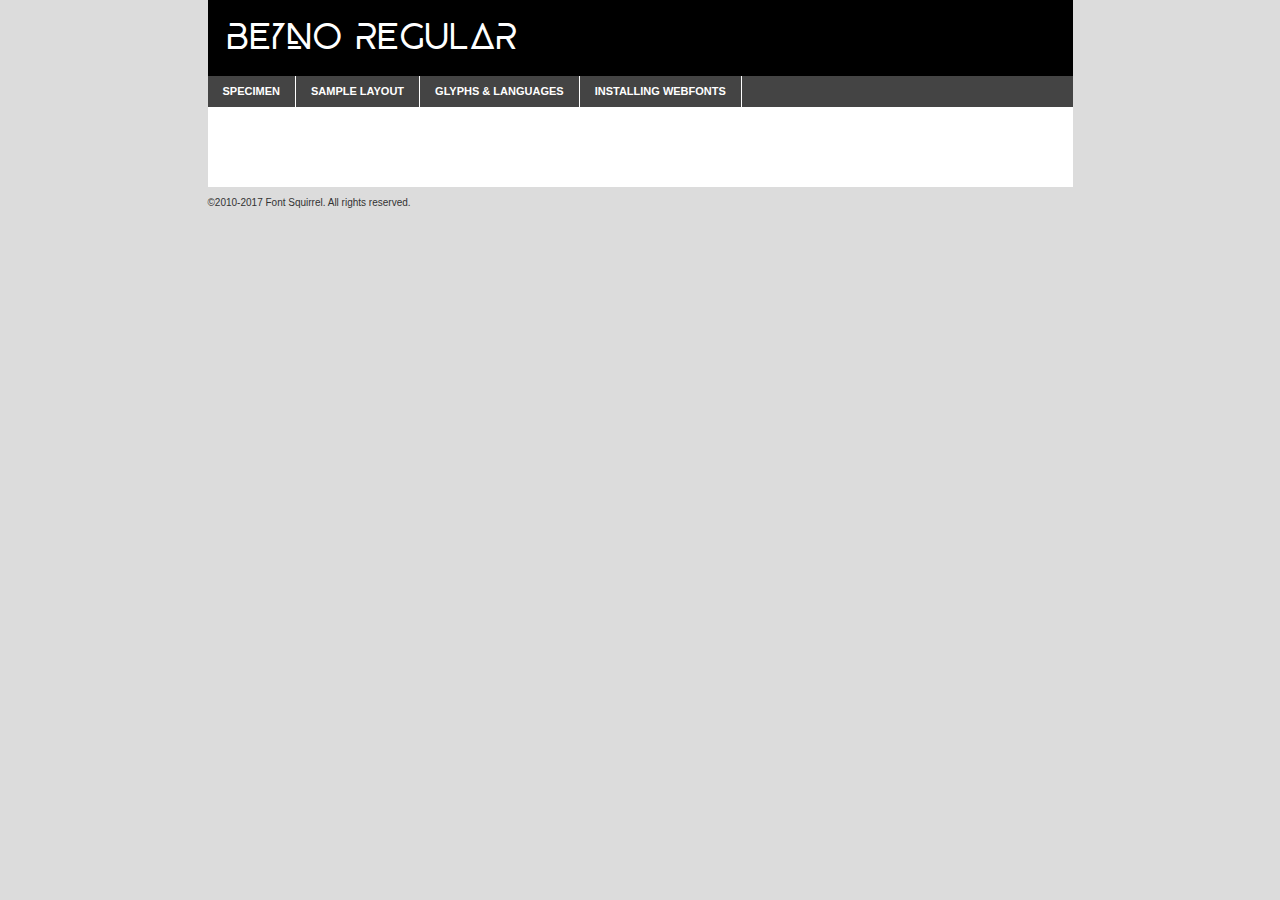
<file: asset/font/beyno-demo.html>
<!DOCTYPE html PUBLIC "-//W3C//DTD XHTML 1.0 Transitional//EN"
        "http://www.w3.org/TR/xhtml1/DTD/xhtml1-transitional.dtd">

<html xmlns="http://www.w3.org/1999/xhtml" xml:lang="en" lang="en">
<head>
    <meta http-equiv="Content-Type" content="text/html; charset=utf-8"/>
    <script src="http://ajax.googleapis.com/ajax/libs/jquery/1.7.2/jquery.min.js" type="text/javascript" charset="utf-8"></script>
    <script type="text/javascript">
		(function($) {
			$.fn.easyTabs = function(option) {
				var param = jQuery.extend({ fadeSpeed: 'fast', defaultContent: 1, activeClass: 'active' }, option);
				$(this).each(function() {
					var thisId = '#' + this.id;
					if ( param.defaultContent == '' )
					{
						param.defaultContent = 1;
					}
					if ( typeof param.defaultContent == 'number' )
					{
						var defaultTab = $(thisId + ' .tabs li:eq(' + (param.defaultContent - 1) + ') a').attr('href').substr(1);
					}
					else
					{
						var defaultTab = param.defaultContent;
					}
					$(thisId + ' .tabs li a').each(function() {
						var tabToHide = $(this).attr('href').substr(1);
						$('#' + tabToHide).addClass('easytabs-tab-content');
					});
					hideAll();
					changeContent(defaultTab);

					function hideAll() {$(thisId + ' .easytabs-tab-content').hide();}

					function changeContent(tabId)
					{
						hideAll();
						$(thisId + ' .tabs li').removeClass(param.activeClass);
						$(thisId + ' .tabs li a[href=#' + tabId + ']').closest('li').addClass(param.activeClass);
						if ( param.fadeSpeed != 'none' )
						{
							$(thisId + ' #' + tabId).fadeIn(param.fadeSpeed);
						}
						else
						{
							$(thisId + ' #' + tabId).show();
						}
					}

					$(thisId + ' .tabs li').click(function() {
						var tabId = $(this).find('a').attr('href').substr(1);
						changeContent(tabId);
						return false;
					});
				});
			}
		})(jQuery);
    </script>
    <link rel="stylesheet" href="specimen_files/specimen_stylesheet.css" type="text/css" charset="utf-8"/>
    <link rel="stylesheet" href="stylesheet.css" type="text/css" charset="utf-8"/>

    <style type="text/css">
        		body {
			font-family: 'beynoregular';
        		}

            </style>

    <title>BEYNO Regular Specimen</title>


    <script type="text/javascript" charset="utf-8">
		$(document).ready(function() {
			$('#container').easyTabs({ defaultContent: 1 });
		});
    </script>
</head>

<body>
<div id="container">
    <div id="header">
		BEYNO Regular    </div>
    <ul class="tabs">
        <li><a href="#specimen">Specimen</a></li>
        <li><a href="#layout">Sample Layout</a></li>
		        <li><a href="#glyphs">Glyphs &amp; Languages</a></li>
        <li><a href="#installing">Installing Webfonts</a></li>

    </ul>

    <div id="main_content">


        <div id="specimen">

            <div class="section">
                <div class="grid12 firstcol">
                    <div class="huge">AaBb</div>
                </div>
            </div>

            <div class="section">
                <div class="glyph_range">A&#x200B;B&#x200b;C&#x200b;D&#x200b;E&#x200b;F&#x200b;G&#x200b;H&#x200b;I&#x200b;J&#x200b;K&#x200b;L&#x200b;M&#x200b;N&#x200b;O&#x200b;P&#x200b;Q&#x200b;R&#x200b;S&#x200b;T&#x200b;U&#x200b;V&#x200b;W&#x200b;X&#x200b;Y&#x200b;Z&#x200b;a&#x200b;b&#x200b;c&#x200b;d&#x200b;e&#x200b;f&#x200b;g&#x200b;h&#x200b;i&#x200b;j&#x200b;k&#x200b;l&#x200b;m&#x200b;n&#x200b;o&#x200b;p&#x200b;q&#x200b;r&#x200b;s&#x200b;t&#x200b;u&#x200b;v&#x200b;w&#x200b;x&#x200b;y&#x200b;z&#x200b;1&#x200b;2&#x200b;3&#x200b;4&#x200b;5&#x200b;6&#x200b;7&#x200b;8&#x200b;9&#x200b;0&#x200b;&amp;&#x200b;.&#x200b;,&#x200b;?&#x200b;!&#x200b;&#64;&#x200b;(&#x200b;)&#x200b;#&#x200b;$&#x200b;%&#x200b;*&#x200b;+&#x200b;-&#x200b;=&#x200b;:&#x200b;;</div>
            </div>
            <div class="section">
                <div class="grid12 firstcol">
                    <table class="sample_table">
                        <tr>
                            <td>10</td>
                            <td class="size10">abcdefghijklmnopqrstuvwxyzABCDEFGHIJKLMNOPQRSTUVWXYZ0123456789abcdefghijklmnopqrstuvwxyzABCDEFGHIJKLMNOPQRSTUVWXYZ0123456789abcdefghijklmnopqrstuvwxyzABCDEFGHIJKLMNOPQRSTUVWXYZ</td>
                        </tr>
                        <tr>
                            <td>11</td>
                            <td class="size11">abcdefghijklmnopqrstuvwxyzABCDEFGHIJKLMNOPQRSTUVWXYZ0123456789abcdefghijklmnopqrstuvwxyzABCDEFGHIJKLMNOPQRSTUVWXYZ0123456789abcdefghijklmnopqrstuvwxyzABCDEFGHIJKLMNOPQRSTUVWXYZ</td>
                        </tr>
                        <tr>
                            <td>12</td>
                            <td class="size12">abcdefghijklmnopqrstuvwxyzABCDEFGHIJKLMNOPQRSTUVWXYZ0123456789abcdefghijklmnopqrstuvwxyzABCDEFGHIJKLMNOPQRSTUVWXYZ0123456789abcdefghijklmnopqrstuvwxyzABCDEFGHIJKLMNOPQRSTUVWXYZ</td>
                        </tr>
                        <tr>
                            <td>13</td>
                            <td class="size13">abcdefghijklmnopqrstuvwxyzABCDEFGHIJKLMNOPQRSTUVWXYZ0123456789abcdefghijklmnopqrstuvwxyzABCDEFGHIJKLMNOPQRSTUVWXYZ0123456789abcdefghijklmnopqrstuvwxyzABCDEFGHIJKLMNOPQRSTUVWXYZ</td>
                        </tr>
                        <tr>
                            <td>14</td>
                            <td class="size14">abcdefghijklmnopqrstuvwxyzABCDEFGHIJKLMNOPQRSTUVWXYZ0123456789abcdefghijklmnopqrstuvwxyzABCDEFGHIJKLMNOPQRSTUVWXYZ0123456789abcdefghijklmnopqrstuvwxyzABCDEFGHIJKLMNOPQRSTUVWXYZ</td>
                        </tr>
                        <tr>
                            <td>16</td>
                            <td class="size16">abcdefghijklmnopqrstuvwxyzABCDEFGHIJKLMNOPQRSTUVWXYZ0123456789abcdefghijklmnopqrstuvwxyzABCDEFGHIJKLMNOPQRSTUVWXYZ</td>
                        </tr>
                        <tr>
                            <td>18</td>
                            <td class="size18">abcdefghijklmnopqrstuvwxyzABCDEFGHIJKLMNOPQRSTUVWXYZ0123456789abcdefghijklmnopqrstuvwxyzABCDEFGHIJKLMNOPQRSTUVWXYZ</td>
                        </tr>
                        <tr>
                            <td>20</td>
                            <td class="size20">abcdefghijklmnopqrstuvwxyzABCDEFGHIJKLMNOPQRSTUVWXYZ0123456789abcdefghijklmnopqrstuvwxyzABCDEFGHIJKLMNOPQRSTUVWXYZ</td>
                        </tr>
                        <tr>
                            <td>24</td>
                            <td class="size24">abcdefghijklmnopqrstuvwxyzABCDEFGHIJKLMNOPQRSTUVWXYZ0123456789abcdefghijklmnopqrstuvwxyzABCDEFGHIJKLMNOPQRSTUVWXYZ</td>
                        </tr>
                        <tr>
                            <td>30</td>
                            <td class="size30">abcdefghijklmnopqrstuvwxyzABCDEFGHIJKLMNOPQRSTUVWXYZ0123456789abcdefghijklmnopqrstuvwxyzABCDEFGHIJKLMNOPQRSTUVWXYZ</td>
                        </tr>
                        <tr>
                            <td>36</td>
                            <td class="size36">abcdefghijklmnopqrstuvwxyzABCDEFGHIJKLMNOPQRSTUVWXYZ0123456789abcdefghijklmnopqrstuvwxyzABCDEFGHIJKLMNOPQRSTUVWXYZ</td>
                        </tr>
                        <tr>
                            <td>48</td>
                            <td class="size48">abcdefghijklmnopqrstuvwxyzABCDEFGHIJKLMNOPQRSTUVWXYZ0123456789abcdefghijklmnopqrstuvwxyzABCDEFGHIJKLMNOPQRSTUVWXYZ</td>
                        </tr>
                        <tr>
                            <td>60</td>
                            <td class="size60">abcdefghijklmnopqrstuvwxyzABCDEFGHIJKLMNOPQRSTUVWXYZ0123456789abcdefghijklmnopqrstuvwxyzABCDEFGHIJKLMNOPQRSTUVWXYZ</td>
                        </tr>
                        <tr>
                            <td>72</td>
                            <td class="size72">abcdefghijklmnopqrstuvwxyzABCDEFGHIJKLMNOPQRSTUVWXYZ0123456789abcdefghijklmnopqrstuvwxyzABCDEFGHIJKLMNOPQRSTUVWXYZ</td>
                        </tr>
                        <tr>
                            <td>90</td>
                            <td class="size90">abcdefghijklmnopqrstuvwxyzABCDEFGHIJKLMNOPQRSTUVWXYZ0123456789abcdefghijklmnopqrstuvwxyzABCDEFGHIJKLMNOPQRSTUVWXYZ</td>
                        </tr>
                    </table>

                </div>

            </div>


            <div class="section" id="bodycomparison">


                <div id="xheight">
                    <div class="fontbody">&#x25FC;&#x25FC;&#x25FC;&#x25FC;&#x25FC;&#x25FC;&#x25FC;&#x25FC;&#x25FC;&#x25FC;&#x25FC;&#x25FC;&#x25FC;&#x25FC;&#x25FC;&#x25FC;&#x25FC;&#x25FC;&#x25FC;&#x25FC;&#x25FC;&#x25FC;&#x25FC;&#x25FC;&#x25FC;&#x25FC;&#x25FC;&#x25FC;&#x25FC;&#x25FC;&#x25FC;&#x25FC;&#x25FC;&#x25FC;&#x25FC;&#x25FC;&#x25FC;&#x25FC;&#x25FC;&#x25FC;&#x25FC;&#x25FC;&#x25FC;&#x25FC;&#x25FC;&#x25FC;&#x25FC;&#x25FC;&#x25FC;&#x25FC;&#x25FC;&#x25FC;&#x25FC;&#x25FC;&#x25FC;&#x25FC;&#x25FC;&#x25FC;&#x25FC;&#x25FC;&#x25FC;&#x25FC;&#x25FC;&#x25FC;&#x25FC;&#x25FC;&#x25FC;&#x25FC;&#x25FC;&#x25FC;&#x25FC;&#x25FC;&#x25FC;&#x25FC;&#x25FC;&#x25FC;&#x25FC;&#x25FC;&#x25FC;&#x25FC;&#x25FC;&#x25FC;&#x25FC;&#x25FC;&#x25FC;&#x25FC;&#x25FC;&#x25FC;&#x25FC;&#x25FC;&#x25FC;&#x25FC;&#x25FC;&#x25FC;&#x25FC;&#x25FC;&#x25FC;&#x25FC;&#x25FC;body</div>
                    <div class="arialbody">body</div>
                    <div class="verdanabody">body</div>
                    <div class="georgiabody">body</div>
                </div>
                <div class="fontbody" style="z-index:1">
                    body<span>BEYNO Regular</span>
                </div>
                <div class="arialbody" style="z-index:1">
                    body<span>Arial</span>
                </div>
                <div class="verdanabody" style="z-index:1">
                    body<span>Verdana</span>
                </div>
                <div class="georgiabody" style="z-index:1">
                    body<span>Georgia</span>
                </div>


            </div>


            <div class="section psample psample_row1" id="">

                <div class="grid2 firstcol">
                    <p class="size10"><span>10.</span>Aenean lacinia bibendum nulla sed consectetur. Fusce dapibus, tellus ac cursus commodo, tortor mauris condimentum nibh, ut fermentum massa justo sit amet risus. Nullam id dolor id nibh ultricies vehicula ut id elit. Cum sociis natoque penatibus et magnis dis parturient montes, nascetur ridiculus mus. Nulla vitae elit libero, a pharetra augue.</p>

                </div>
                <div class="grid3">
                    <p class="size11"><span>11.</span>Aenean lacinia bibendum nulla sed consectetur. Fusce dapibus, tellus ac cursus commodo, tortor mauris condimentum nibh, ut fermentum massa justo sit amet risus. Nullam id dolor id nibh ultricies vehicula ut id elit. Cum sociis natoque penatibus et magnis dis parturient montes, nascetur ridiculus mus. Nulla vitae elit libero, a pharetra augue.</p>

                </div>
                <div class="grid3">
                    <p class="size12"><span>12.</span>Aenean lacinia bibendum nulla sed consectetur. Fusce dapibus, tellus ac cursus commodo, tortor mauris condimentum nibh, ut fermentum massa justo sit amet risus. Nullam id dolor id nibh ultricies vehicula ut id elit. Cum sociis natoque penatibus et magnis dis parturient montes, nascetur ridiculus mus. Nulla vitae elit libero, a pharetra augue.</p>

                </div>
                <div class="grid4">
                    <p class="size13"><span>13.</span>Aenean lacinia bibendum nulla sed consectetur. Fusce dapibus, tellus ac cursus commodo, tortor mauris condimentum nibh, ut fermentum massa justo sit amet risus. Nullam id dolor id nibh ultricies vehicula ut id elit. Cum sociis natoque penatibus et magnis dis parturient montes, nascetur ridiculus mus. Nulla vitae elit libero, a pharetra augue.</p>

                </div>
                <div class="white_blend"></div>

            </div>
            <div class="section psample psample_row2" id="">
                <div class="grid3 firstcol">
                    <p class="size14"><span>14.</span>Aenean lacinia bibendum nulla sed consectetur. Fusce dapibus, tellus ac cursus commodo, tortor mauris condimentum nibh, ut fermentum massa justo sit amet risus. Nullam id dolor id nibh ultricies vehicula ut id elit. Cum sociis natoque penatibus et magnis dis parturient montes, nascetur ridiculus mus. Nulla vitae elit libero, a pharetra augue.</p>

                </div>
                <div class="grid4">
                    <p class="size16"><span>16.</span>Aenean lacinia bibendum nulla sed consectetur. Fusce dapibus, tellus ac cursus commodo, tortor mauris condimentum nibh, ut fermentum massa justo sit amet risus. Nullam id dolor id nibh ultricies vehicula ut id elit. Cum sociis natoque penatibus et magnis dis parturient montes, nascetur ridiculus mus. Nulla vitae elit libero, a pharetra augue.</p>

                </div>
                <div class="grid5">
                    <p class="size18"><span>18.</span>Aenean lacinia bibendum nulla sed consectetur. Fusce dapibus, tellus ac cursus commodo, tortor mauris condimentum nibh, ut fermentum massa justo sit amet risus. Nullam id dolor id nibh ultricies vehicula ut id elit. Cum sociis natoque penatibus et magnis dis parturient montes, nascetur ridiculus mus. Nulla vitae elit libero, a pharetra augue.</p>

                </div>

                <div class="white_blend"></div>

            </div>

            <div class="section psample psample_row3" id="">
                <div class="grid5 firstcol">
                    <p class="size20"><span>20.</span>Aenean lacinia bibendum nulla sed consectetur. Fusce dapibus, tellus ac cursus commodo, tortor mauris condimentum nibh, ut fermentum massa justo sit amet risus. Nullam id dolor id nibh ultricies vehicula ut id elit. Cum sociis natoque penatibus et magnis dis parturient montes, nascetur ridiculus mus. Nulla vitae elit libero, a pharetra augue.</p>
                </div>
                <div class="grid7">
                    <p class="size24"><span>24.</span>Aenean lacinia bibendum nulla sed consectetur. Fusce dapibus, tellus ac cursus commodo, tortor mauris condimentum nibh, ut fermentum massa justo sit amet risus. Nullam id dolor id nibh ultricies vehicula ut id elit. Cum sociis natoque penatibus et magnis dis parturient montes, nascetur ridiculus mus. Nulla vitae elit libero, a pharetra augue.</p>
                </div>

                <div class="white_blend"></div>

            </div>

            <div class="section psample psample_row4" id="">
                <div class="grid12 firstcol">
                    <p class="size30"><span>30.</span>Aenean lacinia bibendum nulla sed consectetur. Fusce dapibus, tellus ac cursus commodo, tortor mauris condimentum nibh, ut fermentum massa justo sit amet risus. Nullam id dolor id nibh ultricies vehicula ut id elit. Cum sociis natoque penatibus et magnis dis parturient montes, nascetur ridiculus mus. Nulla vitae elit libero, a pharetra augue.</p>
                </div>
                <div class="white_blend"></div>

            </div>


            <div class="section psample psample_row1 fullreverse">
                <div class="grid2 firstcol">
                    <p class="size10"><span>10.</span>Aenean lacinia bibendum nulla sed consectetur. Fusce dapibus, tellus ac cursus commodo, tortor mauris condimentum nibh, ut fermentum massa justo sit amet risus. Nullam id dolor id nibh ultricies vehicula ut id elit. Cum sociis natoque penatibus et magnis dis parturient montes, nascetur ridiculus mus. Nulla vitae elit libero, a pharetra augue.</p>

                </div>
                <div class="grid3">
                    <p class="size11"><span>11.</span>Aenean lacinia bibendum nulla sed consectetur. Fusce dapibus, tellus ac cursus commodo, tortor mauris condimentum nibh, ut fermentum massa justo sit amet risus. Nullam id dolor id nibh ultricies vehicula ut id elit. Cum sociis natoque penatibus et magnis dis parturient montes, nascetur ridiculus mus. Nulla vitae elit libero, a pharetra augue.</p>

                </div>
                <div class="grid3">
                    <p class="size12"><span>12.</span>Aenean lacinia bibendum nulla sed consectetur. Fusce dapibus, tellus ac cursus commodo, tortor mauris condimentum nibh, ut fermentum massa justo sit amet risus. Nullam id dolor id nibh ultricies vehicula ut id elit. Cum sociis natoque penatibus et magnis dis parturient montes, nascetur ridiculus mus. Nulla vitae elit libero, a pharetra augue.</p>

                </div>
                <div class="grid4">
                    <p class="size13"><span>13.</span>Aenean lacinia bibendum nulla sed consectetur. Fusce dapibus, tellus ac cursus commodo, tortor mauris condimentum nibh, ut fermentum massa justo sit amet risus. Nullam id dolor id nibh ultricies vehicula ut id elit. Cum sociis natoque penatibus et magnis dis parturient montes, nascetur ridiculus mus. Nulla vitae elit libero, a pharetra augue.</p>

                </div>
                <div class="black_blend"></div>

            </div>

            <div class="section psample psample_row2 fullreverse">
                <div class="grid3 firstcol">
                    <p class="size14"><span>14.</span>Aenean lacinia bibendum nulla sed consectetur. Fusce dapibus, tellus ac cursus commodo, tortor mauris condimentum nibh, ut fermentum massa justo sit amet risus. Nullam id dolor id nibh ultricies vehicula ut id elit. Cum sociis natoque penatibus et magnis dis parturient montes, nascetur ridiculus mus. Nulla vitae elit libero, a pharetra augue.</p>

                </div>
                <div class="grid4">
                    <p class="size16"><span>16.</span>Aenean lacinia bibendum nulla sed consectetur. Fusce dapibus, tellus ac cursus commodo, tortor mauris condimentum nibh, ut fermentum massa justo sit amet risus. Nullam id dolor id nibh ultricies vehicula ut id elit. Cum sociis natoque penatibus et magnis dis parturient montes, nascetur ridiculus mus. Nulla vitae elit libero, a pharetra augue.</p>

                </div>
                <div class="grid5">
                    <p class="size18"><span>18.</span>Aenean lacinia bibendum nulla sed consectetur. Fusce dapibus, tellus ac cursus commodo, tortor mauris condimentum nibh, ut fermentum massa justo sit amet risus. Nullam id dolor id nibh ultricies vehicula ut id elit. Cum sociis natoque penatibus et magnis dis parturient montes, nascetur ridiculus mus. Nulla vitae elit libero, a pharetra augue.</p>

                </div>
                <div class="black_blend"></div>

            </div>

            <div class="section psample fullreverse psample_row3" id="">
                <div class="grid5 firstcol">
                    <p class="size20"><span>20.</span>Aenean lacinia bibendum nulla sed consectetur. Fusce dapibus, tellus ac cursus commodo, tortor mauris condimentum nibh, ut fermentum massa justo sit amet risus. Nullam id dolor id nibh ultricies vehicula ut id elit. Cum sociis natoque penatibus et magnis dis parturient montes, nascetur ridiculus mus. Nulla vitae elit libero, a pharetra augue.</p>
                </div>
                <div class="grid7">
                    <p class="size24"><span>24.</span>Aenean lacinia bibendum nulla sed consectetur. Fusce dapibus, tellus ac cursus commodo, tortor mauris condimentum nibh, ut fermentum massa justo sit amet risus. Nullam id dolor id nibh ultricies vehicula ut id elit. Cum sociis natoque penatibus et magnis dis parturient montes, nascetur ridiculus mus. Nulla vitae elit libero, a pharetra augue.</p>
                </div>

                <div class="black_blend"></div>

            </div>

            <div class="section psample fullreverse psample_row4" id="" style="border-bottom: 20px #000 solid;">
                <div class="grid12 firstcol">
                    <p class="size30"><span>30.</span>Aenean lacinia bibendum nulla sed consectetur. Fusce dapibus, tellus ac cursus commodo, tortor mauris condimentum nibh, ut fermentum massa justo sit amet risus. Nullam id dolor id nibh ultricies vehicula ut id elit. Cum sociis natoque penatibus et magnis dis parturient montes, nascetur ridiculus mus. Nulla vitae elit libero, a pharetra augue.</p>
                </div>
                <div class="black_blend"></div>

            </div>


        </div>

        <div id="layout">

            <div class="section">

                <div class="grid12 firstcol">
                    <h1>Lorem Ipsum Dolor</h1>
                    <h2>Etiam porta sem malesuada magna mollis euismod</h2>

                    <p class="byline">By <a href="#link">Aenean Lacinia</a></p>
                </div>
            </div>
            <div class="section">
                <div class="grid8 firstcol">
                    <p class="large">Donec sed odio dui. Morbi leo risus, porta ac consectetur ac, vestibulum at eros. Fusce dapibus, tellus ac cursus commodo, tortor mauris condimentum nibh, ut fermentum massa justo sit amet risus. </p>


                    <h3>Pellentesque ornare sem</h3>

                    <p>Maecenas sed diam eget risus varius blandit sit amet non magna. Maecenas faucibus mollis interdum. Donec ullamcorper nulla non metus auctor fringilla. Nullam id dolor id nibh ultricies vehicula ut id elit. Nullam id dolor id nibh ultricies vehicula ut id elit. </p>

                    <p>Aenean eu leo quam. Pellentesque ornare sem lacinia quam venenatis vestibulum. Lorem ipsum dolor sit amet, consectetur adipiscing elit. Cum sociis natoque penatibus et magnis dis parturient montes, nascetur ridiculus mus. </p>

                    <p>Nulla vitae elit libero, a pharetra augue. Praesent commodo cursus magna, vel scelerisque nisl consectetur et. Aenean lacinia bibendum nulla sed consectetur. </p>

                    <p>Nullam quis risus eget urna mollis ornare vel eu leo. Nullam quis risus eget urna mollis ornare vel eu leo. Maecenas sed diam eget risus varius blandit sit amet non magna. Donec ullamcorper nulla non metus auctor fringilla. </p>

                    <h3>Cras mattis consectetur</h3>

                    <p>Aenean eu leo quam. Pellentesque ornare sem lacinia quam venenatis vestibulum. Aenean lacinia bibendum nulla sed consectetur. Integer posuere erat a ante venenatis dapibus posuere velit aliquet. Cras mattis consectetur purus sit amet fermentum. </p>

                    <p>Nullam id dolor id nibh ultricies vehicula ut id elit. Nullam quis risus eget urna mollis ornare vel eu leo. Cras mattis consectetur purus sit amet fermentum.</p>
                </div>

                <div class="grid4 sidebar">

                    <div class="box reverse">
                        <p class="last">Nullam quis risus eget urna mollis ornare vel eu leo. Donec ullamcorper nulla non metus auctor fringilla. Cras mattis consectetur purus sit amet fermentum. Sed posuere consectetur est at lobortis. Lorem ipsum dolor sit amet, consectetur adipiscing elit. </p>
                    </div>

                    <p class="caption">Maecenas sed diam eget risus varius.</p>

                    <p>Vestibulum id ligula porta felis euismod semper. Integer posuere erat a ante venenatis dapibus posuere velit aliquet. Vestibulum id ligula porta felis euismod semper. Sed posuere consectetur est at lobortis. Maecenas sed diam eget risus varius blandit sit amet non magna. Fusce dapibus, tellus ac cursus commodo, tortor mauris condimentum nibh, ut fermentum massa justo sit amet risus. </p>


                    <p>Duis mollis, est non commodo luctus, nisi erat porttitor ligula, eget lacinia odio sem nec elit. Aenean lacinia bibendum nulla sed consectetur. Vivamus sagittis lacus vel augue laoreet rutrum faucibus dolor auctor. Aenean lacinia bibendum nulla sed consectetur. Nullam quis risus eget urna mollis ornare vel eu leo. </p>

                    <p>Praesent commodo cursus magna, vel scelerisque nisl consectetur et. Donec ullamcorper nulla non metus auctor fringilla. Maecenas faucibus mollis interdum. Fusce dapibus, tellus ac cursus commodo, tortor mauris condimentum nibh, ut fermentum massa justo sit amet risus. </p>

                </div>
            </div>

        </div>


		

        <div id="glyphs">
            <div class="section">
                <div class="grid12 firstcol">

                    <h1>Language Support</h1>
                    <p>The subset of BEYNO Regular in this kit supports the following languages:<br/>

						English, Arrernte, Bislama, Cebuano, Fijian, Gilbertese, Hmong, Ibanag, Iloko_ilokano, Interglossa_glosa, Interlingua, Lojban, Norfolk_pitcairnese, Oromo, Rotokas, Seychelles_creole, Shona, Somali, Southern_ndebele, Swahili, Swati_swazi, Tok_pisin, Warlpiri, Xhosa, Zulu, Latinbasic, Demo                    </p>
                    <h1>Glyph Chart</h1>
                    <p>The subset of BEYNO Regular in this kit includes all the glyphs listed below. Unicode entities are included above each glyph to help you insert individual characters into your layout.</p>
                    <div id="glyph_chart">

																																	                                <div><p>&amp;#13;</p>&#13;</div>
																				                                <div><p>&amp;#32;</p>&#32;</div>
																				                                <div><p>&amp;#33;</p>&#33;</div>
																				                                <div><p>&amp;#34;</p>&#34;</div>
																				                                <div><p>&amp;#43;</p>&#43;</div>
																				                                <div><p>&amp;#44;</p>&#44;</div>
																				                                <div><p>&amp;#46;</p>&#46;</div>
																				                                <div><p>&amp;#47;</p>&#47;</div>
																				                                <div><p>&amp;#48;</p>&#48;</div>
																				                                <div><p>&amp;#49;</p>&#49;</div>
																				                                <div><p>&amp;#50;</p>&#50;</div>
																				                                <div><p>&amp;#51;</p>&#51;</div>
																				                                <div><p>&amp;#52;</p>&#52;</div>
																				                                <div><p>&amp;#53;</p>&#53;</div>
																				                                <div><p>&amp;#54;</p>&#54;</div>
																				                                <div><p>&amp;#55;</p>&#55;</div>
																				                                <div><p>&amp;#56;</p>&#56;</div>
																				                                <div><p>&amp;#57;</p>&#57;</div>
																				                                <div><p>&amp;#63;</p>&#63;</div>
																				                                <div><p>&amp;#65;</p>&#65;</div>
																				                                <div><p>&amp;#66;</p>&#66;</div>
																				                                <div><p>&amp;#67;</p>&#67;</div>
																				                                <div><p>&amp;#68;</p>&#68;</div>
																				                                <div><p>&amp;#69;</p>&#69;</div>
																				                                <div><p>&amp;#70;</p>&#70;</div>
																				                                <div><p>&amp;#71;</p>&#71;</div>
																				                                <div><p>&amp;#72;</p>&#72;</div>
																				                                <div><p>&amp;#73;</p>&#73;</div>
																				                                <div><p>&amp;#74;</p>&#74;</div>
																				                                <div><p>&amp;#75;</p>&#75;</div>
																				                                <div><p>&amp;#76;</p>&#76;</div>
																				                                <div><p>&amp;#77;</p>&#77;</div>
																				                                <div><p>&amp;#78;</p>&#78;</div>
																				                                <div><p>&amp;#79;</p>&#79;</div>
																				                                <div><p>&amp;#80;</p>&#80;</div>
																				                                <div><p>&amp;#81;</p>&#81;</div>
																				                                <div><p>&amp;#82;</p>&#82;</div>
																				                                <div><p>&amp;#83;</p>&#83;</div>
																				                                <div><p>&amp;#84;</p>&#84;</div>
																				                                <div><p>&amp;#85;</p>&#85;</div>
																				                                <div><p>&amp;#86;</p>&#86;</div>
																				                                <div><p>&amp;#87;</p>&#87;</div>
																				                                <div><p>&amp;#88;</p>&#88;</div>
																				                                <div><p>&amp;#89;</p>&#89;</div>
																				                                <div><p>&amp;#90;</p>&#90;</div>
																				                                <div><p>&amp;#97;</p>&#97;</div>
																				                                <div><p>&amp;#98;</p>&#98;</div>
																				                                <div><p>&amp;#99;</p>&#99;</div>
																				                                <div><p>&amp;#100;</p>&#100;</div>
																				                                <div><p>&amp;#101;</p>&#101;</div>
																				                                <div><p>&amp;#102;</p>&#102;</div>
																				                                <div><p>&amp;#103;</p>&#103;</div>
																				                                <div><p>&amp;#104;</p>&#104;</div>
																				                                <div><p>&amp;#105;</p>&#105;</div>
																				                                <div><p>&amp;#106;</p>&#106;</div>
																				                                <div><p>&amp;#107;</p>&#107;</div>
																				                                <div><p>&amp;#108;</p>&#108;</div>
																				                                <div><p>&amp;#109;</p>&#109;</div>
																				                                <div><p>&amp;#110;</p>&#110;</div>
																				                                <div><p>&amp;#111;</p>&#111;</div>
																				                                <div><p>&amp;#112;</p>&#112;</div>
																				                                <div><p>&amp;#113;</p>&#113;</div>
																				                                <div><p>&amp;#114;</p>&#114;</div>
																				                                <div><p>&amp;#115;</p>&#115;</div>
																				                                <div><p>&amp;#116;</p>&#116;</div>
																				                                <div><p>&amp;#117;</p>&#117;</div>
																				                                <div><p>&amp;#118;</p>&#118;</div>
																				                                <div><p>&amp;#119;</p>&#119;</div>
																				                                <div><p>&amp;#120;</p>&#120;</div>
																				                                <div><p>&amp;#121;</p>&#121;</div>
																				                                <div><p>&amp;#122;</p>&#122;</div>
																				                                <div><p>&amp;#160;</p>&#160;</div>
																				                                <div><p>&amp;#8192;</p>&#8192;</div>
																				                                <div><p>&amp;#8193;</p>&#8193;</div>
																				                                <div><p>&amp;#8194;</p>&#8194;</div>
																				                                <div><p>&amp;#8195;</p>&#8195;</div>
																				                                <div><p>&amp;#8196;</p>&#8196;</div>
																				                                <div><p>&amp;#8197;</p>&#8197;</div>
																				                                <div><p>&amp;#8198;</p>&#8198;</div>
																				                                <div><p>&amp;#8199;</p>&#8199;</div>
																				                                <div><p>&amp;#8200;</p>&#8200;</div>
																				                                <div><p>&amp;#8201;</p>&#8201;</div>
																				                                <div><p>&amp;#8202;</p>&#8202;</div>
																				                                <div><p>&amp;#8239;</p>&#8239;</div>
																				                                <div><p>&amp;#8287;</p>&#8287;</div>
																				                                <div><p>&amp;#9724;</p>&#9724;</div>
																																													                    </div>
                </div>


            </div>
        </div>


        <div id="specs">

        </div>

        <div id="installing">
            <div class="section">
                <div class="grid7 firstcol">
                    <h1>Installing Webfonts</h1>

                    <p>Webfonts are supported by all major browser platforms but not all in the same way. There are currently four different font formats that must be included in order to target all browsers. This includes TTF, WOFF, EOT and SVG.</p>

                    <h2>1. Upload your webfonts</h2>
                    <p>You must upload your webfont kit to your website. They should be in or near the same directory as your CSS files.</p>

                    <h2>2. Include the webfont stylesheet</h2>
                    <p>A special CSS @font-face declaration helps the various browsers select the appropriate font it needs without causing you a bunch of headaches. Learn more about this syntax by reading the <a href="https://www.fontspring.com/blog/further-hardening-of-the-bulletproof-syntax">Fontspring blog post</a> about it. The code for it is as follows:</p>


                    <code>
                        @font-face{
                        font-family: 'MyWebFont';
                        src: url('WebFont.eot');
                        src: url('WebFont.eot?#iefix') format('embedded-opentype'),
                        url('WebFont.woff') format('woff'),
                        url('WebFont.ttf') format('truetype'),
                        url('WebFont.svg#webfont') format('svg');
                        }
                    </code>

                    <p>We've already gone ahead and generated the code for you. All you have to do is link to the stylesheet in your HTML, like this:</p>
                    <code>&lt;link rel=&quot;stylesheet&quot; href=&quot;stylesheet.css&quot; type=&quot;text/css&quot; charset=&quot;utf-8&quot; /&gt;</code>

                    <h2>3. Modify your own stylesheet</h2>
                    <p>To take advantage of your new fonts, you must tell your stylesheet to use them. Look at the original @font-face declaration above and find the property called "font-family." The name linked there will be what you use to reference the font. Prepend that webfont name to the font stack in the "font-family" property, inside the selector you want to change. For example:</p>
                    <code>p { font-family: 'WebFont', Arial, sans-serif; }</code>

                    <h2>4. Test</h2>
                    <p>Getting webfonts to work cross-browser <em>can</em> be tricky. Use the information in the sidebar to help you if you find that fonts aren't loading in a particular browser.</p>
                </div>

                <div class="grid5 sidebar">
                    <div class="box">
                        <h2>Troubleshooting<br/>Font-Face Problems</h2>
                        <p>Having trouble getting your webfonts to load in your new website? Here are some tips to sort out what might be the problem.</p>

                        <h3>Fonts not showing in any browser</h3>

                        <p>This sounds like you need to work on the plumbing. You either did not upload the fonts to the correct directory, or you did not link the fonts properly in the CSS. If you've confirmed that all this is correct and you still have a problem, take a look at your .htaccess file and see if requests are getting intercepted.</p>

                        <h3>Fonts not loading in iPhone or iPad</h3>

                        <p>The most common problem here is that you are serving the fonts from an IIS server. IIS refuses to serve files that have unknown MIME types. If that is the case, you must set the MIME type for SVG to "image/svg+xml" in the server settings. Follow these instructions from Microsoft if you need help.</p>

                        <h3>Fonts not loading in Firefox</h3>

                        <p>The primary reason for this failure? You are still using a version Firefox older than 3.5. So upgrade already! If that isn't it, then you are very likely serving fonts from a different domain. Firefox requires that all font assets be served from the same domain. Lastly it is possible that you need to add WOFF to your list of MIME types (if you are serving via IIS.)</p>

                        <h3>Fonts not loading in IE</h3>

                        <p>Are you looking at Internet Explorer on an actual Windows machine or are you cheating by using a service like Adobe BrowserLab? Many of these screenshot services do not render @font-face for IE. Best to test it on a real machine.</p>

                        <h3>Fonts not loading in IE9</h3>

                        <p>IE9, like Firefox, requires that fonts be served from the same domain as the website. Make sure that is the case.</p>
                    </div>
                </div>
            </div>

        </div>

    </div>
    <div id="footer">
        <p>&copy;2010-2017 Font Squirrel. All rights reserved.</p>
    </div>
</div>
</body>
</html>
</file>
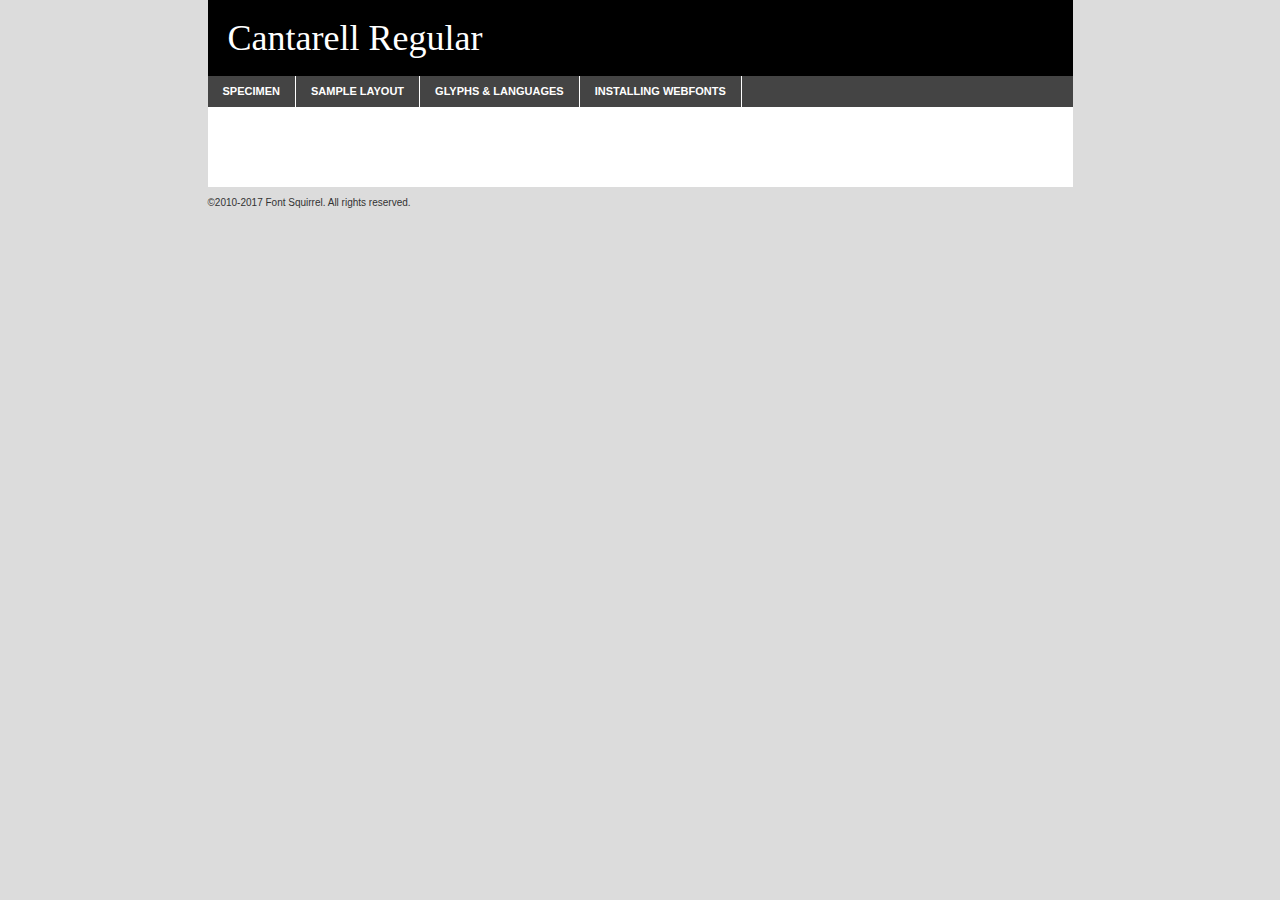
<file: asset/font/cantarell-regular-demo.html>
<!DOCTYPE html PUBLIC "-//W3C//DTD XHTML 1.0 Transitional//EN"
        "http://www.w3.org/TR/xhtml1/DTD/xhtml1-transitional.dtd">

<html xmlns="http://www.w3.org/1999/xhtml" xml:lang="en" lang="en">
<head>
    <meta http-equiv="Content-Type" content="text/html; charset=utf-8"/>
    <script src="http://ajax.googleapis.com/ajax/libs/jquery/1.7.2/jquery.min.js" type="text/javascript" charset="utf-8"></script>
    <script type="text/javascript">
		(function($) {
			$.fn.easyTabs = function(option) {
				var param = jQuery.extend({ fadeSpeed: 'fast', defaultContent: 1, activeClass: 'active' }, option);
				$(this).each(function() {
					var thisId = '#' + this.id;
					if ( param.defaultContent == '' )
					{
						param.defaultContent = 1;
					}
					if ( typeof param.defaultContent == 'number' )
					{
						var defaultTab = $(thisId + ' .tabs li:eq(' + (param.defaultContent - 1) + ') a').attr('href').substr(1);
					}
					else
					{
						var defaultTab = param.defaultContent;
					}
					$(thisId + ' .tabs li a').each(function() {
						var tabToHide = $(this).attr('href').substr(1);
						$('#' + tabToHide).addClass('easytabs-tab-content');
					});
					hideAll();
					changeContent(defaultTab);

					function hideAll() {$(thisId + ' .easytabs-tab-content').hide();}

					function changeContent(tabId)
					{
						hideAll();
						$(thisId + ' .tabs li').removeClass(param.activeClass);
						$(thisId + ' .tabs li a[href=#' + tabId + ']').closest('li').addClass(param.activeClass);
						if ( param.fadeSpeed != 'none' )
						{
							$(thisId + ' #' + tabId).fadeIn(param.fadeSpeed);
						}
						else
						{
							$(thisId + ' #' + tabId).show();
						}
					}

					$(thisId + ' .tabs li').click(function() {
						var tabId = $(this).find('a').attr('href').substr(1);
						changeContent(tabId);
						return false;
					});
				});
			}
		})(jQuery);
    </script>
    <link rel="stylesheet" href="specimen_files/specimen_stylesheet.css" type="text/css" charset="utf-8"/>
    <link rel="stylesheet" href="stylesheet.css" type="text/css" charset="utf-8"/>

    <style type="text/css">
        		body {
			font-family: 'cantarellregular';
        		}

            </style>

    <title>Cantarell Regular Specimen</title>


    <script type="text/javascript" charset="utf-8">
		$(document).ready(function() {
			$('#container').easyTabs({ defaultContent: 1 });
		});
    </script>
</head>

<body>
<div id="container">
    <div id="header">
		Cantarell Regular    </div>
    <ul class="tabs">
        <li><a href="#specimen">Specimen</a></li>
        <li><a href="#layout">Sample Layout</a></li>
		        <li><a href="#glyphs">Glyphs &amp; Languages</a></li>
        <li><a href="#installing">Installing Webfonts</a></li>

    </ul>

    <div id="main_content">


        <div id="specimen">

            <div class="section">
                <div class="grid12 firstcol">
                    <div class="huge">AaBb</div>
                </div>
            </div>

            <div class="section">
                <div class="glyph_range">A&#x200B;B&#x200b;C&#x200b;D&#x200b;E&#x200b;F&#x200b;G&#x200b;H&#x200b;I&#x200b;J&#x200b;K&#x200b;L&#x200b;M&#x200b;N&#x200b;O&#x200b;P&#x200b;Q&#x200b;R&#x200b;S&#x200b;T&#x200b;U&#x200b;V&#x200b;W&#x200b;X&#x200b;Y&#x200b;Z&#x200b;a&#x200b;b&#x200b;c&#x200b;d&#x200b;e&#x200b;f&#x200b;g&#x200b;h&#x200b;i&#x200b;j&#x200b;k&#x200b;l&#x200b;m&#x200b;n&#x200b;o&#x200b;p&#x200b;q&#x200b;r&#x200b;s&#x200b;t&#x200b;u&#x200b;v&#x200b;w&#x200b;x&#x200b;y&#x200b;z&#x200b;1&#x200b;2&#x200b;3&#x200b;4&#x200b;5&#x200b;6&#x200b;7&#x200b;8&#x200b;9&#x200b;0&#x200b;&amp;&#x200b;.&#x200b;,&#x200b;?&#x200b;!&#x200b;&#64;&#x200b;(&#x200b;)&#x200b;#&#x200b;$&#x200b;%&#x200b;*&#x200b;+&#x200b;-&#x200b;=&#x200b;:&#x200b;;</div>
            </div>
            <div class="section">
                <div class="grid12 firstcol">
                    <table class="sample_table">
                        <tr>
                            <td>10</td>
                            <td class="size10">abcdefghijklmnopqrstuvwxyzABCDEFGHIJKLMNOPQRSTUVWXYZ0123456789abcdefghijklmnopqrstuvwxyzABCDEFGHIJKLMNOPQRSTUVWXYZ0123456789abcdefghijklmnopqrstuvwxyzABCDEFGHIJKLMNOPQRSTUVWXYZ</td>
                        </tr>
                        <tr>
                            <td>11</td>
                            <td class="size11">abcdefghijklmnopqrstuvwxyzABCDEFGHIJKLMNOPQRSTUVWXYZ0123456789abcdefghijklmnopqrstuvwxyzABCDEFGHIJKLMNOPQRSTUVWXYZ0123456789abcdefghijklmnopqrstuvwxyzABCDEFGHIJKLMNOPQRSTUVWXYZ</td>
                        </tr>
                        <tr>
                            <td>12</td>
                            <td class="size12">abcdefghijklmnopqrstuvwxyzABCDEFGHIJKLMNOPQRSTUVWXYZ0123456789abcdefghijklmnopqrstuvwxyzABCDEFGHIJKLMNOPQRSTUVWXYZ0123456789abcdefghijklmnopqrstuvwxyzABCDEFGHIJKLMNOPQRSTUVWXYZ</td>
                        </tr>
                        <tr>
                            <td>13</td>
                            <td class="size13">abcdefghijklmnopqrstuvwxyzABCDEFGHIJKLMNOPQRSTUVWXYZ0123456789abcdefghijklmnopqrstuvwxyzABCDEFGHIJKLMNOPQRSTUVWXYZ0123456789abcdefghijklmnopqrstuvwxyzABCDEFGHIJKLMNOPQRSTUVWXYZ</td>
                        </tr>
                        <tr>
                            <td>14</td>
                            <td class="size14">abcdefghijklmnopqrstuvwxyzABCDEFGHIJKLMNOPQRSTUVWXYZ0123456789abcdefghijklmnopqrstuvwxyzABCDEFGHIJKLMNOPQRSTUVWXYZ0123456789abcdefghijklmnopqrstuvwxyzABCDEFGHIJKLMNOPQRSTUVWXYZ</td>
                        </tr>
                        <tr>
                            <td>16</td>
                            <td class="size16">abcdefghijklmnopqrstuvwxyzABCDEFGHIJKLMNOPQRSTUVWXYZ0123456789abcdefghijklmnopqrstuvwxyzABCDEFGHIJKLMNOPQRSTUVWXYZ</td>
                        </tr>
                        <tr>
                            <td>18</td>
                            <td class="size18">abcdefghijklmnopqrstuvwxyzABCDEFGHIJKLMNOPQRSTUVWXYZ0123456789abcdefghijklmnopqrstuvwxyzABCDEFGHIJKLMNOPQRSTUVWXYZ</td>
                        </tr>
                        <tr>
                            <td>20</td>
                            <td class="size20">abcdefghijklmnopqrstuvwxyzABCDEFGHIJKLMNOPQRSTUVWXYZ0123456789abcdefghijklmnopqrstuvwxyzABCDEFGHIJKLMNOPQRSTUVWXYZ</td>
                        </tr>
                        <tr>
                            <td>24</td>
                            <td class="size24">abcdefghijklmnopqrstuvwxyzABCDEFGHIJKLMNOPQRSTUVWXYZ0123456789abcdefghijklmnopqrstuvwxyzABCDEFGHIJKLMNOPQRSTUVWXYZ</td>
                        </tr>
                        <tr>
                            <td>30</td>
                            <td class="size30">abcdefghijklmnopqrstuvwxyzABCDEFGHIJKLMNOPQRSTUVWXYZ0123456789abcdefghijklmnopqrstuvwxyzABCDEFGHIJKLMNOPQRSTUVWXYZ</td>
                        </tr>
                        <tr>
                            <td>36</td>
                            <td class="size36">abcdefghijklmnopqrstuvwxyzABCDEFGHIJKLMNOPQRSTUVWXYZ0123456789abcdefghijklmnopqrstuvwxyzABCDEFGHIJKLMNOPQRSTUVWXYZ</td>
                        </tr>
                        <tr>
                            <td>48</td>
                            <td class="size48">abcdefghijklmnopqrstuvwxyzABCDEFGHIJKLMNOPQRSTUVWXYZ0123456789abcdefghijklmnopqrstuvwxyzABCDEFGHIJKLMNOPQRSTUVWXYZ</td>
                        </tr>
                        <tr>
                            <td>60</td>
                            <td class="size60">abcdefghijklmnopqrstuvwxyzABCDEFGHIJKLMNOPQRSTUVWXYZ0123456789abcdefghijklmnopqrstuvwxyzABCDEFGHIJKLMNOPQRSTUVWXYZ</td>
                        </tr>
                        <tr>
                            <td>72</td>
                            <td class="size72">abcdefghijklmnopqrstuvwxyzABCDEFGHIJKLMNOPQRSTUVWXYZ0123456789abcdefghijklmnopqrstuvwxyzABCDEFGHIJKLMNOPQRSTUVWXYZ</td>
                        </tr>
                        <tr>
                            <td>90</td>
                            <td class="size90">abcdefghijklmnopqrstuvwxyzABCDEFGHIJKLMNOPQRSTUVWXYZ0123456789abcdefghijklmnopqrstuvwxyzABCDEFGHIJKLMNOPQRSTUVWXYZ</td>
                        </tr>
                    </table>

                </div>

            </div>


            <div class="section" id="bodycomparison">


                <div id="xheight">
                    <div class="fontbody">&#x25FC;&#x25FC;&#x25FC;&#x25FC;&#x25FC;&#x25FC;&#x25FC;&#x25FC;&#x25FC;&#x25FC;&#x25FC;&#x25FC;&#x25FC;&#x25FC;&#x25FC;&#x25FC;&#x25FC;&#x25FC;&#x25FC;&#x25FC;&#x25FC;&#x25FC;&#x25FC;&#x25FC;&#x25FC;&#x25FC;&#x25FC;&#x25FC;&#x25FC;&#x25FC;&#x25FC;&#x25FC;&#x25FC;&#x25FC;&#x25FC;&#x25FC;&#x25FC;&#x25FC;&#x25FC;&#x25FC;&#x25FC;&#x25FC;&#x25FC;&#x25FC;&#x25FC;&#x25FC;&#x25FC;&#x25FC;&#x25FC;&#x25FC;&#x25FC;&#x25FC;&#x25FC;&#x25FC;&#x25FC;&#x25FC;&#x25FC;&#x25FC;&#x25FC;&#x25FC;&#x25FC;&#x25FC;&#x25FC;&#x25FC;&#x25FC;&#x25FC;&#x25FC;&#x25FC;&#x25FC;&#x25FC;&#x25FC;&#x25FC;&#x25FC;&#x25FC;&#x25FC;&#x25FC;&#x25FC;&#x25FC;&#x25FC;&#x25FC;&#x25FC;&#x25FC;&#x25FC;&#x25FC;&#x25FC;&#x25FC;&#x25FC;&#x25FC;&#x25FC;&#x25FC;&#x25FC;&#x25FC;&#x25FC;&#x25FC;&#x25FC;&#x25FC;&#x25FC;&#x25FC;&#x25FC;body</div>
                    <div class="arialbody">body</div>
                    <div class="verdanabody">body</div>
                    <div class="georgiabody">body</div>
                </div>
                <div class="fontbody" style="z-index:1">
                    body<span>Cantarell Regular</span>
                </div>
                <div class="arialbody" style="z-index:1">
                    body<span>Arial</span>
                </div>
                <div class="verdanabody" style="z-index:1">
                    body<span>Verdana</span>
                </div>
                <div class="georgiabody" style="z-index:1">
                    body<span>Georgia</span>
                </div>


            </div>


            <div class="section psample psample_row1" id="">

                <div class="grid2 firstcol">
                    <p class="size10"><span>10.</span>Aenean lacinia bibendum nulla sed consectetur. Fusce dapibus, tellus ac cursus commodo, tortor mauris condimentum nibh, ut fermentum massa justo sit amet risus. Nullam id dolor id nibh ultricies vehicula ut id elit. Cum sociis natoque penatibus et magnis dis parturient montes, nascetur ridiculus mus. Nulla vitae elit libero, a pharetra augue.</p>

                </div>
                <div class="grid3">
                    <p class="size11"><span>11.</span>Aenean lacinia bibendum nulla sed consectetur. Fusce dapibus, tellus ac cursus commodo, tortor mauris condimentum nibh, ut fermentum massa justo sit amet risus. Nullam id dolor id nibh ultricies vehicula ut id elit. Cum sociis natoque penatibus et magnis dis parturient montes, nascetur ridiculus mus. Nulla vitae elit libero, a pharetra augue.</p>

                </div>
                <div class="grid3">
                    <p class="size12"><span>12.</span>Aenean lacinia bibendum nulla sed consectetur. Fusce dapibus, tellus ac cursus commodo, tortor mauris condimentum nibh, ut fermentum massa justo sit amet risus. Nullam id dolor id nibh ultricies vehicula ut id elit. Cum sociis natoque penatibus et magnis dis parturient montes, nascetur ridiculus mus. Nulla vitae elit libero, a pharetra augue.</p>

                </div>
                <div class="grid4">
                    <p class="size13"><span>13.</span>Aenean lacinia bibendum nulla sed consectetur. Fusce dapibus, tellus ac cursus commodo, tortor mauris condimentum nibh, ut fermentum massa justo sit amet risus. Nullam id dolor id nibh ultricies vehicula ut id elit. Cum sociis natoque penatibus et magnis dis parturient montes, nascetur ridiculus mus. Nulla vitae elit libero, a pharetra augue.</p>

                </div>
                <div class="white_blend"></div>

            </div>
            <div class="section psample psample_row2" id="">
                <div class="grid3 firstcol">
                    <p class="size14"><span>14.</span>Aenean lacinia bibendum nulla sed consectetur. Fusce dapibus, tellus ac cursus commodo, tortor mauris condimentum nibh, ut fermentum massa justo sit amet risus. Nullam id dolor id nibh ultricies vehicula ut id elit. Cum sociis natoque penatibus et magnis dis parturient montes, nascetur ridiculus mus. Nulla vitae elit libero, a pharetra augue.</p>

                </div>
                <div class="grid4">
                    <p class="size16"><span>16.</span>Aenean lacinia bibendum nulla sed consectetur. Fusce dapibus, tellus ac cursus commodo, tortor mauris condimentum nibh, ut fermentum massa justo sit amet risus. Nullam id dolor id nibh ultricies vehicula ut id elit. Cum sociis natoque penatibus et magnis dis parturient montes, nascetur ridiculus mus. Nulla vitae elit libero, a pharetra augue.</p>

                </div>
                <div class="grid5">
                    <p class="size18"><span>18.</span>Aenean lacinia bibendum nulla sed consectetur. Fusce dapibus, tellus ac cursus commodo, tortor mauris condimentum nibh, ut fermentum massa justo sit amet risus. Nullam id dolor id nibh ultricies vehicula ut id elit. Cum sociis natoque penatibus et magnis dis parturient montes, nascetur ridiculus mus. Nulla vitae elit libero, a pharetra augue.</p>

                </div>

                <div class="white_blend"></div>

            </div>

            <div class="section psample psample_row3" id="">
                <div class="grid5 firstcol">
                    <p class="size20"><span>20.</span>Aenean lacinia bibendum nulla sed consectetur. Fusce dapibus, tellus ac cursus commodo, tortor mauris condimentum nibh, ut fermentum massa justo sit amet risus. Nullam id dolor id nibh ultricies vehicula ut id elit. Cum sociis natoque penatibus et magnis dis parturient montes, nascetur ridiculus mus. Nulla vitae elit libero, a pharetra augue.</p>
                </div>
                <div class="grid7">
                    <p class="size24"><span>24.</span>Aenean lacinia bibendum nulla sed consectetur. Fusce dapibus, tellus ac cursus commodo, tortor mauris condimentum nibh, ut fermentum massa justo sit amet risus. Nullam id dolor id nibh ultricies vehicula ut id elit. Cum sociis natoque penatibus et magnis dis parturient montes, nascetur ridiculus mus. Nulla vitae elit libero, a pharetra augue.</p>
                </div>

                <div class="white_blend"></div>

            </div>

            <div class="section psample psample_row4" id="">
                <div class="grid12 firstcol">
                    <p class="size30"><span>30.</span>Aenean lacinia bibendum nulla sed consectetur. Fusce dapibus, tellus ac cursus commodo, tortor mauris condimentum nibh, ut fermentum massa justo sit amet risus. Nullam id dolor id nibh ultricies vehicula ut id elit. Cum sociis natoque penatibus et magnis dis parturient montes, nascetur ridiculus mus. Nulla vitae elit libero, a pharetra augue.</p>
                </div>
                <div class="white_blend"></div>

            </div>


            <div class="section psample psample_row1 fullreverse">
                <div class="grid2 firstcol">
                    <p class="size10"><span>10.</span>Aenean lacinia bibendum nulla sed consectetur. Fusce dapibus, tellus ac cursus commodo, tortor mauris condimentum nibh, ut fermentum massa justo sit amet risus. Nullam id dolor id nibh ultricies vehicula ut id elit. Cum sociis natoque penatibus et magnis dis parturient montes, nascetur ridiculus mus. Nulla vitae elit libero, a pharetra augue.</p>

                </div>
                <div class="grid3">
                    <p class="size11"><span>11.</span>Aenean lacinia bibendum nulla sed consectetur. Fusce dapibus, tellus ac cursus commodo, tortor mauris condimentum nibh, ut fermentum massa justo sit amet risus. Nullam id dolor id nibh ultricies vehicula ut id elit. Cum sociis natoque penatibus et magnis dis parturient montes, nascetur ridiculus mus. Nulla vitae elit libero, a pharetra augue.</p>

                </div>
                <div class="grid3">
                    <p class="size12"><span>12.</span>Aenean lacinia bibendum nulla sed consectetur. Fusce dapibus, tellus ac cursus commodo, tortor mauris condimentum nibh, ut fermentum massa justo sit amet risus. Nullam id dolor id nibh ultricies vehicula ut id elit. Cum sociis natoque penatibus et magnis dis parturient montes, nascetur ridiculus mus. Nulla vitae elit libero, a pharetra augue.</p>

                </div>
                <div class="grid4">
                    <p class="size13"><span>13.</span>Aenean lacinia bibendum nulla sed consectetur. Fusce dapibus, tellus ac cursus commodo, tortor mauris condimentum nibh, ut fermentum massa justo sit amet risus. Nullam id dolor id nibh ultricies vehicula ut id elit. Cum sociis natoque penatibus et magnis dis parturient montes, nascetur ridiculus mus. Nulla vitae elit libero, a pharetra augue.</p>

                </div>
                <div class="black_blend"></div>

            </div>

            <div class="section psample psample_row2 fullreverse">
                <div class="grid3 firstcol">
                    <p class="size14"><span>14.</span>Aenean lacinia bibendum nulla sed consectetur. Fusce dapibus, tellus ac cursus commodo, tortor mauris condimentum nibh, ut fermentum massa justo sit amet risus. Nullam id dolor id nibh ultricies vehicula ut id elit. Cum sociis natoque penatibus et magnis dis parturient montes, nascetur ridiculus mus. Nulla vitae elit libero, a pharetra augue.</p>

                </div>
                <div class="grid4">
                    <p class="size16"><span>16.</span>Aenean lacinia bibendum nulla sed consectetur. Fusce dapibus, tellus ac cursus commodo, tortor mauris condimentum nibh, ut fermentum massa justo sit amet risus. Nullam id dolor id nibh ultricies vehicula ut id elit. Cum sociis natoque penatibus et magnis dis parturient montes, nascetur ridiculus mus. Nulla vitae elit libero, a pharetra augue.</p>

                </div>
                <div class="grid5">
                    <p class="size18"><span>18.</span>Aenean lacinia bibendum nulla sed consectetur. Fusce dapibus, tellus ac cursus commodo, tortor mauris condimentum nibh, ut fermentum massa justo sit amet risus. Nullam id dolor id nibh ultricies vehicula ut id elit. Cum sociis natoque penatibus et magnis dis parturient montes, nascetur ridiculus mus. Nulla vitae elit libero, a pharetra augue.</p>

                </div>
                <div class="black_blend"></div>

            </div>

            <div class="section psample fullreverse psample_row3" id="">
                <div class="grid5 firstcol">
                    <p class="size20"><span>20.</span>Aenean lacinia bibendum nulla sed consectetur. Fusce dapibus, tellus ac cursus commodo, tortor mauris condimentum nibh, ut fermentum massa justo sit amet risus. Nullam id dolor id nibh ultricies vehicula ut id elit. Cum sociis natoque penatibus et magnis dis parturient montes, nascetur ridiculus mus. Nulla vitae elit libero, a pharetra augue.</p>
                </div>
                <div class="grid7">
                    <p class="size24"><span>24.</span>Aenean lacinia bibendum nulla sed consectetur. Fusce dapibus, tellus ac cursus commodo, tortor mauris condimentum nibh, ut fermentum massa justo sit amet risus. Nullam id dolor id nibh ultricies vehicula ut id elit. Cum sociis natoque penatibus et magnis dis parturient montes, nascetur ridiculus mus. Nulla vitae elit libero, a pharetra augue.</p>
                </div>

                <div class="black_blend"></div>

            </div>

            <div class="section psample fullreverse psample_row4" id="" style="border-bottom: 20px #000 solid;">
                <div class="grid12 firstcol">
                    <p class="size30"><span>30.</span>Aenean lacinia bibendum nulla sed consectetur. Fusce dapibus, tellus ac cursus commodo, tortor mauris condimentum nibh, ut fermentum massa justo sit amet risus. Nullam id dolor id nibh ultricies vehicula ut id elit. Cum sociis natoque penatibus et magnis dis parturient montes, nascetur ridiculus mus. Nulla vitae elit libero, a pharetra augue.</p>
                </div>
                <div class="black_blend"></div>

            </div>


        </div>

        <div id="layout">

            <div class="section">

                <div class="grid12 firstcol">
                    <h1>Lorem Ipsum Dolor</h1>
                    <h2>Etiam porta sem malesuada magna mollis euismod</h2>

                    <p class="byline">By <a href="#link">Aenean Lacinia</a></p>
                </div>
            </div>
            <div class="section">
                <div class="grid8 firstcol">
                    <p class="large">Donec sed odio dui. Morbi leo risus, porta ac consectetur ac, vestibulum at eros. Fusce dapibus, tellus ac cursus commodo, tortor mauris condimentum nibh, ut fermentum massa justo sit amet risus. </p>


                    <h3>Pellentesque ornare sem</h3>

                    <p>Maecenas sed diam eget risus varius blandit sit amet non magna. Maecenas faucibus mollis interdum. Donec ullamcorper nulla non metus auctor fringilla. Nullam id dolor id nibh ultricies vehicula ut id elit. Nullam id dolor id nibh ultricies vehicula ut id elit. </p>

                    <p>Aenean eu leo quam. Pellentesque ornare sem lacinia quam venenatis vestibulum. Lorem ipsum dolor sit amet, consectetur adipiscing elit. Cum sociis natoque penatibus et magnis dis parturient montes, nascetur ridiculus mus. </p>

                    <p>Nulla vitae elit libero, a pharetra augue. Praesent commodo cursus magna, vel scelerisque nisl consectetur et. Aenean lacinia bibendum nulla sed consectetur. </p>

                    <p>Nullam quis risus eget urna mollis ornare vel eu leo. Nullam quis risus eget urna mollis ornare vel eu leo. Maecenas sed diam eget risus varius blandit sit amet non magna. Donec ullamcorper nulla non metus auctor fringilla. </p>

                    <h3>Cras mattis consectetur</h3>

                    <p>Aenean eu leo quam. Pellentesque ornare sem lacinia quam venenatis vestibulum. Aenean lacinia bibendum nulla sed consectetur. Integer posuere erat a ante venenatis dapibus posuere velit aliquet. Cras mattis consectetur purus sit amet fermentum. </p>

                    <p>Nullam id dolor id nibh ultricies vehicula ut id elit. Nullam quis risus eget urna mollis ornare vel eu leo. Cras mattis consectetur purus sit amet fermentum.</p>
                </div>

                <div class="grid4 sidebar">

                    <div class="box reverse">
                        <p class="last">Nullam quis risus eget urna mollis ornare vel eu leo. Donec ullamcorper nulla non metus auctor fringilla. Cras mattis consectetur purus sit amet fermentum. Sed posuere consectetur est at lobortis. Lorem ipsum dolor sit amet, consectetur adipiscing elit. </p>
                    </div>

                    <p class="caption">Maecenas sed diam eget risus varius.</p>

                    <p>Vestibulum id ligula porta felis euismod semper. Integer posuere erat a ante venenatis dapibus posuere velit aliquet. Vestibulum id ligula porta felis euismod semper. Sed posuere consectetur est at lobortis. Maecenas sed diam eget risus varius blandit sit amet non magna. Fusce dapibus, tellus ac cursus commodo, tortor mauris condimentum nibh, ut fermentum massa justo sit amet risus. </p>


                    <p>Duis mollis, est non commodo luctus, nisi erat porttitor ligula, eget lacinia odio sem nec elit. Aenean lacinia bibendum nulla sed consectetur. Vivamus sagittis lacus vel augue laoreet rutrum faucibus dolor auctor. Aenean lacinia bibendum nulla sed consectetur. Nullam quis risus eget urna mollis ornare vel eu leo. </p>

                    <p>Praesent commodo cursus magna, vel scelerisque nisl consectetur et. Donec ullamcorper nulla non metus auctor fringilla. Maecenas faucibus mollis interdum. Fusce dapibus, tellus ac cursus commodo, tortor mauris condimentum nibh, ut fermentum massa justo sit amet risus. </p>

                </div>
            </div>

        </div>


		

        <div id="glyphs">
            <div class="section">
                <div class="grid12 firstcol">

                    <h1>Language Support</h1>
                    <p>The subset of Cantarell Regular in this kit supports the following languages:<br/>

						Albanian, Basque, Breton, Chamorro, Danish, Dutch, English, Faroese, Finnish, French, Frisian, Galician, German, Icelandic, Italian, Malagasy, Norwegian, Portuguese, Spanish, Alsatian, Aragonese, Arapaho, Arrernte, Asturian, Aymara, Bislama, Cebuano, Corsican, Fijian, French_creole, Genoese, Gilbertese, Greenlandic, Haitian_creole, Hiligaynon, Hmong, Hopi, Ibanag, Iloko_ilokano, Indonesian, Interglossa_glosa, Interlingua, Irish_gaelic, Jerriais, Lojban, Lombard, Luxembourgeois, Manx, Mohawk, Norfolk_pitcairnese, Occitan, Oromo, Pangasinan, Papiamento, Piedmontese, Potawatomi, Rhaeto-romance, Romansh, Rotokas, Sami_lule, Samoan, Sardinian, Scots_gaelic, Seychelles_creole, Shona, Sicilian, Somali, Southern_ndebele, Swahili, Swati_swazi, Tagalog_filipino_pilipino, Tetum, Tok_pisin, Uyghur_latinized, Volapuk, Walloon, Warlpiri, Xhosa, Yapese, Zulu, Latinbasic, Ubasic, Demo                    </p>
                    <h1>Glyph Chart</h1>
                    <p>The subset of Cantarell Regular in this kit includes all the glyphs listed below. Unicode entities are included above each glyph to help you insert individual characters into your layout.</p>
                    <div id="glyph_chart">

																				                                <div><p>&amp;#13;</p>&#13;</div>
																				                                <div><p>&amp;#32;</p>&#32;</div>
																				                                <div><p>&amp;#33;</p>&#33;</div>
																				                                <div><p>&amp;#34;</p>&#34;</div>
																				                                <div><p>&amp;#35;</p>&#35;</div>
																				                                <div><p>&amp;#36;</p>&#36;</div>
																				                                <div><p>&amp;#37;</p>&#37;</div>
																				                                <div><p>&amp;#38;</p>&#38;</div>
																				                                <div><p>&amp;#39;</p>&#39;</div>
																				                                <div><p>&amp;#40;</p>&#40;</div>
																				                                <div><p>&amp;#41;</p>&#41;</div>
																				                                <div><p>&amp;#42;</p>&#42;</div>
																				                                <div><p>&amp;#43;</p>&#43;</div>
																				                                <div><p>&amp;#44;</p>&#44;</div>
																				                                <div><p>&amp;#45;</p>&#45;</div>
																				                                <div><p>&amp;#46;</p>&#46;</div>
																				                                <div><p>&amp;#47;</p>&#47;</div>
																				                                <div><p>&amp;#48;</p>&#48;</div>
																				                                <div><p>&amp;#49;</p>&#49;</div>
																				                                <div><p>&amp;#50;</p>&#50;</div>
																				                                <div><p>&amp;#51;</p>&#51;</div>
																				                                <div><p>&amp;#52;</p>&#52;</div>
																				                                <div><p>&amp;#53;</p>&#53;</div>
																				                                <div><p>&amp;#54;</p>&#54;</div>
																				                                <div><p>&amp;#55;</p>&#55;</div>
																				                                <div><p>&amp;#56;</p>&#56;</div>
																				                                <div><p>&amp;#57;</p>&#57;</div>
																				                                <div><p>&amp;#58;</p>&#58;</div>
																				                                <div><p>&amp;#59;</p>&#59;</div>
																				                                <div><p>&amp;#60;</p>&#60;</div>
																				                                <div><p>&amp;#61;</p>&#61;</div>
																				                                <div><p>&amp;#62;</p>&#62;</div>
																				                                <div><p>&amp;#63;</p>&#63;</div>
																				                                <div><p>&amp;#64;</p>&#64;</div>
																				                                <div><p>&amp;#65;</p>&#65;</div>
																				                                <div><p>&amp;#66;</p>&#66;</div>
																				                                <div><p>&amp;#67;</p>&#67;</div>
																				                                <div><p>&amp;#68;</p>&#68;</div>
																				                                <div><p>&amp;#69;</p>&#69;</div>
																				                                <div><p>&amp;#70;</p>&#70;</div>
																				                                <div><p>&amp;#71;</p>&#71;</div>
																				                                <div><p>&amp;#72;</p>&#72;</div>
																				                                <div><p>&amp;#73;</p>&#73;</div>
																				                                <div><p>&amp;#74;</p>&#74;</div>
																				                                <div><p>&amp;#75;</p>&#75;</div>
																				                                <div><p>&amp;#76;</p>&#76;</div>
																				                                <div><p>&amp;#77;</p>&#77;</div>
																				                                <div><p>&amp;#78;</p>&#78;</div>
																				                                <div><p>&amp;#79;</p>&#79;</div>
																				                                <div><p>&amp;#80;</p>&#80;</div>
																				                                <div><p>&amp;#81;</p>&#81;</div>
																				                                <div><p>&amp;#82;</p>&#82;</div>
																				                                <div><p>&amp;#83;</p>&#83;</div>
																				                                <div><p>&amp;#84;</p>&#84;</div>
																				                                <div><p>&amp;#85;</p>&#85;</div>
																				                                <div><p>&amp;#86;</p>&#86;</div>
																				                                <div><p>&amp;#87;</p>&#87;</div>
																				                                <div><p>&amp;#88;</p>&#88;</div>
																				                                <div><p>&amp;#89;</p>&#89;</div>
																				                                <div><p>&amp;#90;</p>&#90;</div>
																				                                <div><p>&amp;#91;</p>&#91;</div>
																				                                <div><p>&amp;#92;</p>&#92;</div>
																				                                <div><p>&amp;#93;</p>&#93;</div>
																				                                <div><p>&amp;#94;</p>&#94;</div>
																				                                <div><p>&amp;#95;</p>&#95;</div>
																				                                <div><p>&amp;#96;</p>&#96;</div>
																				                                <div><p>&amp;#97;</p>&#97;</div>
																				                                <div><p>&amp;#98;</p>&#98;</div>
																				                                <div><p>&amp;#99;</p>&#99;</div>
																				                                <div><p>&amp;#100;</p>&#100;</div>
																				                                <div><p>&amp;#101;</p>&#101;</div>
																				                                <div><p>&amp;#102;</p>&#102;</div>
																				                                <div><p>&amp;#103;</p>&#103;</div>
																				                                <div><p>&amp;#104;</p>&#104;</div>
																				                                <div><p>&amp;#105;</p>&#105;</div>
																				                                <div><p>&amp;#106;</p>&#106;</div>
																				                                <div><p>&amp;#107;</p>&#107;</div>
																				                                <div><p>&amp;#108;</p>&#108;</div>
																				                                <div><p>&amp;#109;</p>&#109;</div>
																				                                <div><p>&amp;#110;</p>&#110;</div>
																				                                <div><p>&amp;#111;</p>&#111;</div>
																				                                <div><p>&amp;#112;</p>&#112;</div>
																				                                <div><p>&amp;#113;</p>&#113;</div>
																				                                <div><p>&amp;#114;</p>&#114;</div>
																				                                <div><p>&amp;#115;</p>&#115;</div>
																				                                <div><p>&amp;#116;</p>&#116;</div>
																				                                <div><p>&amp;#117;</p>&#117;</div>
																				                                <div><p>&amp;#118;</p>&#118;</div>
																				                                <div><p>&amp;#119;</p>&#119;</div>
																				                                <div><p>&amp;#120;</p>&#120;</div>
																				                                <div><p>&amp;#121;</p>&#121;</div>
																				                                <div><p>&amp;#122;</p>&#122;</div>
																				                                <div><p>&amp;#123;</p>&#123;</div>
																				                                <div><p>&amp;#124;</p>&#124;</div>
																				                                <div><p>&amp;#125;</p>&#125;</div>
																				                                <div><p>&amp;#126;</p>&#126;</div>
																				                                <div><p>&amp;#160;</p>&#160;</div>
																				                                <div><p>&amp;#161;</p>&#161;</div>
																				                                <div><p>&amp;#162;</p>&#162;</div>
																				                                <div><p>&amp;#163;</p>&#163;</div>
																				                                <div><p>&amp;#164;</p>&#164;</div>
																				                                <div><p>&amp;#165;</p>&#165;</div>
																				                                <div><p>&amp;#166;</p>&#166;</div>
																				                                <div><p>&amp;#167;</p>&#167;</div>
																				                                <div><p>&amp;#168;</p>&#168;</div>
																				                                <div><p>&amp;#169;</p>&#169;</div>
																				                                <div><p>&amp;#170;</p>&#170;</div>
																				                                <div><p>&amp;#171;</p>&#171;</div>
																				                                <div><p>&amp;#172;</p>&#172;</div>
																				                                <div><p>&amp;#173;</p>&#173;</div>
																				                                <div><p>&amp;#174;</p>&#174;</div>
																				                                <div><p>&amp;#175;</p>&#175;</div>
																				                                <div><p>&amp;#176;</p>&#176;</div>
																				                                <div><p>&amp;#177;</p>&#177;</div>
																				                                <div><p>&amp;#178;</p>&#178;</div>
																				                                <div><p>&amp;#179;</p>&#179;</div>
																				                                <div><p>&amp;#180;</p>&#180;</div>
																				                                <div><p>&amp;#181;</p>&#181;</div>
																				                                <div><p>&amp;#182;</p>&#182;</div>
																				                                <div><p>&amp;#183;</p>&#183;</div>
																				                                <div><p>&amp;#184;</p>&#184;</div>
																				                                <div><p>&amp;#185;</p>&#185;</div>
																				                                <div><p>&amp;#186;</p>&#186;</div>
																				                                <div><p>&amp;#187;</p>&#187;</div>
																				                                <div><p>&amp;#188;</p>&#188;</div>
																				                                <div><p>&amp;#189;</p>&#189;</div>
																				                                <div><p>&amp;#190;</p>&#190;</div>
																				                                <div><p>&amp;#191;</p>&#191;</div>
																				                                <div><p>&amp;#192;</p>&#192;</div>
																				                                <div><p>&amp;#193;</p>&#193;</div>
																				                                <div><p>&amp;#194;</p>&#194;</div>
																				                                <div><p>&amp;#195;</p>&#195;</div>
																				                                <div><p>&amp;#196;</p>&#196;</div>
																				                                <div><p>&amp;#197;</p>&#197;</div>
																				                                <div><p>&amp;#198;</p>&#198;</div>
																				                                <div><p>&amp;#199;</p>&#199;</div>
																				                                <div><p>&amp;#200;</p>&#200;</div>
																				                                <div><p>&amp;#201;</p>&#201;</div>
																				                                <div><p>&amp;#202;</p>&#202;</div>
																				                                <div><p>&amp;#203;</p>&#203;</div>
																				                                <div><p>&amp;#204;</p>&#204;</div>
																				                                <div><p>&amp;#205;</p>&#205;</div>
																				                                <div><p>&amp;#206;</p>&#206;</div>
																				                                <div><p>&amp;#207;</p>&#207;</div>
																				                                <div><p>&amp;#208;</p>&#208;</div>
																				                                <div><p>&amp;#209;</p>&#209;</div>
																				                                <div><p>&amp;#210;</p>&#210;</div>
																				                                <div><p>&amp;#211;</p>&#211;</div>
																				                                <div><p>&amp;#212;</p>&#212;</div>
																				                                <div><p>&amp;#213;</p>&#213;</div>
																				                                <div><p>&amp;#214;</p>&#214;</div>
																				                                <div><p>&amp;#215;</p>&#215;</div>
																				                                <div><p>&amp;#216;</p>&#216;</div>
																				                                <div><p>&amp;#217;</p>&#217;</div>
																				                                <div><p>&amp;#218;</p>&#218;</div>
																				                                <div><p>&amp;#219;</p>&#219;</div>
																				                                <div><p>&amp;#220;</p>&#220;</div>
																				                                <div><p>&amp;#221;</p>&#221;</div>
																				                                <div><p>&amp;#222;</p>&#222;</div>
																				                                <div><p>&amp;#223;</p>&#223;</div>
																				                                <div><p>&amp;#224;</p>&#224;</div>
																				                                <div><p>&amp;#225;</p>&#225;</div>
																				                                <div><p>&amp;#226;</p>&#226;</div>
																				                                <div><p>&amp;#227;</p>&#227;</div>
																				                                <div><p>&amp;#228;</p>&#228;</div>
																				                                <div><p>&amp;#229;</p>&#229;</div>
																				                                <div><p>&amp;#230;</p>&#230;</div>
																				                                <div><p>&amp;#231;</p>&#231;</div>
																				                                <div><p>&amp;#232;</p>&#232;</div>
																				                                <div><p>&amp;#233;</p>&#233;</div>
																				                                <div><p>&amp;#234;</p>&#234;</div>
																				                                <div><p>&amp;#235;</p>&#235;</div>
																				                                <div><p>&amp;#236;</p>&#236;</div>
																				                                <div><p>&amp;#237;</p>&#237;</div>
																				                                <div><p>&amp;#238;</p>&#238;</div>
																				                                <div><p>&amp;#239;</p>&#239;</div>
																				                                <div><p>&amp;#240;</p>&#240;</div>
																				                                <div><p>&amp;#241;</p>&#241;</div>
																				                                <div><p>&amp;#242;</p>&#242;</div>
																				                                <div><p>&amp;#243;</p>&#243;</div>
																				                                <div><p>&amp;#244;</p>&#244;</div>
																				                                <div><p>&amp;#245;</p>&#245;</div>
																				                                <div><p>&amp;#246;</p>&#246;</div>
																				                                <div><p>&amp;#247;</p>&#247;</div>
																				                                <div><p>&amp;#248;</p>&#248;</div>
																				                                <div><p>&amp;#249;</p>&#249;</div>
																				                                <div><p>&amp;#250;</p>&#250;</div>
																				                                <div><p>&amp;#251;</p>&#251;</div>
																				                                <div><p>&amp;#252;</p>&#252;</div>
																				                                <div><p>&amp;#253;</p>&#253;</div>
																				                                <div><p>&amp;#254;</p>&#254;</div>
																				                                <div><p>&amp;#255;</p>&#255;</div>
																				                                <div><p>&amp;#338;</p>&#338;</div>
																				                                <div><p>&amp;#339;</p>&#339;</div>
																				                                <div><p>&amp;#376;</p>&#376;</div>
																				                                <div><p>&amp;#710;</p>&#710;</div>
																				                                <div><p>&amp;#732;</p>&#732;</div>
																				                                <div><p>&amp;#8192;</p>&#8192;</div>
																				                                <div><p>&amp;#8193;</p>&#8193;</div>
																				                                <div><p>&amp;#8194;</p>&#8194;</div>
																				                                <div><p>&amp;#8195;</p>&#8195;</div>
																				                                <div><p>&amp;#8196;</p>&#8196;</div>
																				                                <div><p>&amp;#8197;</p>&#8197;</div>
																				                                <div><p>&amp;#8198;</p>&#8198;</div>
																				                                <div><p>&amp;#8199;</p>&#8199;</div>
																				                                <div><p>&amp;#8200;</p>&#8200;</div>
																				                                <div><p>&amp;#8201;</p>&#8201;</div>
																				                                <div><p>&amp;#8202;</p>&#8202;</div>
																				                                <div><p>&amp;#8208;</p>&#8208;</div>
																				                                <div><p>&amp;#8209;</p>&#8209;</div>
																				                                <div><p>&amp;#8210;</p>&#8210;</div>
																				                                <div><p>&amp;#8211;</p>&#8211;</div>
																				                                <div><p>&amp;#8212;</p>&#8212;</div>
																				                                <div><p>&amp;#8216;</p>&#8216;</div>
																				                                <div><p>&amp;#8217;</p>&#8217;</div>
																				                                <div><p>&amp;#8218;</p>&#8218;</div>
																				                                <div><p>&amp;#8220;</p>&#8220;</div>
																				                                <div><p>&amp;#8221;</p>&#8221;</div>
																				                                <div><p>&amp;#8222;</p>&#8222;</div>
																				                                <div><p>&amp;#8226;</p>&#8226;</div>
																				                                <div><p>&amp;#8230;</p>&#8230;</div>
																				                                <div><p>&amp;#8239;</p>&#8239;</div>
																				                                <div><p>&amp;#8249;</p>&#8249;</div>
																				                                <div><p>&amp;#8250;</p>&#8250;</div>
																				                                <div><p>&amp;#8287;</p>&#8287;</div>
																				                                <div><p>&amp;#8364;</p>&#8364;</div>
																				                                <div><p>&amp;#8482;</p>&#8482;</div>
																				                                <div><p>&amp;#9724;</p>&#9724;</div>
																				                                <div><p>&amp;#64257;</p>&#64257;</div>
																				                                <div><p>&amp;#64258;</p>&#64258;</div>
																				                                <div><p>&amp;#64259;</p>&#64259;</div>
																				                                <div><p>&amp;#64260;</p>&#64260;</div>
																																													                    </div>
                </div>


            </div>
        </div>


        <div id="specs">

        </div>

        <div id="installing">
            <div class="section">
                <div class="grid7 firstcol">
                    <h1>Installing Webfonts</h1>

                    <p>Webfonts are supported by all major browser platforms but not all in the same way. There are currently four different font formats that must be included in order to target all browsers. This includes TTF, WOFF, EOT and SVG.</p>

                    <h2>1. Upload your webfonts</h2>
                    <p>You must upload your webfont kit to your website. They should be in or near the same directory as your CSS files.</p>

                    <h2>2. Include the webfont stylesheet</h2>
                    <p>A special CSS @font-face declaration helps the various browsers select the appropriate font it needs without causing you a bunch of headaches. Learn more about this syntax by reading the <a href="https://www.fontspring.com/blog/further-hardening-of-the-bulletproof-syntax">Fontspring blog post</a> about it. The code for it is as follows:</p>


                    <code>
                        @font-face{
                        font-family: 'MyWebFont';
                        src: url('WebFont.eot');
                        src: url('WebFont.eot?#iefix') format('embedded-opentype'),
                        url('WebFont.woff') format('woff'),
                        url('WebFont.ttf') format('truetype'),
                        url('WebFont.svg#webfont') format('svg');
                        }
                    </code>

                    <p>We've already gone ahead and generated the code for you. All you have to do is link to the stylesheet in your HTML, like this:</p>
                    <code>&lt;link rel=&quot;stylesheet&quot; href=&quot;stylesheet.css&quot; type=&quot;text/css&quot; charset=&quot;utf-8&quot; /&gt;</code>

                    <h2>3. Modify your own stylesheet</h2>
                    <p>To take advantage of your new fonts, you must tell your stylesheet to use them. Look at the original @font-face declaration above and find the property called "font-family." The name linked there will be what you use to reference the font. Prepend that webfont name to the font stack in the "font-family" property, inside the selector you want to change. For example:</p>
                    <code>p { font-family: 'WebFont', Arial, sans-serif; }</code>

                    <h2>4. Test</h2>
                    <p>Getting webfonts to work cross-browser <em>can</em> be tricky. Use the information in the sidebar to help you if you find that fonts aren't loading in a particular browser.</p>
                </div>

                <div class="grid5 sidebar">
                    <div class="box">
                        <h2>Troubleshooting<br/>Font-Face Problems</h2>
                        <p>Having trouble getting your webfonts to load in your new website? Here are some tips to sort out what might be the problem.</p>

                        <h3>Fonts not showing in any browser</h3>

                        <p>This sounds like you need to work on the plumbing. You either did not upload the fonts to the correct directory, or you did not link the fonts properly in the CSS. If you've confirmed that all this is correct and you still have a problem, take a look at your .htaccess file and see if requests are getting intercepted.</p>

                        <h3>Fonts not loading in iPhone or iPad</h3>

                        <p>The most common problem here is that you are serving the fonts from an IIS server. IIS refuses to serve files that have unknown MIME types. If that is the case, you must set the MIME type for SVG to "image/svg+xml" in the server settings. Follow these instructions from Microsoft if you need help.</p>

                        <h3>Fonts not loading in Firefox</h3>

                        <p>The primary reason for this failure? You are still using a version Firefox older than 3.5. So upgrade already! If that isn't it, then you are very likely serving fonts from a different domain. Firefox requires that all font assets be served from the same domain. Lastly it is possible that you need to add WOFF to your list of MIME types (if you are serving via IIS.)</p>

                        <h3>Fonts not loading in IE</h3>

                        <p>Are you looking at Internet Explorer on an actual Windows machine or are you cheating by using a service like Adobe BrowserLab? Many of these screenshot services do not render @font-face for IE. Best to test it on a real machine.</p>

                        <h3>Fonts not loading in IE9</h3>

                        <p>IE9, like Firefox, requires that fonts be served from the same domain as the website. Make sure that is the case.</p>
                    </div>
                </div>
            </div>

        </div>

    </div>
    <div id="footer">
        <p>&copy;2010-2017 Font Squirrel. All rights reserved.</p>
    </div>
</div>
</body>
</html>
</file>
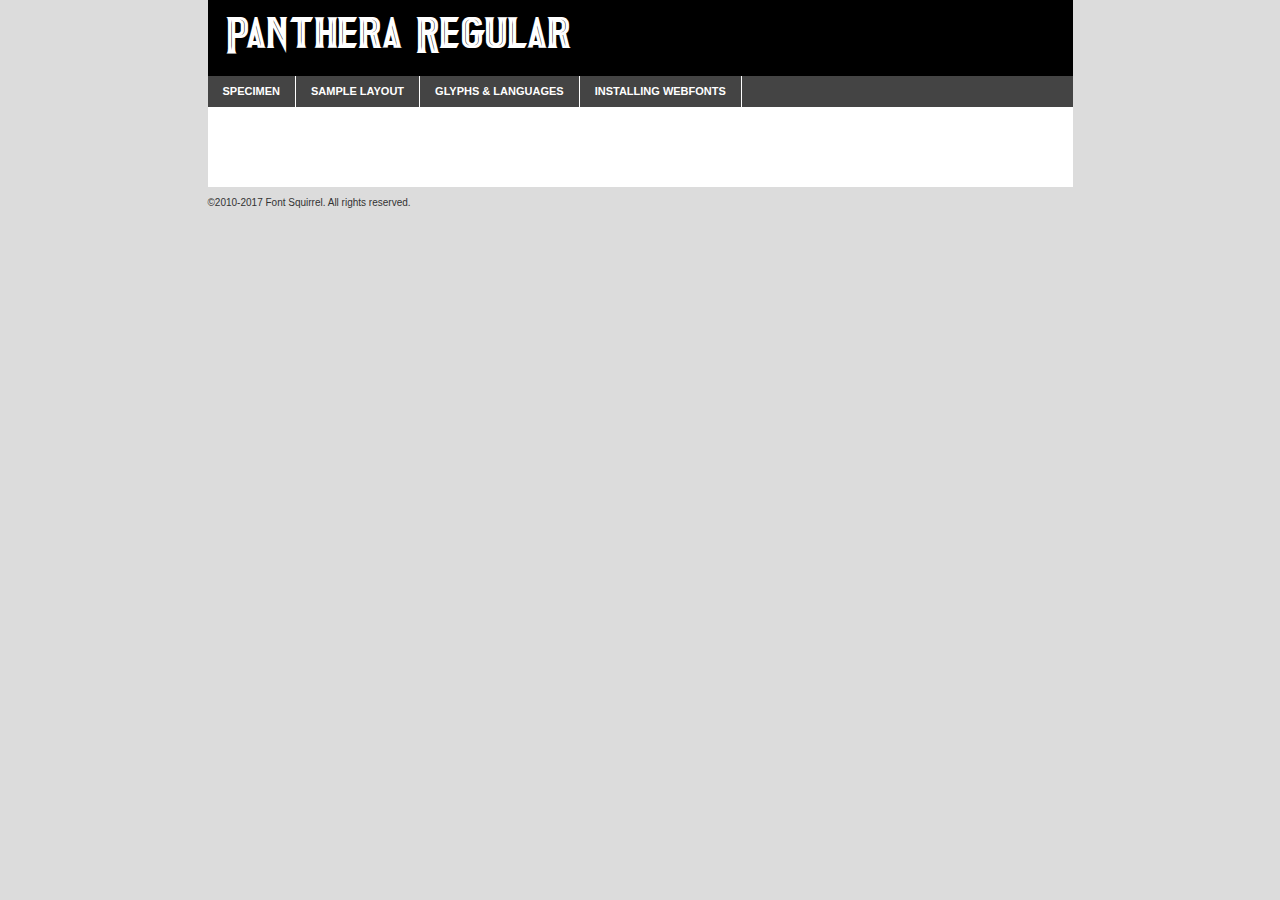
<file: asset/font/pantheraregular-mvz9j-demo.html>
<!DOCTYPE html PUBLIC "-//W3C//DTD XHTML 1.0 Transitional//EN"
        "http://www.w3.org/TR/xhtml1/DTD/xhtml1-transitional.dtd">

<html xmlns="http://www.w3.org/1999/xhtml" xml:lang="en" lang="en">
<head>
    <meta http-equiv="Content-Type" content="text/html; charset=utf-8"/>
    <script src="http://ajax.googleapis.com/ajax/libs/jquery/1.7.2/jquery.min.js" type="text/javascript" charset="utf-8"></script>
    <script type="text/javascript">
		(function($) {
			$.fn.easyTabs = function(option) {
				var param = jQuery.extend({ fadeSpeed: 'fast', defaultContent: 1, activeClass: 'active' }, option);
				$(this).each(function() {
					var thisId = '#' + this.id;
					if ( param.defaultContent == '' )
					{
						param.defaultContent = 1;
					}
					if ( typeof param.defaultContent == 'number' )
					{
						var defaultTab = $(thisId + ' .tabs li:eq(' + (param.defaultContent - 1) + ') a').attr('href').substr(1);
					}
					else
					{
						var defaultTab = param.defaultContent;
					}
					$(thisId + ' .tabs li a').each(function() {
						var tabToHide = $(this).attr('href').substr(1);
						$('#' + tabToHide).addClass('easytabs-tab-content');
					});
					hideAll();
					changeContent(defaultTab);

					function hideAll() {$(thisId + ' .easytabs-tab-content').hide();}

					function changeContent(tabId)
					{
						hideAll();
						$(thisId + ' .tabs li').removeClass(param.activeClass);
						$(thisId + ' .tabs li a[href=#' + tabId + ']').closest('li').addClass(param.activeClass);
						if ( param.fadeSpeed != 'none' )
						{
							$(thisId + ' #' + tabId).fadeIn(param.fadeSpeed);
						}
						else
						{
							$(thisId + ' #' + tabId).show();
						}
					}

					$(thisId + ' .tabs li').click(function() {
						var tabId = $(this).find('a').attr('href').substr(1);
						changeContent(tabId);
						return false;
					});
				});
			}
		})(jQuery);
    </script>
    <link rel="stylesheet" href="specimen_files/specimen_stylesheet.css" type="text/css" charset="utf-8"/>
    <link rel="stylesheet" href="stylesheet.css" type="text/css" charset="utf-8"/>

    <style type="text/css">
        		body {
			font-family: 'pantheraregular';
        		}

            </style>

    <title>Panthera Regular Specimen</title>


    <script type="text/javascript" charset="utf-8">
		$(document).ready(function() {
			$('#container').easyTabs({ defaultContent: 1 });
		});
    </script>
</head>

<body>
<div id="container">
    <div id="header">
		Panthera Regular    </div>
    <ul class="tabs">
        <li><a href="#specimen">Specimen</a></li>
        <li><a href="#layout">Sample Layout</a></li>
		        <li><a href="#glyphs">Glyphs &amp; Languages</a></li>
        <li><a href="#installing">Installing Webfonts</a></li>

    </ul>

    <div id="main_content">


        <div id="specimen">

            <div class="section">
                <div class="grid12 firstcol">
                    <div class="huge">AaBb</div>
                </div>
            </div>

            <div class="section">
                <div class="glyph_range">A&#x200B;B&#x200b;C&#x200b;D&#x200b;E&#x200b;F&#x200b;G&#x200b;H&#x200b;I&#x200b;J&#x200b;K&#x200b;L&#x200b;M&#x200b;N&#x200b;O&#x200b;P&#x200b;Q&#x200b;R&#x200b;S&#x200b;T&#x200b;U&#x200b;V&#x200b;W&#x200b;X&#x200b;Y&#x200b;Z&#x200b;a&#x200b;b&#x200b;c&#x200b;d&#x200b;e&#x200b;f&#x200b;g&#x200b;h&#x200b;i&#x200b;j&#x200b;k&#x200b;l&#x200b;m&#x200b;n&#x200b;o&#x200b;p&#x200b;q&#x200b;r&#x200b;s&#x200b;t&#x200b;u&#x200b;v&#x200b;w&#x200b;x&#x200b;y&#x200b;z&#x200b;1&#x200b;2&#x200b;3&#x200b;4&#x200b;5&#x200b;6&#x200b;7&#x200b;8&#x200b;9&#x200b;0&#x200b;&amp;&#x200b;.&#x200b;,&#x200b;?&#x200b;!&#x200b;&#64;&#x200b;(&#x200b;)&#x200b;#&#x200b;$&#x200b;%&#x200b;*&#x200b;+&#x200b;-&#x200b;=&#x200b;:&#x200b;;</div>
            </div>
            <div class="section">
                <div class="grid12 firstcol">
                    <table class="sample_table">
                        <tr>
                            <td>10</td>
                            <td class="size10">abcdefghijklmnopqrstuvwxyzABCDEFGHIJKLMNOPQRSTUVWXYZ0123456789abcdefghijklmnopqrstuvwxyzABCDEFGHIJKLMNOPQRSTUVWXYZ0123456789abcdefghijklmnopqrstuvwxyzABCDEFGHIJKLMNOPQRSTUVWXYZ</td>
                        </tr>
                        <tr>
                            <td>11</td>
                            <td class="size11">abcdefghijklmnopqrstuvwxyzABCDEFGHIJKLMNOPQRSTUVWXYZ0123456789abcdefghijklmnopqrstuvwxyzABCDEFGHIJKLMNOPQRSTUVWXYZ0123456789abcdefghijklmnopqrstuvwxyzABCDEFGHIJKLMNOPQRSTUVWXYZ</td>
                        </tr>
                        <tr>
                            <td>12</td>
                            <td class="size12">abcdefghijklmnopqrstuvwxyzABCDEFGHIJKLMNOPQRSTUVWXYZ0123456789abcdefghijklmnopqrstuvwxyzABCDEFGHIJKLMNOPQRSTUVWXYZ0123456789abcdefghijklmnopqrstuvwxyzABCDEFGHIJKLMNOPQRSTUVWXYZ</td>
                        </tr>
                        <tr>
                            <td>13</td>
                            <td class="size13">abcdefghijklmnopqrstuvwxyzABCDEFGHIJKLMNOPQRSTUVWXYZ0123456789abcdefghijklmnopqrstuvwxyzABCDEFGHIJKLMNOPQRSTUVWXYZ0123456789abcdefghijklmnopqrstuvwxyzABCDEFGHIJKLMNOPQRSTUVWXYZ</td>
                        </tr>
                        <tr>
                            <td>14</td>
                            <td class="size14">abcdefghijklmnopqrstuvwxyzABCDEFGHIJKLMNOPQRSTUVWXYZ0123456789abcdefghijklmnopqrstuvwxyzABCDEFGHIJKLMNOPQRSTUVWXYZ0123456789abcdefghijklmnopqrstuvwxyzABCDEFGHIJKLMNOPQRSTUVWXYZ</td>
                        </tr>
                        <tr>
                            <td>16</td>
                            <td class="size16">abcdefghijklmnopqrstuvwxyzABCDEFGHIJKLMNOPQRSTUVWXYZ0123456789abcdefghijklmnopqrstuvwxyzABCDEFGHIJKLMNOPQRSTUVWXYZ</td>
                        </tr>
                        <tr>
                            <td>18</td>
                            <td class="size18">abcdefghijklmnopqrstuvwxyzABCDEFGHIJKLMNOPQRSTUVWXYZ0123456789abcdefghijklmnopqrstuvwxyzABCDEFGHIJKLMNOPQRSTUVWXYZ</td>
                        </tr>
                        <tr>
                            <td>20</td>
                            <td class="size20">abcdefghijklmnopqrstuvwxyzABCDEFGHIJKLMNOPQRSTUVWXYZ0123456789abcdefghijklmnopqrstuvwxyzABCDEFGHIJKLMNOPQRSTUVWXYZ</td>
                        </tr>
                        <tr>
                            <td>24</td>
                            <td class="size24">abcdefghijklmnopqrstuvwxyzABCDEFGHIJKLMNOPQRSTUVWXYZ0123456789abcdefghijklmnopqrstuvwxyzABCDEFGHIJKLMNOPQRSTUVWXYZ</td>
                        </tr>
                        <tr>
                            <td>30</td>
                            <td class="size30">abcdefghijklmnopqrstuvwxyzABCDEFGHIJKLMNOPQRSTUVWXYZ0123456789abcdefghijklmnopqrstuvwxyzABCDEFGHIJKLMNOPQRSTUVWXYZ</td>
                        </tr>
                        <tr>
                            <td>36</td>
                            <td class="size36">abcdefghijklmnopqrstuvwxyzABCDEFGHIJKLMNOPQRSTUVWXYZ0123456789abcdefghijklmnopqrstuvwxyzABCDEFGHIJKLMNOPQRSTUVWXYZ</td>
                        </tr>
                        <tr>
                            <td>48</td>
                            <td class="size48">abcdefghijklmnopqrstuvwxyzABCDEFGHIJKLMNOPQRSTUVWXYZ0123456789abcdefghijklmnopqrstuvwxyzABCDEFGHIJKLMNOPQRSTUVWXYZ</td>
                        </tr>
                        <tr>
                            <td>60</td>
                            <td class="size60">abcdefghijklmnopqrstuvwxyzABCDEFGHIJKLMNOPQRSTUVWXYZ0123456789abcdefghijklmnopqrstuvwxyzABCDEFGHIJKLMNOPQRSTUVWXYZ</td>
                        </tr>
                        <tr>
                            <td>72</td>
                            <td class="size72">abcdefghijklmnopqrstuvwxyzABCDEFGHIJKLMNOPQRSTUVWXYZ0123456789abcdefghijklmnopqrstuvwxyzABCDEFGHIJKLMNOPQRSTUVWXYZ</td>
                        </tr>
                        <tr>
                            <td>90</td>
                            <td class="size90">abcdefghijklmnopqrstuvwxyzABCDEFGHIJKLMNOPQRSTUVWXYZ0123456789abcdefghijklmnopqrstuvwxyzABCDEFGHIJKLMNOPQRSTUVWXYZ</td>
                        </tr>
                    </table>

                </div>

            </div>


            <div class="section" id="bodycomparison">


                <div id="xheight">
                    <div class="fontbody">&#x25FC;&#x25FC;&#x25FC;&#x25FC;&#x25FC;&#x25FC;&#x25FC;&#x25FC;&#x25FC;&#x25FC;&#x25FC;&#x25FC;&#x25FC;&#x25FC;&#x25FC;&#x25FC;&#x25FC;&#x25FC;&#x25FC;&#x25FC;&#x25FC;&#x25FC;&#x25FC;&#x25FC;&#x25FC;&#x25FC;&#x25FC;&#x25FC;&#x25FC;&#x25FC;&#x25FC;&#x25FC;&#x25FC;&#x25FC;&#x25FC;&#x25FC;&#x25FC;&#x25FC;&#x25FC;&#x25FC;&#x25FC;&#x25FC;&#x25FC;&#x25FC;&#x25FC;&#x25FC;&#x25FC;&#x25FC;&#x25FC;&#x25FC;&#x25FC;&#x25FC;&#x25FC;&#x25FC;&#x25FC;&#x25FC;&#x25FC;&#x25FC;&#x25FC;&#x25FC;&#x25FC;&#x25FC;&#x25FC;&#x25FC;&#x25FC;&#x25FC;&#x25FC;&#x25FC;&#x25FC;&#x25FC;&#x25FC;&#x25FC;&#x25FC;&#x25FC;&#x25FC;&#x25FC;&#x25FC;&#x25FC;&#x25FC;&#x25FC;&#x25FC;&#x25FC;&#x25FC;&#x25FC;&#x25FC;&#x25FC;&#x25FC;&#x25FC;&#x25FC;&#x25FC;&#x25FC;&#x25FC;&#x25FC;&#x25FC;&#x25FC;&#x25FC;&#x25FC;&#x25FC;&#x25FC;body</div>
                    <div class="arialbody">body</div>
                    <div class="verdanabody">body</div>
                    <div class="georgiabody">body</div>
                </div>
                <div class="fontbody" style="z-index:1">
                    body<span>Panthera Regular</span>
                </div>
                <div class="arialbody" style="z-index:1">
                    body<span>Arial</span>
                </div>
                <div class="verdanabody" style="z-index:1">
                    body<span>Verdana</span>
                </div>
                <div class="georgiabody" style="z-index:1">
                    body<span>Georgia</span>
                </div>


            </div>


            <div class="section psample psample_row1" id="">

                <div class="grid2 firstcol">
                    <p class="size10"><span>10.</span>Aenean lacinia bibendum nulla sed consectetur. Fusce dapibus, tellus ac cursus commodo, tortor mauris condimentum nibh, ut fermentum massa justo sit amet risus. Nullam id dolor id nibh ultricies vehicula ut id elit. Cum sociis natoque penatibus et magnis dis parturient montes, nascetur ridiculus mus. Nulla vitae elit libero, a pharetra augue.</p>

                </div>
                <div class="grid3">
                    <p class="size11"><span>11.</span>Aenean lacinia bibendum nulla sed consectetur. Fusce dapibus, tellus ac cursus commodo, tortor mauris condimentum nibh, ut fermentum massa justo sit amet risus. Nullam id dolor id nibh ultricies vehicula ut id elit. Cum sociis natoque penatibus et magnis dis parturient montes, nascetur ridiculus mus. Nulla vitae elit libero, a pharetra augue.</p>

                </div>
                <div class="grid3">
                    <p class="size12"><span>12.</span>Aenean lacinia bibendum nulla sed consectetur. Fusce dapibus, tellus ac cursus commodo, tortor mauris condimentum nibh, ut fermentum massa justo sit amet risus. Nullam id dolor id nibh ultricies vehicula ut id elit. Cum sociis natoque penatibus et magnis dis parturient montes, nascetur ridiculus mus. Nulla vitae elit libero, a pharetra augue.</p>

                </div>
                <div class="grid4">
                    <p class="size13"><span>13.</span>Aenean lacinia bibendum nulla sed consectetur. Fusce dapibus, tellus ac cursus commodo, tortor mauris condimentum nibh, ut fermentum massa justo sit amet risus. Nullam id dolor id nibh ultricies vehicula ut id elit. Cum sociis natoque penatibus et magnis dis parturient montes, nascetur ridiculus mus. Nulla vitae elit libero, a pharetra augue.</p>

                </div>
                <div class="white_blend"></div>

            </div>
            <div class="section psample psample_row2" id="">
                <div class="grid3 firstcol">
                    <p class="size14"><span>14.</span>Aenean lacinia bibendum nulla sed consectetur. Fusce dapibus, tellus ac cursus commodo, tortor mauris condimentum nibh, ut fermentum massa justo sit amet risus. Nullam id dolor id nibh ultricies vehicula ut id elit. Cum sociis natoque penatibus et magnis dis parturient montes, nascetur ridiculus mus. Nulla vitae elit libero, a pharetra augue.</p>

                </div>
                <div class="grid4">
                    <p class="size16"><span>16.</span>Aenean lacinia bibendum nulla sed consectetur. Fusce dapibus, tellus ac cursus commodo, tortor mauris condimentum nibh, ut fermentum massa justo sit amet risus. Nullam id dolor id nibh ultricies vehicula ut id elit. Cum sociis natoque penatibus et magnis dis parturient montes, nascetur ridiculus mus. Nulla vitae elit libero, a pharetra augue.</p>

                </div>
                <div class="grid5">
                    <p class="size18"><span>18.</span>Aenean lacinia bibendum nulla sed consectetur. Fusce dapibus, tellus ac cursus commodo, tortor mauris condimentum nibh, ut fermentum massa justo sit amet risus. Nullam id dolor id nibh ultricies vehicula ut id elit. Cum sociis natoque penatibus et magnis dis parturient montes, nascetur ridiculus mus. Nulla vitae elit libero, a pharetra augue.</p>

                </div>

                <div class="white_blend"></div>

            </div>

            <div class="section psample psample_row3" id="">
                <div class="grid5 firstcol">
                    <p class="size20"><span>20.</span>Aenean lacinia bibendum nulla sed consectetur. Fusce dapibus, tellus ac cursus commodo, tortor mauris condimentum nibh, ut fermentum massa justo sit amet risus. Nullam id dolor id nibh ultricies vehicula ut id elit. Cum sociis natoque penatibus et magnis dis parturient montes, nascetur ridiculus mus. Nulla vitae elit libero, a pharetra augue.</p>
                </div>
                <div class="grid7">
                    <p class="size24"><span>24.</span>Aenean lacinia bibendum nulla sed consectetur. Fusce dapibus, tellus ac cursus commodo, tortor mauris condimentum nibh, ut fermentum massa justo sit amet risus. Nullam id dolor id nibh ultricies vehicula ut id elit. Cum sociis natoque penatibus et magnis dis parturient montes, nascetur ridiculus mus. Nulla vitae elit libero, a pharetra augue.</p>
                </div>

                <div class="white_blend"></div>

            </div>

            <div class="section psample psample_row4" id="">
                <div class="grid12 firstcol">
                    <p class="size30"><span>30.</span>Aenean lacinia bibendum nulla sed consectetur. Fusce dapibus, tellus ac cursus commodo, tortor mauris condimentum nibh, ut fermentum massa justo sit amet risus. Nullam id dolor id nibh ultricies vehicula ut id elit. Cum sociis natoque penatibus et magnis dis parturient montes, nascetur ridiculus mus. Nulla vitae elit libero, a pharetra augue.</p>
                </div>
                <div class="white_blend"></div>

            </div>


            <div class="section psample psample_row1 fullreverse">
                <div class="grid2 firstcol">
                    <p class="size10"><span>10.</span>Aenean lacinia bibendum nulla sed consectetur. Fusce dapibus, tellus ac cursus commodo, tortor mauris condimentum nibh, ut fermentum massa justo sit amet risus. Nullam id dolor id nibh ultricies vehicula ut id elit. Cum sociis natoque penatibus et magnis dis parturient montes, nascetur ridiculus mus. Nulla vitae elit libero, a pharetra augue.</p>

                </div>
                <div class="grid3">
                    <p class="size11"><span>11.</span>Aenean lacinia bibendum nulla sed consectetur. Fusce dapibus, tellus ac cursus commodo, tortor mauris condimentum nibh, ut fermentum massa justo sit amet risus. Nullam id dolor id nibh ultricies vehicula ut id elit. Cum sociis natoque penatibus et magnis dis parturient montes, nascetur ridiculus mus. Nulla vitae elit libero, a pharetra augue.</p>

                </div>
                <div class="grid3">
                    <p class="size12"><span>12.</span>Aenean lacinia bibendum nulla sed consectetur. Fusce dapibus, tellus ac cursus commodo, tortor mauris condimentum nibh, ut fermentum massa justo sit amet risus. Nullam id dolor id nibh ultricies vehicula ut id elit. Cum sociis natoque penatibus et magnis dis parturient montes, nascetur ridiculus mus. Nulla vitae elit libero, a pharetra augue.</p>

                </div>
                <div class="grid4">
                    <p class="size13"><span>13.</span>Aenean lacinia bibendum nulla sed consectetur. Fusce dapibus, tellus ac cursus commodo, tortor mauris condimentum nibh, ut fermentum massa justo sit amet risus. Nullam id dolor id nibh ultricies vehicula ut id elit. Cum sociis natoque penatibus et magnis dis parturient montes, nascetur ridiculus mus. Nulla vitae elit libero, a pharetra augue.</p>

                </div>
                <div class="black_blend"></div>

            </div>

            <div class="section psample psample_row2 fullreverse">
                <div class="grid3 firstcol">
                    <p class="size14"><span>14.</span>Aenean lacinia bibendum nulla sed consectetur. Fusce dapibus, tellus ac cursus commodo, tortor mauris condimentum nibh, ut fermentum massa justo sit amet risus. Nullam id dolor id nibh ultricies vehicula ut id elit. Cum sociis natoque penatibus et magnis dis parturient montes, nascetur ridiculus mus. Nulla vitae elit libero, a pharetra augue.</p>

                </div>
                <div class="grid4">
                    <p class="size16"><span>16.</span>Aenean lacinia bibendum nulla sed consectetur. Fusce dapibus, tellus ac cursus commodo, tortor mauris condimentum nibh, ut fermentum massa justo sit amet risus. Nullam id dolor id nibh ultricies vehicula ut id elit. Cum sociis natoque penatibus et magnis dis parturient montes, nascetur ridiculus mus. Nulla vitae elit libero, a pharetra augue.</p>

                </div>
                <div class="grid5">
                    <p class="size18"><span>18.</span>Aenean lacinia bibendum nulla sed consectetur. Fusce dapibus, tellus ac cursus commodo, tortor mauris condimentum nibh, ut fermentum massa justo sit amet risus. Nullam id dolor id nibh ultricies vehicula ut id elit. Cum sociis natoque penatibus et magnis dis parturient montes, nascetur ridiculus mus. Nulla vitae elit libero, a pharetra augue.</p>

                </div>
                <div class="black_blend"></div>

            </div>

            <div class="section psample fullreverse psample_row3" id="">
                <div class="grid5 firstcol">
                    <p class="size20"><span>20.</span>Aenean lacinia bibendum nulla sed consectetur. Fusce dapibus, tellus ac cursus commodo, tortor mauris condimentum nibh, ut fermentum massa justo sit amet risus. Nullam id dolor id nibh ultricies vehicula ut id elit. Cum sociis natoque penatibus et magnis dis parturient montes, nascetur ridiculus mus. Nulla vitae elit libero, a pharetra augue.</p>
                </div>
                <div class="grid7">
                    <p class="size24"><span>24.</span>Aenean lacinia bibendum nulla sed consectetur. Fusce dapibus, tellus ac cursus commodo, tortor mauris condimentum nibh, ut fermentum massa justo sit amet risus. Nullam id dolor id nibh ultricies vehicula ut id elit. Cum sociis natoque penatibus et magnis dis parturient montes, nascetur ridiculus mus. Nulla vitae elit libero, a pharetra augue.</p>
                </div>

                <div class="black_blend"></div>

            </div>

            <div class="section psample fullreverse psample_row4" id="" style="border-bottom: 20px #000 solid;">
                <div class="grid12 firstcol">
                    <p class="size30"><span>30.</span>Aenean lacinia bibendum nulla sed consectetur. Fusce dapibus, tellus ac cursus commodo, tortor mauris condimentum nibh, ut fermentum massa justo sit amet risus. Nullam id dolor id nibh ultricies vehicula ut id elit. Cum sociis natoque penatibus et magnis dis parturient montes, nascetur ridiculus mus. Nulla vitae elit libero, a pharetra augue.</p>
                </div>
                <div class="black_blend"></div>

            </div>


        </div>

        <div id="layout">

            <div class="section">

                <div class="grid12 firstcol">
                    <h1>Lorem Ipsum Dolor</h1>
                    <h2>Etiam porta sem malesuada magna mollis euismod</h2>

                    <p class="byline">By <a href="#link">Aenean Lacinia</a></p>
                </div>
            </div>
            <div class="section">
                <div class="grid8 firstcol">
                    <p class="large">Donec sed odio dui. Morbi leo risus, porta ac consectetur ac, vestibulum at eros. Fusce dapibus, tellus ac cursus commodo, tortor mauris condimentum nibh, ut fermentum massa justo sit amet risus. </p>


                    <h3>Pellentesque ornare sem</h3>

                    <p>Maecenas sed diam eget risus varius blandit sit amet non magna. Maecenas faucibus mollis interdum. Donec ullamcorper nulla non metus auctor fringilla. Nullam id dolor id nibh ultricies vehicula ut id elit. Nullam id dolor id nibh ultricies vehicula ut id elit. </p>

                    <p>Aenean eu leo quam. Pellentesque ornare sem lacinia quam venenatis vestibulum. Lorem ipsum dolor sit amet, consectetur adipiscing elit. Cum sociis natoque penatibus et magnis dis parturient montes, nascetur ridiculus mus. </p>

                    <p>Nulla vitae elit libero, a pharetra augue. Praesent commodo cursus magna, vel scelerisque nisl consectetur et. Aenean lacinia bibendum nulla sed consectetur. </p>

                    <p>Nullam quis risus eget urna mollis ornare vel eu leo. Nullam quis risus eget urna mollis ornare vel eu leo. Maecenas sed diam eget risus varius blandit sit amet non magna. Donec ullamcorper nulla non metus auctor fringilla. </p>

                    <h3>Cras mattis consectetur</h3>

                    <p>Aenean eu leo quam. Pellentesque ornare sem lacinia quam venenatis vestibulum. Aenean lacinia bibendum nulla sed consectetur. Integer posuere erat a ante venenatis dapibus posuere velit aliquet. Cras mattis consectetur purus sit amet fermentum. </p>

                    <p>Nullam id dolor id nibh ultricies vehicula ut id elit. Nullam quis risus eget urna mollis ornare vel eu leo. Cras mattis consectetur purus sit amet fermentum.</p>
                </div>

                <div class="grid4 sidebar">

                    <div class="box reverse">
                        <p class="last">Nullam quis risus eget urna mollis ornare vel eu leo. Donec ullamcorper nulla non metus auctor fringilla. Cras mattis consectetur purus sit amet fermentum. Sed posuere consectetur est at lobortis. Lorem ipsum dolor sit amet, consectetur adipiscing elit. </p>
                    </div>

                    <p class="caption">Maecenas sed diam eget risus varius.</p>

                    <p>Vestibulum id ligula porta felis euismod semper. Integer posuere erat a ante venenatis dapibus posuere velit aliquet. Vestibulum id ligula porta felis euismod semper. Sed posuere consectetur est at lobortis. Maecenas sed diam eget risus varius blandit sit amet non magna. Fusce dapibus, tellus ac cursus commodo, tortor mauris condimentum nibh, ut fermentum massa justo sit amet risus. </p>


                    <p>Duis mollis, est non commodo luctus, nisi erat porttitor ligula, eget lacinia odio sem nec elit. Aenean lacinia bibendum nulla sed consectetur. Vivamus sagittis lacus vel augue laoreet rutrum faucibus dolor auctor. Aenean lacinia bibendum nulla sed consectetur. Nullam quis risus eget urna mollis ornare vel eu leo. </p>

                    <p>Praesent commodo cursus magna, vel scelerisque nisl consectetur et. Donec ullamcorper nulla non metus auctor fringilla. Maecenas faucibus mollis interdum. Fusce dapibus, tellus ac cursus commodo, tortor mauris condimentum nibh, ut fermentum massa justo sit amet risus. </p>

                </div>
            </div>

        </div>


		

        <div id="glyphs">
            <div class="section">
                <div class="grid12 firstcol">

                    <h1>Language Support</h1>
                    <p>The subset of Panthera Regular in this kit supports the following languages:<br/>

						English, Arrernte, Bislama, Cebuano, Fijian, Gilbertese, Hmong, Ibanag, Iloko_ilokano, Interglossa_glosa, Interlingua, Lojban, Norfolk_pitcairnese, Oromo, Rotokas, Seychelles_creole, Shona, Somali, Southern_ndebele, Swahili, Swati_swazi, Tok_pisin, Warlpiri, Xhosa, Zulu, Latinbasic, Demo                    </p>
                    <h1>Glyph Chart</h1>
                    <p>The subset of Panthera Regular in this kit includes all the glyphs listed below. Unicode entities are included above each glyph to help you insert individual characters into your layout.</p>
                    <div id="glyph_chart">

																				                                <div><p>&amp;#32;</p>&#32;</div>
																				                                <div><p>&amp;#65;</p>&#65;</div>
																				                                <div><p>&amp;#66;</p>&#66;</div>
																				                                <div><p>&amp;#67;</p>&#67;</div>
																				                                <div><p>&amp;#68;</p>&#68;</div>
																				                                <div><p>&amp;#69;</p>&#69;</div>
																				                                <div><p>&amp;#70;</p>&#70;</div>
																				                                <div><p>&amp;#71;</p>&#71;</div>
																				                                <div><p>&amp;#72;</p>&#72;</div>
																				                                <div><p>&amp;#73;</p>&#73;</div>
																				                                <div><p>&amp;#74;</p>&#74;</div>
																				                                <div><p>&amp;#75;</p>&#75;</div>
																				                                <div><p>&amp;#76;</p>&#76;</div>
																				                                <div><p>&amp;#77;</p>&#77;</div>
																				                                <div><p>&amp;#78;</p>&#78;</div>
																				                                <div><p>&amp;#79;</p>&#79;</div>
																				                                <div><p>&amp;#80;</p>&#80;</div>
																				                                <div><p>&amp;#81;</p>&#81;</div>
																				                                <div><p>&amp;#82;</p>&#82;</div>
																				                                <div><p>&amp;#83;</p>&#83;</div>
																				                                <div><p>&amp;#84;</p>&#84;</div>
																				                                <div><p>&amp;#85;</p>&#85;</div>
																				                                <div><p>&amp;#86;</p>&#86;</div>
																				                                <div><p>&amp;#87;</p>&#87;</div>
																				                                <div><p>&amp;#88;</p>&#88;</div>
																				                                <div><p>&amp;#89;</p>&#89;</div>
																				                                <div><p>&amp;#90;</p>&#90;</div>
																				                                <div><p>&amp;#97;</p>&#97;</div>
																				                                <div><p>&amp;#98;</p>&#98;</div>
																				                                <div><p>&amp;#99;</p>&#99;</div>
																				                                <div><p>&amp;#100;</p>&#100;</div>
																				                                <div><p>&amp;#101;</p>&#101;</div>
																				                                <div><p>&amp;#102;</p>&#102;</div>
																				                                <div><p>&amp;#103;</p>&#103;</div>
																				                                <div><p>&amp;#104;</p>&#104;</div>
																				                                <div><p>&amp;#105;</p>&#105;</div>
																				                                <div><p>&amp;#106;</p>&#106;</div>
																				                                <div><p>&amp;#107;</p>&#107;</div>
																				                                <div><p>&amp;#108;</p>&#108;</div>
																				                                <div><p>&amp;#109;</p>&#109;</div>
																				                                <div><p>&amp;#110;</p>&#110;</div>
																				                                <div><p>&amp;#111;</p>&#111;</div>
																				                                <div><p>&amp;#112;</p>&#112;</div>
																				                                <div><p>&amp;#113;</p>&#113;</div>
																				                                <div><p>&amp;#114;</p>&#114;</div>
																				                                <div><p>&amp;#115;</p>&#115;</div>
																				                                <div><p>&amp;#116;</p>&#116;</div>
																				                                <div><p>&amp;#117;</p>&#117;</div>
																				                                <div><p>&amp;#118;</p>&#118;</div>
																				                                <div><p>&amp;#119;</p>&#119;</div>
																				                                <div><p>&amp;#120;</p>&#120;</div>
																				                                <div><p>&amp;#121;</p>&#121;</div>
																				                                <div><p>&amp;#122;</p>&#122;</div>
																				                                <div><p>&amp;#126;</p>&#126;</div>
																				                                <div><p>&amp;#160;</p>&#160;</div>
																				                                <div><p>&amp;#8192;</p>&#8192;</div>
																				                                <div><p>&amp;#8193;</p>&#8193;</div>
																				                                <div><p>&amp;#8194;</p>&#8194;</div>
																				                                <div><p>&amp;#8195;</p>&#8195;</div>
																				                                <div><p>&amp;#8196;</p>&#8196;</div>
																				                                <div><p>&amp;#8197;</p>&#8197;</div>
																				                                <div><p>&amp;#8198;</p>&#8198;</div>
																				                                <div><p>&amp;#8199;</p>&#8199;</div>
																				                                <div><p>&amp;#8200;</p>&#8200;</div>
																				                                <div><p>&amp;#8201;</p>&#8201;</div>
																				                                <div><p>&amp;#8202;</p>&#8202;</div>
																				                                <div><p>&amp;#8220;</p>&#8220;</div>
																				                                <div><p>&amp;#8221;</p>&#8221;</div>
																				                                <div><p>&amp;#8239;</p>&#8239;</div>
																				                                <div><p>&amp;#8287;</p>&#8287;</div>
																				                                <div><p>&amp;#9724;</p>&#9724;</div>
																																																										                    </div>
                </div>


            </div>
        </div>


        <div id="specs">

        </div>

        <div id="installing">
            <div class="section">
                <div class="grid7 firstcol">
                    <h1>Installing Webfonts</h1>

                    <p>Webfonts are supported by all major browser platforms but not all in the same way. There are currently four different font formats that must be included in order to target all browsers. This includes TTF, WOFF, EOT and SVG.</p>

                    <h2>1. Upload your webfonts</h2>
                    <p>You must upload your webfont kit to your website. They should be in or near the same directory as your CSS files.</p>

                    <h2>2. Include the webfont stylesheet</h2>
                    <p>A special CSS @font-face declaration helps the various browsers select the appropriate font it needs without causing you a bunch of headaches. Learn more about this syntax by reading the <a href="https://www.fontspring.com/blog/further-hardening-of-the-bulletproof-syntax">Fontspring blog post</a> about it. The code for it is as follows:</p>


                    <code>
                        @font-face{
                        font-family: 'MyWebFont';
                        src: url('WebFont.eot');
                        src: url('WebFont.eot?#iefix') format('embedded-opentype'),
                        url('WebFont.woff') format('woff'),
                        url('WebFont.ttf') format('truetype'),
                        url('WebFont.svg#webfont') format('svg');
                        }
                    </code>

                    <p>We've already gone ahead and generated the code for you. All you have to do is link to the stylesheet in your HTML, like this:</p>
                    <code>&lt;link rel=&quot;stylesheet&quot; href=&quot;stylesheet.css&quot; type=&quot;text/css&quot; charset=&quot;utf-8&quot; /&gt;</code>

                    <h2>3. Modify your own stylesheet</h2>
                    <p>To take advantage of your new fonts, you must tell your stylesheet to use them. Look at the original @font-face declaration above and find the property called "font-family." The name linked there will be what you use to reference the font. Prepend that webfont name to the font stack in the "font-family" property, inside the selector you want to change. For example:</p>
                    <code>p { font-family: 'WebFont', Arial, sans-serif; }</code>

                    <h2>4. Test</h2>
                    <p>Getting webfonts to work cross-browser <em>can</em> be tricky. Use the information in the sidebar to help you if you find that fonts aren't loading in a particular browser.</p>
                </div>

                <div class="grid5 sidebar">
                    <div class="box">
                        <h2>Troubleshooting<br/>Font-Face Problems</h2>
                        <p>Having trouble getting your webfonts to load in your new website? Here are some tips to sort out what might be the problem.</p>

                        <h3>Fonts not showing in any browser</h3>

                        <p>This sounds like you need to work on the plumbing. You either did not upload the fonts to the correct directory, or you did not link the fonts properly in the CSS. If you've confirmed that all this is correct and you still have a problem, take a look at your .htaccess file and see if requests are getting intercepted.</p>

                        <h3>Fonts not loading in iPhone or iPad</h3>

                        <p>The most common problem here is that you are serving the fonts from an IIS server. IIS refuses to serve files that have unknown MIME types. If that is the case, you must set the MIME type for SVG to "image/svg+xml" in the server settings. Follow these instructions from Microsoft if you need help.</p>

                        <h3>Fonts not loading in Firefox</h3>

                        <p>The primary reason for this failure? You are still using a version Firefox older than 3.5. So upgrade already! If that isn't it, then you are very likely serving fonts from a different domain. Firefox requires that all font assets be served from the same domain. Lastly it is possible that you need to add WOFF to your list of MIME types (if you are serving via IIS.)</p>

                        <h3>Fonts not loading in IE</h3>

                        <p>Are you looking at Internet Explorer on an actual Windows machine or are you cheating by using a service like Adobe BrowserLab? Many of these screenshot services do not render @font-face for IE. Best to test it on a real machine.</p>

                        <h3>Fonts not loading in IE9</h3>

                        <p>IE9, like Firefox, requires that fonts be served from the same domain as the website. Make sure that is the case.</p>
                    </div>
                </div>
            </div>

        </div>

    </div>
    <div id="footer">
        <p>&copy;2010-2017 Font Squirrel. All rights reserved.</p>
    </div>
</div>
</body>
</html>
</file>
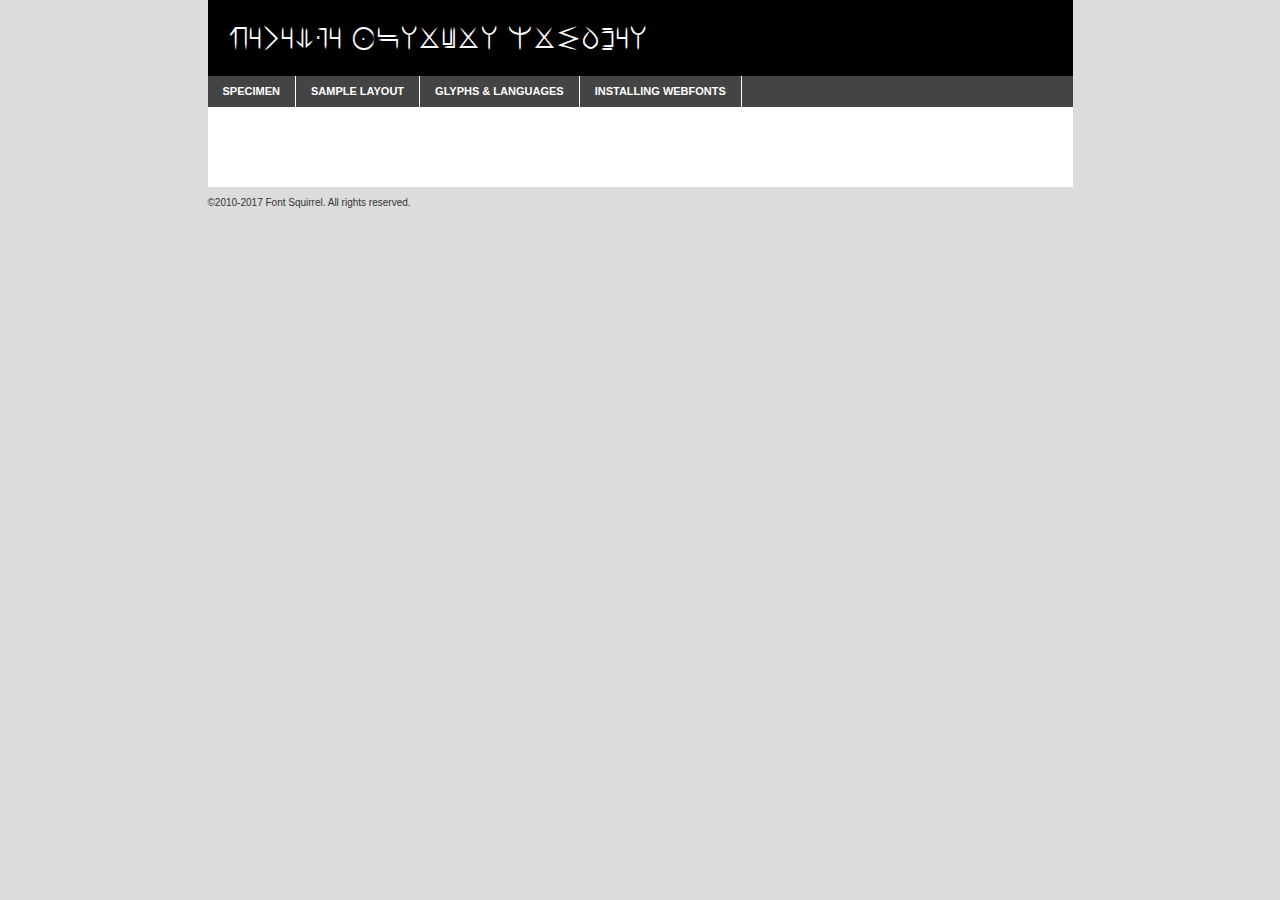
<file: asset/font/wakandaforever-regular-demo.html>
<!DOCTYPE html PUBLIC "-//W3C//DTD XHTML 1.0 Transitional//EN"
        "http://www.w3.org/TR/xhtml1/DTD/xhtml1-transitional.dtd">

<html xmlns="http://www.w3.org/1999/xhtml" xml:lang="en" lang="en">
<head>
    <meta http-equiv="Content-Type" content="text/html; charset=utf-8"/>
    <script src="http://ajax.googleapis.com/ajax/libs/jquery/1.7.2/jquery.min.js" type="text/javascript" charset="utf-8"></script>
    <script type="text/javascript">
		(function($) {
			$.fn.easyTabs = function(option) {
				var param = jQuery.extend({ fadeSpeed: 'fast', defaultContent: 1, activeClass: 'active' }, option);
				$(this).each(function() {
					var thisId = '#' + this.id;
					if ( param.defaultContent == '' )
					{
						param.defaultContent = 1;
					}
					if ( typeof param.defaultContent == 'number' )
					{
						var defaultTab = $(thisId + ' .tabs li:eq(' + (param.defaultContent - 1) + ') a').attr('href').substr(1);
					}
					else
					{
						var defaultTab = param.defaultContent;
					}
					$(thisId + ' .tabs li a').each(function() {
						var tabToHide = $(this).attr('href').substr(1);
						$('#' + tabToHide).addClass('easytabs-tab-content');
					});
					hideAll();
					changeContent(defaultTab);

					function hideAll() {$(thisId + ' .easytabs-tab-content').hide();}

					function changeContent(tabId)
					{
						hideAll();
						$(thisId + ' .tabs li').removeClass(param.activeClass);
						$(thisId + ' .tabs li a[href=#' + tabId + ']').closest('li').addClass(param.activeClass);
						if ( param.fadeSpeed != 'none' )
						{
							$(thisId + ' #' + tabId).fadeIn(param.fadeSpeed);
						}
						else
						{
							$(thisId + ' #' + tabId).show();
						}
					}

					$(thisId + ' .tabs li').click(function() {
						var tabId = $(this).find('a').attr('href').substr(1);
						changeContent(tabId);
						return false;
					});
				});
			}
		})(jQuery);
    </script>
    <link rel="stylesheet" href="specimen_files/specimen_stylesheet.css" type="text/css" charset="utf-8"/>
    <link rel="stylesheet" href="stylesheet.css" type="text/css" charset="utf-8"/>

    <style type="text/css">
        		body {
			font-family: 'wakanda_foreverregular';
        		}

            </style>

    <title>Wakanda Forever Regular Specimen</title>


    <script type="text/javascript" charset="utf-8">
		$(document).ready(function() {
			$('#container').easyTabs({ defaultContent: 1 });
		});
    </script>
</head>

<body>
<div id="container">
    <div id="header">
		Wakanda Forever Regular    </div>
    <ul class="tabs">
        <li><a href="#specimen">Specimen</a></li>
        <li><a href="#layout">Sample Layout</a></li>
		        <li><a href="#glyphs">Glyphs &amp; Languages</a></li>
        <li><a href="#installing">Installing Webfonts</a></li>

    </ul>

    <div id="main_content">


        <div id="specimen">

            <div class="section">
                <div class="grid12 firstcol">
                    <div class="huge">AaBb</div>
                </div>
            </div>

            <div class="section">
                <div class="glyph_range">A&#x200B;B&#x200b;C&#x200b;D&#x200b;E&#x200b;F&#x200b;G&#x200b;H&#x200b;I&#x200b;J&#x200b;K&#x200b;L&#x200b;M&#x200b;N&#x200b;O&#x200b;P&#x200b;Q&#x200b;R&#x200b;S&#x200b;T&#x200b;U&#x200b;V&#x200b;W&#x200b;X&#x200b;Y&#x200b;Z&#x200b;a&#x200b;b&#x200b;c&#x200b;d&#x200b;e&#x200b;f&#x200b;g&#x200b;h&#x200b;i&#x200b;j&#x200b;k&#x200b;l&#x200b;m&#x200b;n&#x200b;o&#x200b;p&#x200b;q&#x200b;r&#x200b;s&#x200b;t&#x200b;u&#x200b;v&#x200b;w&#x200b;x&#x200b;y&#x200b;z&#x200b;1&#x200b;2&#x200b;3&#x200b;4&#x200b;5&#x200b;6&#x200b;7&#x200b;8&#x200b;9&#x200b;0&#x200b;&amp;&#x200b;.&#x200b;,&#x200b;?&#x200b;!&#x200b;&#64;&#x200b;(&#x200b;)&#x200b;#&#x200b;$&#x200b;%&#x200b;*&#x200b;+&#x200b;-&#x200b;=&#x200b;:&#x200b;;</div>
            </div>
            <div class="section">
                <div class="grid12 firstcol">
                    <table class="sample_table">
                        <tr>
                            <td>10</td>
                            <td class="size10">abcdefghijklmnopqrstuvwxyzABCDEFGHIJKLMNOPQRSTUVWXYZ0123456789abcdefghijklmnopqrstuvwxyzABCDEFGHIJKLMNOPQRSTUVWXYZ0123456789abcdefghijklmnopqrstuvwxyzABCDEFGHIJKLMNOPQRSTUVWXYZ</td>
                        </tr>
                        <tr>
                            <td>11</td>
                            <td class="size11">abcdefghijklmnopqrstuvwxyzABCDEFGHIJKLMNOPQRSTUVWXYZ0123456789abcdefghijklmnopqrstuvwxyzABCDEFGHIJKLMNOPQRSTUVWXYZ0123456789abcdefghijklmnopqrstuvwxyzABCDEFGHIJKLMNOPQRSTUVWXYZ</td>
                        </tr>
                        <tr>
                            <td>12</td>
                            <td class="size12">abcdefghijklmnopqrstuvwxyzABCDEFGHIJKLMNOPQRSTUVWXYZ0123456789abcdefghijklmnopqrstuvwxyzABCDEFGHIJKLMNOPQRSTUVWXYZ0123456789abcdefghijklmnopqrstuvwxyzABCDEFGHIJKLMNOPQRSTUVWXYZ</td>
                        </tr>
                        <tr>
                            <td>13</td>
                            <td class="size13">abcdefghijklmnopqrstuvwxyzABCDEFGHIJKLMNOPQRSTUVWXYZ0123456789abcdefghijklmnopqrstuvwxyzABCDEFGHIJKLMNOPQRSTUVWXYZ0123456789abcdefghijklmnopqrstuvwxyzABCDEFGHIJKLMNOPQRSTUVWXYZ</td>
                        </tr>
                        <tr>
                            <td>14</td>
                            <td class="size14">abcdefghijklmnopqrstuvwxyzABCDEFGHIJKLMNOPQRSTUVWXYZ0123456789abcdefghijklmnopqrstuvwxyzABCDEFGHIJKLMNOPQRSTUVWXYZ0123456789abcdefghijklmnopqrstuvwxyzABCDEFGHIJKLMNOPQRSTUVWXYZ</td>
                        </tr>
                        <tr>
                            <td>16</td>
                            <td class="size16">abcdefghijklmnopqrstuvwxyzABCDEFGHIJKLMNOPQRSTUVWXYZ0123456789abcdefghijklmnopqrstuvwxyzABCDEFGHIJKLMNOPQRSTUVWXYZ</td>
                        </tr>
                        <tr>
                            <td>18</td>
                            <td class="size18">abcdefghijklmnopqrstuvwxyzABCDEFGHIJKLMNOPQRSTUVWXYZ0123456789abcdefghijklmnopqrstuvwxyzABCDEFGHIJKLMNOPQRSTUVWXYZ</td>
                        </tr>
                        <tr>
                            <td>20</td>
                            <td class="size20">abcdefghijklmnopqrstuvwxyzABCDEFGHIJKLMNOPQRSTUVWXYZ0123456789abcdefghijklmnopqrstuvwxyzABCDEFGHIJKLMNOPQRSTUVWXYZ</td>
                        </tr>
                        <tr>
                            <td>24</td>
                            <td class="size24">abcdefghijklmnopqrstuvwxyzABCDEFGHIJKLMNOPQRSTUVWXYZ0123456789abcdefghijklmnopqrstuvwxyzABCDEFGHIJKLMNOPQRSTUVWXYZ</td>
                        </tr>
                        <tr>
                            <td>30</td>
                            <td class="size30">abcdefghijklmnopqrstuvwxyzABCDEFGHIJKLMNOPQRSTUVWXYZ0123456789abcdefghijklmnopqrstuvwxyzABCDEFGHIJKLMNOPQRSTUVWXYZ</td>
                        </tr>
                        <tr>
                            <td>36</td>
                            <td class="size36">abcdefghijklmnopqrstuvwxyzABCDEFGHIJKLMNOPQRSTUVWXYZ0123456789abcdefghijklmnopqrstuvwxyzABCDEFGHIJKLMNOPQRSTUVWXYZ</td>
                        </tr>
                        <tr>
                            <td>48</td>
                            <td class="size48">abcdefghijklmnopqrstuvwxyzABCDEFGHIJKLMNOPQRSTUVWXYZ0123456789abcdefghijklmnopqrstuvwxyzABCDEFGHIJKLMNOPQRSTUVWXYZ</td>
                        </tr>
                        <tr>
                            <td>60</td>
                            <td class="size60">abcdefghijklmnopqrstuvwxyzABCDEFGHIJKLMNOPQRSTUVWXYZ0123456789abcdefghijklmnopqrstuvwxyzABCDEFGHIJKLMNOPQRSTUVWXYZ</td>
                        </tr>
                        <tr>
                            <td>72</td>
                            <td class="size72">abcdefghijklmnopqrstuvwxyzABCDEFGHIJKLMNOPQRSTUVWXYZ0123456789abcdefghijklmnopqrstuvwxyzABCDEFGHIJKLMNOPQRSTUVWXYZ</td>
                        </tr>
                        <tr>
                            <td>90</td>
                            <td class="size90">abcdefghijklmnopqrstuvwxyzABCDEFGHIJKLMNOPQRSTUVWXYZ0123456789abcdefghijklmnopqrstuvwxyzABCDEFGHIJKLMNOPQRSTUVWXYZ</td>
                        </tr>
                    </table>

                </div>

            </div>


            <div class="section" id="bodycomparison">


                <div id="xheight">
                    <div class="fontbody">&#x25FC;&#x25FC;&#x25FC;&#x25FC;&#x25FC;&#x25FC;&#x25FC;&#x25FC;&#x25FC;&#x25FC;&#x25FC;&#x25FC;&#x25FC;&#x25FC;&#x25FC;&#x25FC;&#x25FC;&#x25FC;&#x25FC;&#x25FC;&#x25FC;&#x25FC;&#x25FC;&#x25FC;&#x25FC;&#x25FC;&#x25FC;&#x25FC;&#x25FC;&#x25FC;&#x25FC;&#x25FC;&#x25FC;&#x25FC;&#x25FC;&#x25FC;&#x25FC;&#x25FC;&#x25FC;&#x25FC;&#x25FC;&#x25FC;&#x25FC;&#x25FC;&#x25FC;&#x25FC;&#x25FC;&#x25FC;&#x25FC;&#x25FC;&#x25FC;&#x25FC;&#x25FC;&#x25FC;&#x25FC;&#x25FC;&#x25FC;&#x25FC;&#x25FC;&#x25FC;&#x25FC;&#x25FC;&#x25FC;&#x25FC;&#x25FC;&#x25FC;&#x25FC;&#x25FC;&#x25FC;&#x25FC;&#x25FC;&#x25FC;&#x25FC;&#x25FC;&#x25FC;&#x25FC;&#x25FC;&#x25FC;&#x25FC;&#x25FC;&#x25FC;&#x25FC;&#x25FC;&#x25FC;&#x25FC;&#x25FC;&#x25FC;&#x25FC;&#x25FC;&#x25FC;&#x25FC;&#x25FC;&#x25FC;&#x25FC;&#x25FC;&#x25FC;&#x25FC;&#x25FC;&#x25FC;body</div>
                    <div class="arialbody">body</div>
                    <div class="verdanabody">body</div>
                    <div class="georgiabody">body</div>
                </div>
                <div class="fontbody" style="z-index:1">
                    body<span>Wakanda Forever Regular</span>
                </div>
                <div class="arialbody" style="z-index:1">
                    body<span>Arial</span>
                </div>
                <div class="verdanabody" style="z-index:1">
                    body<span>Verdana</span>
                </div>
                <div class="georgiabody" style="z-index:1">
                    body<span>Georgia</span>
                </div>


            </div>


            <div class="section psample psample_row1" id="">

                <div class="grid2 firstcol">
                    <p class="size10"><span>10.</span>Aenean lacinia bibendum nulla sed consectetur. Fusce dapibus, tellus ac cursus commodo, tortor mauris condimentum nibh, ut fermentum massa justo sit amet risus. Nullam id dolor id nibh ultricies vehicula ut id elit. Cum sociis natoque penatibus et magnis dis parturient montes, nascetur ridiculus mus. Nulla vitae elit libero, a pharetra augue.</p>

                </div>
                <div class="grid3">
                    <p class="size11"><span>11.</span>Aenean lacinia bibendum nulla sed consectetur. Fusce dapibus, tellus ac cursus commodo, tortor mauris condimentum nibh, ut fermentum massa justo sit amet risus. Nullam id dolor id nibh ultricies vehicula ut id elit. Cum sociis natoque penatibus et magnis dis parturient montes, nascetur ridiculus mus. Nulla vitae elit libero, a pharetra augue.</p>

                </div>
                <div class="grid3">
                    <p class="size12"><span>12.</span>Aenean lacinia bibendum nulla sed consectetur. Fusce dapibus, tellus ac cursus commodo, tortor mauris condimentum nibh, ut fermentum massa justo sit amet risus. Nullam id dolor id nibh ultricies vehicula ut id elit. Cum sociis natoque penatibus et magnis dis parturient montes, nascetur ridiculus mus. Nulla vitae elit libero, a pharetra augue.</p>

                </div>
                <div class="grid4">
                    <p class="size13"><span>13.</span>Aenean lacinia bibendum nulla sed consectetur. Fusce dapibus, tellus ac cursus commodo, tortor mauris condimentum nibh, ut fermentum massa justo sit amet risus. Nullam id dolor id nibh ultricies vehicula ut id elit. Cum sociis natoque penatibus et magnis dis parturient montes, nascetur ridiculus mus. Nulla vitae elit libero, a pharetra augue.</p>

                </div>
                <div class="white_blend"></div>

            </div>
            <div class="section psample psample_row2" id="">
                <div class="grid3 firstcol">
                    <p class="size14"><span>14.</span>Aenean lacinia bibendum nulla sed consectetur. Fusce dapibus, tellus ac cursus commodo, tortor mauris condimentum nibh, ut fermentum massa justo sit amet risus. Nullam id dolor id nibh ultricies vehicula ut id elit. Cum sociis natoque penatibus et magnis dis parturient montes, nascetur ridiculus mus. Nulla vitae elit libero, a pharetra augue.</p>

                </div>
                <div class="grid4">
                    <p class="size16"><span>16.</span>Aenean lacinia bibendum nulla sed consectetur. Fusce dapibus, tellus ac cursus commodo, tortor mauris condimentum nibh, ut fermentum massa justo sit amet risus. Nullam id dolor id nibh ultricies vehicula ut id elit. Cum sociis natoque penatibus et magnis dis parturient montes, nascetur ridiculus mus. Nulla vitae elit libero, a pharetra augue.</p>

                </div>
                <div class="grid5">
                    <p class="size18"><span>18.</span>Aenean lacinia bibendum nulla sed consectetur. Fusce dapibus, tellus ac cursus commodo, tortor mauris condimentum nibh, ut fermentum massa justo sit amet risus. Nullam id dolor id nibh ultricies vehicula ut id elit. Cum sociis natoque penatibus et magnis dis parturient montes, nascetur ridiculus mus. Nulla vitae elit libero, a pharetra augue.</p>

                </div>

                <div class="white_blend"></div>

            </div>

            <div class="section psample psample_row3" id="">
                <div class="grid5 firstcol">
                    <p class="size20"><span>20.</span>Aenean lacinia bibendum nulla sed consectetur. Fusce dapibus, tellus ac cursus commodo, tortor mauris condimentum nibh, ut fermentum massa justo sit amet risus. Nullam id dolor id nibh ultricies vehicula ut id elit. Cum sociis natoque penatibus et magnis dis parturient montes, nascetur ridiculus mus. Nulla vitae elit libero, a pharetra augue.</p>
                </div>
                <div class="grid7">
                    <p class="size24"><span>24.</span>Aenean lacinia bibendum nulla sed consectetur. Fusce dapibus, tellus ac cursus commodo, tortor mauris condimentum nibh, ut fermentum massa justo sit amet risus. Nullam id dolor id nibh ultricies vehicula ut id elit. Cum sociis natoque penatibus et magnis dis parturient montes, nascetur ridiculus mus. Nulla vitae elit libero, a pharetra augue.</p>
                </div>

                <div class="white_blend"></div>

            </div>

            <div class="section psample psample_row4" id="">
                <div class="grid12 firstcol">
                    <p class="size30"><span>30.</span>Aenean lacinia bibendum nulla sed consectetur. Fusce dapibus, tellus ac cursus commodo, tortor mauris condimentum nibh, ut fermentum massa justo sit amet risus. Nullam id dolor id nibh ultricies vehicula ut id elit. Cum sociis natoque penatibus et magnis dis parturient montes, nascetur ridiculus mus. Nulla vitae elit libero, a pharetra augue.</p>
                </div>
                <div class="white_blend"></div>

            </div>


            <div class="section psample psample_row1 fullreverse">
                <div class="grid2 firstcol">
                    <p class="size10"><span>10.</span>Aenean lacinia bibendum nulla sed consectetur. Fusce dapibus, tellus ac cursus commodo, tortor mauris condimentum nibh, ut fermentum massa justo sit amet risus. Nullam id dolor id nibh ultricies vehicula ut id elit. Cum sociis natoque penatibus et magnis dis parturient montes, nascetur ridiculus mus. Nulla vitae elit libero, a pharetra augue.</p>

                </div>
                <div class="grid3">
                    <p class="size11"><span>11.</span>Aenean lacinia bibendum nulla sed consectetur. Fusce dapibus, tellus ac cursus commodo, tortor mauris condimentum nibh, ut fermentum massa justo sit amet risus. Nullam id dolor id nibh ultricies vehicula ut id elit. Cum sociis natoque penatibus et magnis dis parturient montes, nascetur ridiculus mus. Nulla vitae elit libero, a pharetra augue.</p>

                </div>
                <div class="grid3">
                    <p class="size12"><span>12.</span>Aenean lacinia bibendum nulla sed consectetur. Fusce dapibus, tellus ac cursus commodo, tortor mauris condimentum nibh, ut fermentum massa justo sit amet risus. Nullam id dolor id nibh ultricies vehicula ut id elit. Cum sociis natoque penatibus et magnis dis parturient montes, nascetur ridiculus mus. Nulla vitae elit libero, a pharetra augue.</p>

                </div>
                <div class="grid4">
                    <p class="size13"><span>13.</span>Aenean lacinia bibendum nulla sed consectetur. Fusce dapibus, tellus ac cursus commodo, tortor mauris condimentum nibh, ut fermentum massa justo sit amet risus. Nullam id dolor id nibh ultricies vehicula ut id elit. Cum sociis natoque penatibus et magnis dis parturient montes, nascetur ridiculus mus. Nulla vitae elit libero, a pharetra augue.</p>

                </div>
                <div class="black_blend"></div>

            </div>

            <div class="section psample psample_row2 fullreverse">
                <div class="grid3 firstcol">
                    <p class="size14"><span>14.</span>Aenean lacinia bibendum nulla sed consectetur. Fusce dapibus, tellus ac cursus commodo, tortor mauris condimentum nibh, ut fermentum massa justo sit amet risus. Nullam id dolor id nibh ultricies vehicula ut id elit. Cum sociis natoque penatibus et magnis dis parturient montes, nascetur ridiculus mus. Nulla vitae elit libero, a pharetra augue.</p>

                </div>
                <div class="grid4">
                    <p class="size16"><span>16.</span>Aenean lacinia bibendum nulla sed consectetur. Fusce dapibus, tellus ac cursus commodo, tortor mauris condimentum nibh, ut fermentum massa justo sit amet risus. Nullam id dolor id nibh ultricies vehicula ut id elit. Cum sociis natoque penatibus et magnis dis parturient montes, nascetur ridiculus mus. Nulla vitae elit libero, a pharetra augue.</p>

                </div>
                <div class="grid5">
                    <p class="size18"><span>18.</span>Aenean lacinia bibendum nulla sed consectetur. Fusce dapibus, tellus ac cursus commodo, tortor mauris condimentum nibh, ut fermentum massa justo sit amet risus. Nullam id dolor id nibh ultricies vehicula ut id elit. Cum sociis natoque penatibus et magnis dis parturient montes, nascetur ridiculus mus. Nulla vitae elit libero, a pharetra augue.</p>

                </div>
                <div class="black_blend"></div>

            </div>

            <div class="section psample fullreverse psample_row3" id="">
                <div class="grid5 firstcol">
                    <p class="size20"><span>20.</span>Aenean lacinia bibendum nulla sed consectetur. Fusce dapibus, tellus ac cursus commodo, tortor mauris condimentum nibh, ut fermentum massa justo sit amet risus. Nullam id dolor id nibh ultricies vehicula ut id elit. Cum sociis natoque penatibus et magnis dis parturient montes, nascetur ridiculus mus. Nulla vitae elit libero, a pharetra augue.</p>
                </div>
                <div class="grid7">
                    <p class="size24"><span>24.</span>Aenean lacinia bibendum nulla sed consectetur. Fusce dapibus, tellus ac cursus commodo, tortor mauris condimentum nibh, ut fermentum massa justo sit amet risus. Nullam id dolor id nibh ultricies vehicula ut id elit. Cum sociis natoque penatibus et magnis dis parturient montes, nascetur ridiculus mus. Nulla vitae elit libero, a pharetra augue.</p>
                </div>

                <div class="black_blend"></div>

            </div>

            <div class="section psample fullreverse psample_row4" id="" style="border-bottom: 20px #000 solid;">
                <div class="grid12 firstcol">
                    <p class="size30"><span>30.</span>Aenean lacinia bibendum nulla sed consectetur. Fusce dapibus, tellus ac cursus commodo, tortor mauris condimentum nibh, ut fermentum massa justo sit amet risus. Nullam id dolor id nibh ultricies vehicula ut id elit. Cum sociis natoque penatibus et magnis dis parturient montes, nascetur ridiculus mus. Nulla vitae elit libero, a pharetra augue.</p>
                </div>
                <div class="black_blend"></div>

            </div>


        </div>

        <div id="layout">

            <div class="section">

                <div class="grid12 firstcol">
                    <h1>Lorem Ipsum Dolor</h1>
                    <h2>Etiam porta sem malesuada magna mollis euismod</h2>

                    <p class="byline">By <a href="#link">Aenean Lacinia</a></p>
                </div>
            </div>
            <div class="section">
                <div class="grid8 firstcol">
                    <p class="large">Donec sed odio dui. Morbi leo risus, porta ac consectetur ac, vestibulum at eros. Fusce dapibus, tellus ac cursus commodo, tortor mauris condimentum nibh, ut fermentum massa justo sit amet risus. </p>


                    <h3>Pellentesque ornare sem</h3>

                    <p>Maecenas sed diam eget risus varius blandit sit amet non magna. Maecenas faucibus mollis interdum. Donec ullamcorper nulla non metus auctor fringilla. Nullam id dolor id nibh ultricies vehicula ut id elit. Nullam id dolor id nibh ultricies vehicula ut id elit. </p>

                    <p>Aenean eu leo quam. Pellentesque ornare sem lacinia quam venenatis vestibulum. Lorem ipsum dolor sit amet, consectetur adipiscing elit. Cum sociis natoque penatibus et magnis dis parturient montes, nascetur ridiculus mus. </p>

                    <p>Nulla vitae elit libero, a pharetra augue. Praesent commodo cursus magna, vel scelerisque nisl consectetur et. Aenean lacinia bibendum nulla sed consectetur. </p>

                    <p>Nullam quis risus eget urna mollis ornare vel eu leo. Nullam quis risus eget urna mollis ornare vel eu leo. Maecenas sed diam eget risus varius blandit sit amet non magna. Donec ullamcorper nulla non metus auctor fringilla. </p>

                    <h3>Cras mattis consectetur</h3>

                    <p>Aenean eu leo quam. Pellentesque ornare sem lacinia quam venenatis vestibulum. Aenean lacinia bibendum nulla sed consectetur. Integer posuere erat a ante venenatis dapibus posuere velit aliquet. Cras mattis consectetur purus sit amet fermentum. </p>

                    <p>Nullam id dolor id nibh ultricies vehicula ut id elit. Nullam quis risus eget urna mollis ornare vel eu leo. Cras mattis consectetur purus sit amet fermentum.</p>
                </div>

                <div class="grid4 sidebar">

                    <div class="box reverse">
                        <p class="last">Nullam quis risus eget urna mollis ornare vel eu leo. Donec ullamcorper nulla non metus auctor fringilla. Cras mattis consectetur purus sit amet fermentum. Sed posuere consectetur est at lobortis. Lorem ipsum dolor sit amet, consectetur adipiscing elit. </p>
                    </div>

                    <p class="caption">Maecenas sed diam eget risus varius.</p>

                    <p>Vestibulum id ligula porta felis euismod semper. Integer posuere erat a ante venenatis dapibus posuere velit aliquet. Vestibulum id ligula porta felis euismod semper. Sed posuere consectetur est at lobortis. Maecenas sed diam eget risus varius blandit sit amet non magna. Fusce dapibus, tellus ac cursus commodo, tortor mauris condimentum nibh, ut fermentum massa justo sit amet risus. </p>


                    <p>Duis mollis, est non commodo luctus, nisi erat porttitor ligula, eget lacinia odio sem nec elit. Aenean lacinia bibendum nulla sed consectetur. Vivamus sagittis lacus vel augue laoreet rutrum faucibus dolor auctor. Aenean lacinia bibendum nulla sed consectetur. Nullam quis risus eget urna mollis ornare vel eu leo. </p>

                    <p>Praesent commodo cursus magna, vel scelerisque nisl consectetur et. Donec ullamcorper nulla non metus auctor fringilla. Maecenas faucibus mollis interdum. Fusce dapibus, tellus ac cursus commodo, tortor mauris condimentum nibh, ut fermentum massa justo sit amet risus. </p>

                </div>
            </div>

        </div>


		

        <div id="glyphs">
            <div class="section">
                <div class="grid12 firstcol">

                    <h1>Language Support</h1>
                    <p>The subset of Wakanda Forever Regular in this kit supports the following languages:<br/>

						English, Arrernte, Bislama, Cebuano, Fijian, Gilbertese, Hmong, Ibanag, Iloko_ilokano, Interglossa_glosa, Interlingua, Lojban, Norfolk_pitcairnese, Oromo, Rotokas, Seychelles_creole, Shona, Somali, Southern_ndebele, Swahili, Swati_swazi, Tok_pisin, Warlpiri, Xhosa, Zulu, Latinbasic, Demo                    </p>
                    <h1>Glyph Chart</h1>
                    <p>The subset of Wakanda Forever Regular in this kit includes all the glyphs listed below. Unicode entities are included above each glyph to help you insert individual characters into your layout.</p>
                    <div id="glyph_chart">

																																	                                <div><p>&amp;#13;</p>&#13;</div>
																				                                <div><p>&amp;#32;</p>&#32;</div>
																				                                <div><p>&amp;#48;</p>&#48;</div>
																				                                <div><p>&amp;#49;</p>&#49;</div>
																				                                <div><p>&amp;#50;</p>&#50;</div>
																				                                <div><p>&amp;#51;</p>&#51;</div>
																				                                <div><p>&amp;#52;</p>&#52;</div>
																				                                <div><p>&amp;#53;</p>&#53;</div>
																				                                <div><p>&amp;#54;</p>&#54;</div>
																				                                <div><p>&amp;#55;</p>&#55;</div>
																				                                <div><p>&amp;#56;</p>&#56;</div>
																				                                <div><p>&amp;#57;</p>&#57;</div>
																				                                <div><p>&amp;#65;</p>&#65;</div>
																				                                <div><p>&amp;#66;</p>&#66;</div>
																				                                <div><p>&amp;#67;</p>&#67;</div>
																				                                <div><p>&amp;#68;</p>&#68;</div>
																				                                <div><p>&amp;#69;</p>&#69;</div>
																				                                <div><p>&amp;#70;</p>&#70;</div>
																				                                <div><p>&amp;#71;</p>&#71;</div>
																				                                <div><p>&amp;#72;</p>&#72;</div>
																				                                <div><p>&amp;#73;</p>&#73;</div>
																				                                <div><p>&amp;#74;</p>&#74;</div>
																				                                <div><p>&amp;#75;</p>&#75;</div>
																				                                <div><p>&amp;#76;</p>&#76;</div>
																				                                <div><p>&amp;#77;</p>&#77;</div>
																				                                <div><p>&amp;#78;</p>&#78;</div>
																				                                <div><p>&amp;#79;</p>&#79;</div>
																				                                <div><p>&amp;#80;</p>&#80;</div>
																				                                <div><p>&amp;#81;</p>&#81;</div>
																				                                <div><p>&amp;#82;</p>&#82;</div>
																				                                <div><p>&amp;#83;</p>&#83;</div>
																				                                <div><p>&amp;#84;</p>&#84;</div>
																				                                <div><p>&amp;#85;</p>&#85;</div>
																				                                <div><p>&amp;#86;</p>&#86;</div>
																				                                <div><p>&amp;#87;</p>&#87;</div>
																				                                <div><p>&amp;#88;</p>&#88;</div>
																				                                <div><p>&amp;#89;</p>&#89;</div>
																				                                <div><p>&amp;#90;</p>&#90;</div>
																				                                <div><p>&amp;#97;</p>&#97;</div>
																				                                <div><p>&amp;#98;</p>&#98;</div>
																				                                <div><p>&amp;#99;</p>&#99;</div>
																				                                <div><p>&amp;#100;</p>&#100;</div>
																				                                <div><p>&amp;#101;</p>&#101;</div>
																				                                <div><p>&amp;#102;</p>&#102;</div>
																				                                <div><p>&amp;#103;</p>&#103;</div>
																				                                <div><p>&amp;#104;</p>&#104;</div>
																				                                <div><p>&amp;#105;</p>&#105;</div>
																				                                <div><p>&amp;#106;</p>&#106;</div>
																				                                <div><p>&amp;#107;</p>&#107;</div>
																				                                <div><p>&amp;#108;</p>&#108;</div>
																				                                <div><p>&amp;#109;</p>&#109;</div>
																				                                <div><p>&amp;#110;</p>&#110;</div>
																				                                <div><p>&amp;#111;</p>&#111;</div>
																				                                <div><p>&amp;#112;</p>&#112;</div>
																				                                <div><p>&amp;#113;</p>&#113;</div>
																				                                <div><p>&amp;#114;</p>&#114;</div>
																				                                <div><p>&amp;#115;</p>&#115;</div>
																				                                <div><p>&amp;#116;</p>&#116;</div>
																				                                <div><p>&amp;#117;</p>&#117;</div>
																				                                <div><p>&amp;#118;</p>&#118;</div>
																				                                <div><p>&amp;#119;</p>&#119;</div>
																				                                <div><p>&amp;#120;</p>&#120;</div>
																				                                <div><p>&amp;#121;</p>&#121;</div>
																				                                <div><p>&amp;#122;</p>&#122;</div>
																				                                <div><p>&amp;#160;</p>&#160;</div>
																				                                <div><p>&amp;#8192;</p>&#8192;</div>
																				                                <div><p>&amp;#8193;</p>&#8193;</div>
																				                                <div><p>&amp;#8194;</p>&#8194;</div>
																				                                <div><p>&amp;#8195;</p>&#8195;</div>
																				                                <div><p>&amp;#8196;</p>&#8196;</div>
																				                                <div><p>&amp;#8197;</p>&#8197;</div>
																				                                <div><p>&amp;#8198;</p>&#8198;</div>
																				                                <div><p>&amp;#8199;</p>&#8199;</div>
																				                                <div><p>&amp;#8200;</p>&#8200;</div>
																				                                <div><p>&amp;#8201;</p>&#8201;</div>
																				                                <div><p>&amp;#8202;</p>&#8202;</div>
																				                                <div><p>&amp;#8239;</p>&#8239;</div>
																				                                <div><p>&amp;#8287;</p>&#8287;</div>
																				                                <div><p>&amp;#9724;</p>&#9724;</div>
																																													                    </div>
                </div>


            </div>
        </div>


        <div id="specs">

        </div>

        <div id="installing">
            <div class="section">
                <div class="grid7 firstcol">
                    <h1>Installing Webfonts</h1>

                    <p>Webfonts are supported by all major browser platforms but not all in the same way. There are currently four different font formats that must be included in order to target all browsers. This includes TTF, WOFF, EOT and SVG.</p>

                    <h2>1. Upload your webfonts</h2>
                    <p>You must upload your webfont kit to your website. They should be in or near the same directory as your CSS files.</p>

                    <h2>2. Include the webfont stylesheet</h2>
                    <p>A special CSS @font-face declaration helps the various browsers select the appropriate font it needs without causing you a bunch of headaches. Learn more about this syntax by reading the <a href="https://www.fontspring.com/blog/further-hardening-of-the-bulletproof-syntax">Fontspring blog post</a> about it. The code for it is as follows:</p>


                    <code>
                        @font-face{
                        font-family: 'MyWebFont';
                        src: url('WebFont.eot');
                        src: url('WebFont.eot?#iefix') format('embedded-opentype'),
                        url('WebFont.woff') format('woff'),
                        url('WebFont.ttf') format('truetype'),
                        url('WebFont.svg#webfont') format('svg');
                        }
                    </code>

                    <p>We've already gone ahead and generated the code for you. All you have to do is link to the stylesheet in your HTML, like this:</p>
                    <code>&lt;link rel=&quot;stylesheet&quot; href=&quot;stylesheet.css&quot; type=&quot;text/css&quot; charset=&quot;utf-8&quot; /&gt;</code>

                    <h2>3. Modify your own stylesheet</h2>
                    <p>To take advantage of your new fonts, you must tell your stylesheet to use them. Look at the original @font-face declaration above and find the property called "font-family." The name linked there will be what you use to reference the font. Prepend that webfont name to the font stack in the "font-family" property, inside the selector you want to change. For example:</p>
                    <code>p { font-family: 'WebFont', Arial, sans-serif; }</code>

                    <h2>4. Test</h2>
                    <p>Getting webfonts to work cross-browser <em>can</em> be tricky. Use the information in the sidebar to help you if you find that fonts aren't loading in a particular browser.</p>
                </div>

                <div class="grid5 sidebar">
                    <div class="box">
                        <h2>Troubleshooting<br/>Font-Face Problems</h2>
                        <p>Having trouble getting your webfonts to load in your new website? Here are some tips to sort out what might be the problem.</p>

                        <h3>Fonts not showing in any browser</h3>

                        <p>This sounds like you need to work on the plumbing. You either did not upload the fonts to the correct directory, or you did not link the fonts properly in the CSS. If you've confirmed that all this is correct and you still have a problem, take a look at your .htaccess file and see if requests are getting intercepted.</p>

                        <h3>Fonts not loading in iPhone or iPad</h3>

                        <p>The most common problem here is that you are serving the fonts from an IIS server. IIS refuses to serve files that have unknown MIME types. If that is the case, you must set the MIME type for SVG to "image/svg+xml" in the server settings. Follow these instructions from Microsoft if you need help.</p>

                        <h3>Fonts not loading in Firefox</h3>

                        <p>The primary reason for this failure? You are still using a version Firefox older than 3.5. So upgrade already! If that isn't it, then you are very likely serving fonts from a different domain. Firefox requires that all font assets be served from the same domain. Lastly it is possible that you need to add WOFF to your list of MIME types (if you are serving via IIS.)</p>

                        <h3>Fonts not loading in IE</h3>

                        <p>Are you looking at Internet Explorer on an actual Windows machine or are you cheating by using a service like Adobe BrowserLab? Many of these screenshot services do not render @font-face for IE. Best to test it on a real machine.</p>

                        <h3>Fonts not loading in IE9</h3>

                        <p>IE9, like Firefox, requires that fonts be served from the same domain as the website. Make sure that is the case.</p>
                    </div>
                </div>
            </div>

        </div>

    </div>
    <div id="footer">
        <p>&copy;2010-2017 Font Squirrel. All rights reserved.</p>
    </div>
</div>
</body>
</html>
</file>
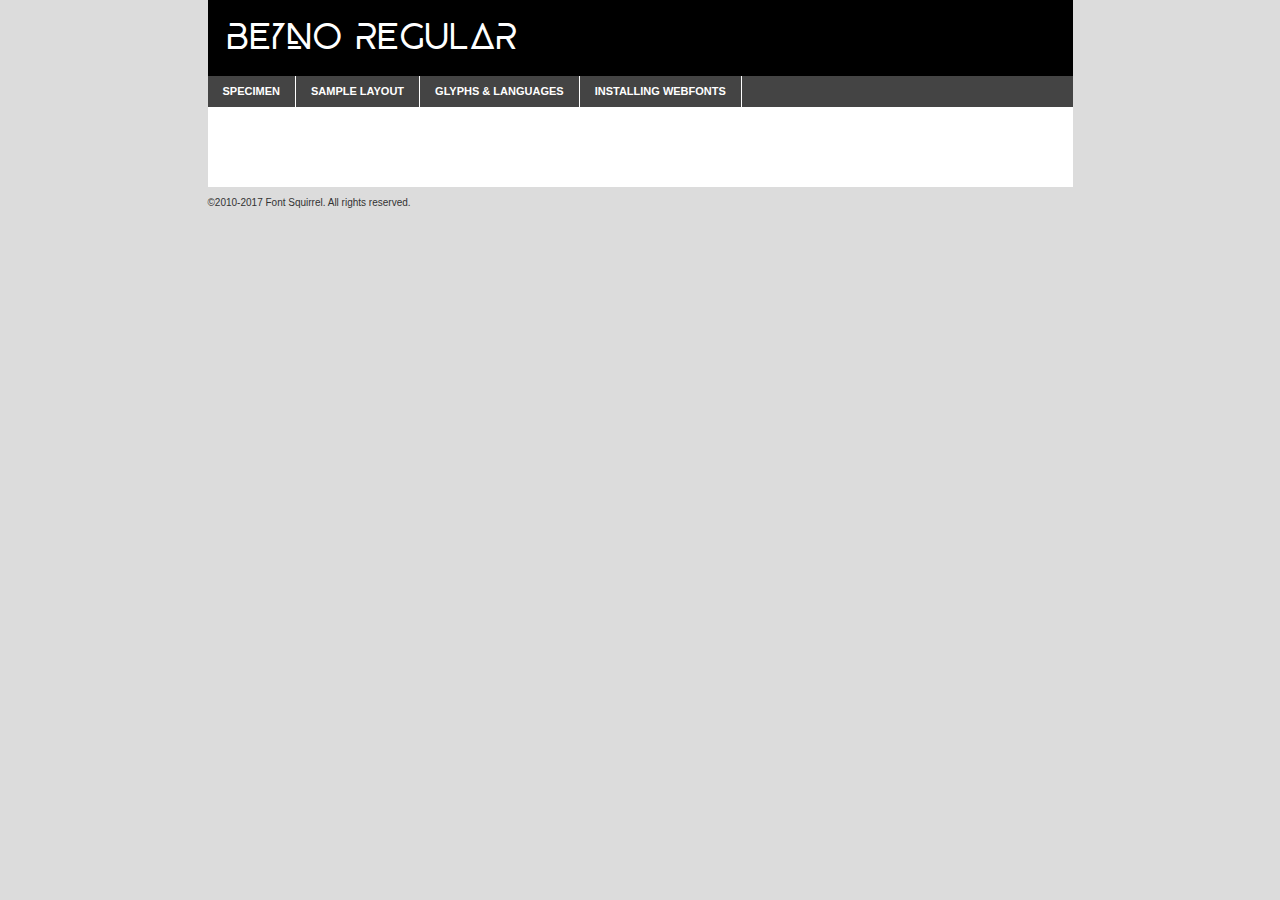
<file: assets/font/fontsfree-net-beyno-demo.html>
<!DOCTYPE html PUBLIC "-//W3C//DTD XHTML 1.0 Transitional//EN"
        "http://www.w3.org/TR/xhtml1/DTD/xhtml1-transitional.dtd">

<html xmlns="http://www.w3.org/1999/xhtml" xml:lang="en" lang="en">
<head>
    <meta http-equiv="Content-Type" content="text/html; charset=utf-8"/>
    <script src="http://ajax.googleapis.com/ajax/libs/jquery/1.7.2/jquery.min.js" type="text/javascript" charset="utf-8"></script>
    <script type="text/javascript">
		(function($) {
			$.fn.easyTabs = function(option) {
				var param = jQuery.extend({ fadeSpeed: 'fast', defaultContent: 1, activeClass: 'active' }, option);
				$(this).each(function() {
					var thisId = '#' + this.id;
					if ( param.defaultContent == '' )
					{
						param.defaultContent = 1;
					}
					if ( typeof param.defaultContent == 'number' )
					{
						var defaultTab = $(thisId + ' .tabs li:eq(' + (param.defaultContent - 1) + ') a').attr('href').substr(1);
					}
					else
					{
						var defaultTab = param.defaultContent;
					}
					$(thisId + ' .tabs li a').each(function() {
						var tabToHide = $(this).attr('href').substr(1);
						$('#' + tabToHide).addClass('easytabs-tab-content');
					});
					hideAll();
					changeContent(defaultTab);

					function hideAll() {$(thisId + ' .easytabs-tab-content').hide();}

					function changeContent(tabId)
					{
						hideAll();
						$(thisId + ' .tabs li').removeClass(param.activeClass);
						$(thisId + ' .tabs li a[href=#' + tabId + ']').closest('li').addClass(param.activeClass);
						if ( param.fadeSpeed != 'none' )
						{
							$(thisId + ' #' + tabId).fadeIn(param.fadeSpeed);
						}
						else
						{
							$(thisId + ' #' + tabId).show();
						}
					}

					$(thisId + ' .tabs li').click(function() {
						var tabId = $(this).find('a').attr('href').substr(1);
						changeContent(tabId);
						return false;
					});
				});
			}
		})(jQuery);
    </script>
    <link rel="stylesheet" href="specimen_files/specimen_stylesheet.css" type="text/css" charset="utf-8"/>
    <link rel="stylesheet" href="stylesheet.css" type="text/css" charset="utf-8"/>

    <style type="text/css">
        		body {
			font-family: 'beynoregular';
        		}

            </style>

    <title>BEYNO Regular Specimen</title>


    <script type="text/javascript" charset="utf-8">
		$(document).ready(function() {
			$('#container').easyTabs({ defaultContent: 1 });
		});
    </script>
</head>

<body>
<div id="container">
    <div id="header">
		BEYNO Regular    </div>
    <ul class="tabs">
        <li><a href="#specimen">Specimen</a></li>
        <li><a href="#layout">Sample Layout</a></li>
		        <li><a href="#glyphs">Glyphs &amp; Languages</a></li>
        <li><a href="#installing">Installing Webfonts</a></li>

    </ul>

    <div id="main_content">


        <div id="specimen">

            <div class="section">
                <div class="grid12 firstcol">
                    <div class="huge">AaBb</div>
                </div>
            </div>

            <div class="section">
                <div class="glyph_range">A&#x200B;B&#x200b;C&#x200b;D&#x200b;E&#x200b;F&#x200b;G&#x200b;H&#x200b;I&#x200b;J&#x200b;K&#x200b;L&#x200b;M&#x200b;N&#x200b;O&#x200b;P&#x200b;Q&#x200b;R&#x200b;S&#x200b;T&#x200b;U&#x200b;V&#x200b;W&#x200b;X&#x200b;Y&#x200b;Z&#x200b;a&#x200b;b&#x200b;c&#x200b;d&#x200b;e&#x200b;f&#x200b;g&#x200b;h&#x200b;i&#x200b;j&#x200b;k&#x200b;l&#x200b;m&#x200b;n&#x200b;o&#x200b;p&#x200b;q&#x200b;r&#x200b;s&#x200b;t&#x200b;u&#x200b;v&#x200b;w&#x200b;x&#x200b;y&#x200b;z&#x200b;1&#x200b;2&#x200b;3&#x200b;4&#x200b;5&#x200b;6&#x200b;7&#x200b;8&#x200b;9&#x200b;0&#x200b;&amp;&#x200b;.&#x200b;,&#x200b;?&#x200b;!&#x200b;&#64;&#x200b;(&#x200b;)&#x200b;#&#x200b;$&#x200b;%&#x200b;*&#x200b;+&#x200b;-&#x200b;=&#x200b;:&#x200b;;</div>
            </div>
            <div class="section">
                <div class="grid12 firstcol">
                    <table class="sample_table">
                        <tr>
                            <td>10</td>
                            <td class="size10">abcdefghijklmnopqrstuvwxyzABCDEFGHIJKLMNOPQRSTUVWXYZ0123456789abcdefghijklmnopqrstuvwxyzABCDEFGHIJKLMNOPQRSTUVWXYZ0123456789abcdefghijklmnopqrstuvwxyzABCDEFGHIJKLMNOPQRSTUVWXYZ</td>
                        </tr>
                        <tr>
                            <td>11</td>
                            <td class="size11">abcdefghijklmnopqrstuvwxyzABCDEFGHIJKLMNOPQRSTUVWXYZ0123456789abcdefghijklmnopqrstuvwxyzABCDEFGHIJKLMNOPQRSTUVWXYZ0123456789abcdefghijklmnopqrstuvwxyzABCDEFGHIJKLMNOPQRSTUVWXYZ</td>
                        </tr>
                        <tr>
                            <td>12</td>
                            <td class="size12">abcdefghijklmnopqrstuvwxyzABCDEFGHIJKLMNOPQRSTUVWXYZ0123456789abcdefghijklmnopqrstuvwxyzABCDEFGHIJKLMNOPQRSTUVWXYZ0123456789abcdefghijklmnopqrstuvwxyzABCDEFGHIJKLMNOPQRSTUVWXYZ</td>
                        </tr>
                        <tr>
                            <td>13</td>
                            <td class="size13">abcdefghijklmnopqrstuvwxyzABCDEFGHIJKLMNOPQRSTUVWXYZ0123456789abcdefghijklmnopqrstuvwxyzABCDEFGHIJKLMNOPQRSTUVWXYZ0123456789abcdefghijklmnopqrstuvwxyzABCDEFGHIJKLMNOPQRSTUVWXYZ</td>
                        </tr>
                        <tr>
                            <td>14</td>
                            <td class="size14">abcdefghijklmnopqrstuvwxyzABCDEFGHIJKLMNOPQRSTUVWXYZ0123456789abcdefghijklmnopqrstuvwxyzABCDEFGHIJKLMNOPQRSTUVWXYZ0123456789abcdefghijklmnopqrstuvwxyzABCDEFGHIJKLMNOPQRSTUVWXYZ</td>
                        </tr>
                        <tr>
                            <td>16</td>
                            <td class="size16">abcdefghijklmnopqrstuvwxyzABCDEFGHIJKLMNOPQRSTUVWXYZ0123456789abcdefghijklmnopqrstuvwxyzABCDEFGHIJKLMNOPQRSTUVWXYZ</td>
                        </tr>
                        <tr>
                            <td>18</td>
                            <td class="size18">abcdefghijklmnopqrstuvwxyzABCDEFGHIJKLMNOPQRSTUVWXYZ0123456789abcdefghijklmnopqrstuvwxyzABCDEFGHIJKLMNOPQRSTUVWXYZ</td>
                        </tr>
                        <tr>
                            <td>20</td>
                            <td class="size20">abcdefghijklmnopqrstuvwxyzABCDEFGHIJKLMNOPQRSTUVWXYZ0123456789abcdefghijklmnopqrstuvwxyzABCDEFGHIJKLMNOPQRSTUVWXYZ</td>
                        </tr>
                        <tr>
                            <td>24</td>
                            <td class="size24">abcdefghijklmnopqrstuvwxyzABCDEFGHIJKLMNOPQRSTUVWXYZ0123456789abcdefghijklmnopqrstuvwxyzABCDEFGHIJKLMNOPQRSTUVWXYZ</td>
                        </tr>
                        <tr>
                            <td>30</td>
                            <td class="size30">abcdefghijklmnopqrstuvwxyzABCDEFGHIJKLMNOPQRSTUVWXYZ0123456789abcdefghijklmnopqrstuvwxyzABCDEFGHIJKLMNOPQRSTUVWXYZ</td>
                        </tr>
                        <tr>
                            <td>36</td>
                            <td class="size36">abcdefghijklmnopqrstuvwxyzABCDEFGHIJKLMNOPQRSTUVWXYZ0123456789abcdefghijklmnopqrstuvwxyzABCDEFGHIJKLMNOPQRSTUVWXYZ</td>
                        </tr>
                        <tr>
                            <td>48</td>
                            <td class="size48">abcdefghijklmnopqrstuvwxyzABCDEFGHIJKLMNOPQRSTUVWXYZ0123456789abcdefghijklmnopqrstuvwxyzABCDEFGHIJKLMNOPQRSTUVWXYZ</td>
                        </tr>
                        <tr>
                            <td>60</td>
                            <td class="size60">abcdefghijklmnopqrstuvwxyzABCDEFGHIJKLMNOPQRSTUVWXYZ0123456789abcdefghijklmnopqrstuvwxyzABCDEFGHIJKLMNOPQRSTUVWXYZ</td>
                        </tr>
                        <tr>
                            <td>72</td>
                            <td class="size72">abcdefghijklmnopqrstuvwxyzABCDEFGHIJKLMNOPQRSTUVWXYZ0123456789abcdefghijklmnopqrstuvwxyzABCDEFGHIJKLMNOPQRSTUVWXYZ</td>
                        </tr>
                        <tr>
                            <td>90</td>
                            <td class="size90">abcdefghijklmnopqrstuvwxyzABCDEFGHIJKLMNOPQRSTUVWXYZ0123456789abcdefghijklmnopqrstuvwxyzABCDEFGHIJKLMNOPQRSTUVWXYZ</td>
                        </tr>
                    </table>

                </div>

            </div>


            <div class="section" id="bodycomparison">


                <div id="xheight">
                    <div class="fontbody">&#x25FC;&#x25FC;&#x25FC;&#x25FC;&#x25FC;&#x25FC;&#x25FC;&#x25FC;&#x25FC;&#x25FC;&#x25FC;&#x25FC;&#x25FC;&#x25FC;&#x25FC;&#x25FC;&#x25FC;&#x25FC;&#x25FC;&#x25FC;&#x25FC;&#x25FC;&#x25FC;&#x25FC;&#x25FC;&#x25FC;&#x25FC;&#x25FC;&#x25FC;&#x25FC;&#x25FC;&#x25FC;&#x25FC;&#x25FC;&#x25FC;&#x25FC;&#x25FC;&#x25FC;&#x25FC;&#x25FC;&#x25FC;&#x25FC;&#x25FC;&#x25FC;&#x25FC;&#x25FC;&#x25FC;&#x25FC;&#x25FC;&#x25FC;&#x25FC;&#x25FC;&#x25FC;&#x25FC;&#x25FC;&#x25FC;&#x25FC;&#x25FC;&#x25FC;&#x25FC;&#x25FC;&#x25FC;&#x25FC;&#x25FC;&#x25FC;&#x25FC;&#x25FC;&#x25FC;&#x25FC;&#x25FC;&#x25FC;&#x25FC;&#x25FC;&#x25FC;&#x25FC;&#x25FC;&#x25FC;&#x25FC;&#x25FC;&#x25FC;&#x25FC;&#x25FC;&#x25FC;&#x25FC;&#x25FC;&#x25FC;&#x25FC;&#x25FC;&#x25FC;&#x25FC;&#x25FC;&#x25FC;&#x25FC;&#x25FC;&#x25FC;&#x25FC;&#x25FC;&#x25FC;&#x25FC;body</div>
                    <div class="arialbody">body</div>
                    <div class="verdanabody">body</div>
                    <div class="georgiabody">body</div>
                </div>
                <div class="fontbody" style="z-index:1">
                    body<span>BEYNO Regular</span>
                </div>
                <div class="arialbody" style="z-index:1">
                    body<span>Arial</span>
                </div>
                <div class="verdanabody" style="z-index:1">
                    body<span>Verdana</span>
                </div>
                <div class="georgiabody" style="z-index:1">
                    body<span>Georgia</span>
                </div>


            </div>


            <div class="section psample psample_row1" id="">

                <div class="grid2 firstcol">
                    <p class="size10"><span>10.</span>Aenean lacinia bibendum nulla sed consectetur. Fusce dapibus, tellus ac cursus commodo, tortor mauris condimentum nibh, ut fermentum massa justo sit amet risus. Nullam id dolor id nibh ultricies vehicula ut id elit. Cum sociis natoque penatibus et magnis dis parturient montes, nascetur ridiculus mus. Nulla vitae elit libero, a pharetra augue.</p>

                </div>
                <div class="grid3">
                    <p class="size11"><span>11.</span>Aenean lacinia bibendum nulla sed consectetur. Fusce dapibus, tellus ac cursus commodo, tortor mauris condimentum nibh, ut fermentum massa justo sit amet risus. Nullam id dolor id nibh ultricies vehicula ut id elit. Cum sociis natoque penatibus et magnis dis parturient montes, nascetur ridiculus mus. Nulla vitae elit libero, a pharetra augue.</p>

                </div>
                <div class="grid3">
                    <p class="size12"><span>12.</span>Aenean lacinia bibendum nulla sed consectetur. Fusce dapibus, tellus ac cursus commodo, tortor mauris condimentum nibh, ut fermentum massa justo sit amet risus. Nullam id dolor id nibh ultricies vehicula ut id elit. Cum sociis natoque penatibus et magnis dis parturient montes, nascetur ridiculus mus. Nulla vitae elit libero, a pharetra augue.</p>

                </div>
                <div class="grid4">
                    <p class="size13"><span>13.</span>Aenean lacinia bibendum nulla sed consectetur. Fusce dapibus, tellus ac cursus commodo, tortor mauris condimentum nibh, ut fermentum massa justo sit amet risus. Nullam id dolor id nibh ultricies vehicula ut id elit. Cum sociis natoque penatibus et magnis dis parturient montes, nascetur ridiculus mus. Nulla vitae elit libero, a pharetra augue.</p>

                </div>
                <div class="white_blend"></div>

            </div>
            <div class="section psample psample_row2" id="">
                <div class="grid3 firstcol">
                    <p class="size14"><span>14.</span>Aenean lacinia bibendum nulla sed consectetur. Fusce dapibus, tellus ac cursus commodo, tortor mauris condimentum nibh, ut fermentum massa justo sit amet risus. Nullam id dolor id nibh ultricies vehicula ut id elit. Cum sociis natoque penatibus et magnis dis parturient montes, nascetur ridiculus mus. Nulla vitae elit libero, a pharetra augue.</p>

                </div>
                <div class="grid4">
                    <p class="size16"><span>16.</span>Aenean lacinia bibendum nulla sed consectetur. Fusce dapibus, tellus ac cursus commodo, tortor mauris condimentum nibh, ut fermentum massa justo sit amet risus. Nullam id dolor id nibh ultricies vehicula ut id elit. Cum sociis natoque penatibus et magnis dis parturient montes, nascetur ridiculus mus. Nulla vitae elit libero, a pharetra augue.</p>

                </div>
                <div class="grid5">
                    <p class="size18"><span>18.</span>Aenean lacinia bibendum nulla sed consectetur. Fusce dapibus, tellus ac cursus commodo, tortor mauris condimentum nibh, ut fermentum massa justo sit amet risus. Nullam id dolor id nibh ultricies vehicula ut id elit. Cum sociis natoque penatibus et magnis dis parturient montes, nascetur ridiculus mus. Nulla vitae elit libero, a pharetra augue.</p>

                </div>

                <div class="white_blend"></div>

            </div>

            <div class="section psample psample_row3" id="">
                <div class="grid5 firstcol">
                    <p class="size20"><span>20.</span>Aenean lacinia bibendum nulla sed consectetur. Fusce dapibus, tellus ac cursus commodo, tortor mauris condimentum nibh, ut fermentum massa justo sit amet risus. Nullam id dolor id nibh ultricies vehicula ut id elit. Cum sociis natoque penatibus et magnis dis parturient montes, nascetur ridiculus mus. Nulla vitae elit libero, a pharetra augue.</p>
                </div>
                <div class="grid7">
                    <p class="size24"><span>24.</span>Aenean lacinia bibendum nulla sed consectetur. Fusce dapibus, tellus ac cursus commodo, tortor mauris condimentum nibh, ut fermentum massa justo sit amet risus. Nullam id dolor id nibh ultricies vehicula ut id elit. Cum sociis natoque penatibus et magnis dis parturient montes, nascetur ridiculus mus. Nulla vitae elit libero, a pharetra augue.</p>
                </div>

                <div class="white_blend"></div>

            </div>

            <div class="section psample psample_row4" id="">
                <div class="grid12 firstcol">
                    <p class="size30"><span>30.</span>Aenean lacinia bibendum nulla sed consectetur. Fusce dapibus, tellus ac cursus commodo, tortor mauris condimentum nibh, ut fermentum massa justo sit amet risus. Nullam id dolor id nibh ultricies vehicula ut id elit. Cum sociis natoque penatibus et magnis dis parturient montes, nascetur ridiculus mus. Nulla vitae elit libero, a pharetra augue.</p>
                </div>
                <div class="white_blend"></div>

            </div>


            <div class="section psample psample_row1 fullreverse">
                <div class="grid2 firstcol">
                    <p class="size10"><span>10.</span>Aenean lacinia bibendum nulla sed consectetur. Fusce dapibus, tellus ac cursus commodo, tortor mauris condimentum nibh, ut fermentum massa justo sit amet risus. Nullam id dolor id nibh ultricies vehicula ut id elit. Cum sociis natoque penatibus et magnis dis parturient montes, nascetur ridiculus mus. Nulla vitae elit libero, a pharetra augue.</p>

                </div>
                <div class="grid3">
                    <p class="size11"><span>11.</span>Aenean lacinia bibendum nulla sed consectetur. Fusce dapibus, tellus ac cursus commodo, tortor mauris condimentum nibh, ut fermentum massa justo sit amet risus. Nullam id dolor id nibh ultricies vehicula ut id elit. Cum sociis natoque penatibus et magnis dis parturient montes, nascetur ridiculus mus. Nulla vitae elit libero, a pharetra augue.</p>

                </div>
                <div class="grid3">
                    <p class="size12"><span>12.</span>Aenean lacinia bibendum nulla sed consectetur. Fusce dapibus, tellus ac cursus commodo, tortor mauris condimentum nibh, ut fermentum massa justo sit amet risus. Nullam id dolor id nibh ultricies vehicula ut id elit. Cum sociis natoque penatibus et magnis dis parturient montes, nascetur ridiculus mus. Nulla vitae elit libero, a pharetra augue.</p>

                </div>
                <div class="grid4">
                    <p class="size13"><span>13.</span>Aenean lacinia bibendum nulla sed consectetur. Fusce dapibus, tellus ac cursus commodo, tortor mauris condimentum nibh, ut fermentum massa justo sit amet risus. Nullam id dolor id nibh ultricies vehicula ut id elit. Cum sociis natoque penatibus et magnis dis parturient montes, nascetur ridiculus mus. Nulla vitae elit libero, a pharetra augue.</p>

                </div>
                <div class="black_blend"></div>

            </div>

            <div class="section psample psample_row2 fullreverse">
                <div class="grid3 firstcol">
                    <p class="size14"><span>14.</span>Aenean lacinia bibendum nulla sed consectetur. Fusce dapibus, tellus ac cursus commodo, tortor mauris condimentum nibh, ut fermentum massa justo sit amet risus. Nullam id dolor id nibh ultricies vehicula ut id elit. Cum sociis natoque penatibus et magnis dis parturient montes, nascetur ridiculus mus. Nulla vitae elit libero, a pharetra augue.</p>

                </div>
                <div class="grid4">
                    <p class="size16"><span>16.</span>Aenean lacinia bibendum nulla sed consectetur. Fusce dapibus, tellus ac cursus commodo, tortor mauris condimentum nibh, ut fermentum massa justo sit amet risus. Nullam id dolor id nibh ultricies vehicula ut id elit. Cum sociis natoque penatibus et magnis dis parturient montes, nascetur ridiculus mus. Nulla vitae elit libero, a pharetra augue.</p>

                </div>
                <div class="grid5">
                    <p class="size18"><span>18.</span>Aenean lacinia bibendum nulla sed consectetur. Fusce dapibus, tellus ac cursus commodo, tortor mauris condimentum nibh, ut fermentum massa justo sit amet risus. Nullam id dolor id nibh ultricies vehicula ut id elit. Cum sociis natoque penatibus et magnis dis parturient montes, nascetur ridiculus mus. Nulla vitae elit libero, a pharetra augue.</p>

                </div>
                <div class="black_blend"></div>

            </div>

            <div class="section psample fullreverse psample_row3" id="">
                <div class="grid5 firstcol">
                    <p class="size20"><span>20.</span>Aenean lacinia bibendum nulla sed consectetur. Fusce dapibus, tellus ac cursus commodo, tortor mauris condimentum nibh, ut fermentum massa justo sit amet risus. Nullam id dolor id nibh ultricies vehicula ut id elit. Cum sociis natoque penatibus et magnis dis parturient montes, nascetur ridiculus mus. Nulla vitae elit libero, a pharetra augue.</p>
                </div>
                <div class="grid7">
                    <p class="size24"><span>24.</span>Aenean lacinia bibendum nulla sed consectetur. Fusce dapibus, tellus ac cursus commodo, tortor mauris condimentum nibh, ut fermentum massa justo sit amet risus. Nullam id dolor id nibh ultricies vehicula ut id elit. Cum sociis natoque penatibus et magnis dis parturient montes, nascetur ridiculus mus. Nulla vitae elit libero, a pharetra augue.</p>
                </div>

                <div class="black_blend"></div>

            </div>

            <div class="section psample fullreverse psample_row4" id="" style="border-bottom: 20px #000 solid;">
                <div class="grid12 firstcol">
                    <p class="size30"><span>30.</span>Aenean lacinia bibendum nulla sed consectetur. Fusce dapibus, tellus ac cursus commodo, tortor mauris condimentum nibh, ut fermentum massa justo sit amet risus. Nullam id dolor id nibh ultricies vehicula ut id elit. Cum sociis natoque penatibus et magnis dis parturient montes, nascetur ridiculus mus. Nulla vitae elit libero, a pharetra augue.</p>
                </div>
                <div class="black_blend"></div>

            </div>


        </div>

        <div id="layout">

            <div class="section">

                <div class="grid12 firstcol">
                    <h1>Lorem Ipsum Dolor</h1>
                    <h2>Etiam porta sem malesuada magna mollis euismod</h2>

                    <p class="byline">By <a href="#link">Aenean Lacinia</a></p>
                </div>
            </div>
            <div class="section">
                <div class="grid8 firstcol">
                    <p class="large">Donec sed odio dui. Morbi leo risus, porta ac consectetur ac, vestibulum at eros. Fusce dapibus, tellus ac cursus commodo, tortor mauris condimentum nibh, ut fermentum massa justo sit amet risus. </p>


                    <h3>Pellentesque ornare sem</h3>

                    <p>Maecenas sed diam eget risus varius blandit sit amet non magna. Maecenas faucibus mollis interdum. Donec ullamcorper nulla non metus auctor fringilla. Nullam id dolor id nibh ultricies vehicula ut id elit. Nullam id dolor id nibh ultricies vehicula ut id elit. </p>

                    <p>Aenean eu leo quam. Pellentesque ornare sem lacinia quam venenatis vestibulum. Lorem ipsum dolor sit amet, consectetur adipiscing elit. Cum sociis natoque penatibus et magnis dis parturient montes, nascetur ridiculus mus. </p>

                    <p>Nulla vitae elit libero, a pharetra augue. Praesent commodo cursus magna, vel scelerisque nisl consectetur et. Aenean lacinia bibendum nulla sed consectetur. </p>

                    <p>Nullam quis risus eget urna mollis ornare vel eu leo. Nullam quis risus eget urna mollis ornare vel eu leo. Maecenas sed diam eget risus varius blandit sit amet non magna. Donec ullamcorper nulla non metus auctor fringilla. </p>

                    <h3>Cras mattis consectetur</h3>

                    <p>Aenean eu leo quam. Pellentesque ornare sem lacinia quam venenatis vestibulum. Aenean lacinia bibendum nulla sed consectetur. Integer posuere erat a ante venenatis dapibus posuere velit aliquet. Cras mattis consectetur purus sit amet fermentum. </p>

                    <p>Nullam id dolor id nibh ultricies vehicula ut id elit. Nullam quis risus eget urna mollis ornare vel eu leo. Cras mattis consectetur purus sit amet fermentum.</p>
                </div>

                <div class="grid4 sidebar">

                    <div class="box reverse">
                        <p class="last">Nullam quis risus eget urna mollis ornare vel eu leo. Donec ullamcorper nulla non metus auctor fringilla. Cras mattis consectetur purus sit amet fermentum. Sed posuere consectetur est at lobortis. Lorem ipsum dolor sit amet, consectetur adipiscing elit. </p>
                    </div>

                    <p class="caption">Maecenas sed diam eget risus varius.</p>

                    <p>Vestibulum id ligula porta felis euismod semper. Integer posuere erat a ante venenatis dapibus posuere velit aliquet. Vestibulum id ligula porta felis euismod semper. Sed posuere consectetur est at lobortis. Maecenas sed diam eget risus varius blandit sit amet non magna. Fusce dapibus, tellus ac cursus commodo, tortor mauris condimentum nibh, ut fermentum massa justo sit amet risus. </p>


                    <p>Duis mollis, est non commodo luctus, nisi erat porttitor ligula, eget lacinia odio sem nec elit. Aenean lacinia bibendum nulla sed consectetur. Vivamus sagittis lacus vel augue laoreet rutrum faucibus dolor auctor. Aenean lacinia bibendum nulla sed consectetur. Nullam quis risus eget urna mollis ornare vel eu leo. </p>

                    <p>Praesent commodo cursus magna, vel scelerisque nisl consectetur et. Donec ullamcorper nulla non metus auctor fringilla. Maecenas faucibus mollis interdum. Fusce dapibus, tellus ac cursus commodo, tortor mauris condimentum nibh, ut fermentum massa justo sit amet risus. </p>

                </div>
            </div>

        </div>


		

        <div id="glyphs">
            <div class="section">
                <div class="grid12 firstcol">

                    <h1>Language Support</h1>
                    <p>The subset of BEYNO Regular in this kit supports the following languages:<br/>

						English, Arrernte, Bislama, Cebuano, Fijian, Gilbertese, Hmong, Ibanag, Iloko_ilokano, Interglossa_glosa, Interlingua, Lojban, Norfolk_pitcairnese, Oromo, Rotokas, Seychelles_creole, Shona, Somali, Southern_ndebele, Swahili, Swati_swazi, Tok_pisin, Warlpiri, Xhosa, Zulu, Latinbasic, Demo                    </p>
                    <h1>Glyph Chart</h1>
                    <p>The subset of BEYNO Regular in this kit includes all the glyphs listed below. Unicode entities are included above each glyph to help you insert individual characters into your layout.</p>
                    <div id="glyph_chart">

																																	                                <div><p>&amp;#13;</p>&#13;</div>
																				                                <div><p>&amp;#32;</p>&#32;</div>
																				                                <div><p>&amp;#33;</p>&#33;</div>
																				                                <div><p>&amp;#34;</p>&#34;</div>
																				                                <div><p>&amp;#43;</p>&#43;</div>
																				                                <div><p>&amp;#44;</p>&#44;</div>
																				                                <div><p>&amp;#46;</p>&#46;</div>
																				                                <div><p>&amp;#47;</p>&#47;</div>
																				                                <div><p>&amp;#48;</p>&#48;</div>
																				                                <div><p>&amp;#49;</p>&#49;</div>
																				                                <div><p>&amp;#50;</p>&#50;</div>
																				                                <div><p>&amp;#51;</p>&#51;</div>
																				                                <div><p>&amp;#52;</p>&#52;</div>
																				                                <div><p>&amp;#53;</p>&#53;</div>
																				                                <div><p>&amp;#54;</p>&#54;</div>
																				                                <div><p>&amp;#55;</p>&#55;</div>
																				                                <div><p>&amp;#56;</p>&#56;</div>
																				                                <div><p>&amp;#57;</p>&#57;</div>
																				                                <div><p>&amp;#63;</p>&#63;</div>
																				                                <div><p>&amp;#65;</p>&#65;</div>
																				                                <div><p>&amp;#66;</p>&#66;</div>
																				                                <div><p>&amp;#67;</p>&#67;</div>
																				                                <div><p>&amp;#68;</p>&#68;</div>
																				                                <div><p>&amp;#69;</p>&#69;</div>
																				                                <div><p>&amp;#70;</p>&#70;</div>
																				                                <div><p>&amp;#71;</p>&#71;</div>
																				                                <div><p>&amp;#72;</p>&#72;</div>
																				                                <div><p>&amp;#73;</p>&#73;</div>
																				                                <div><p>&amp;#74;</p>&#74;</div>
																				                                <div><p>&amp;#75;</p>&#75;</div>
																				                                <div><p>&amp;#76;</p>&#76;</div>
																				                                <div><p>&amp;#77;</p>&#77;</div>
																				                                <div><p>&amp;#78;</p>&#78;</div>
																				                                <div><p>&amp;#79;</p>&#79;</div>
																				                                <div><p>&amp;#80;</p>&#80;</div>
																				                                <div><p>&amp;#81;</p>&#81;</div>
																				                                <div><p>&amp;#82;</p>&#82;</div>
																				                                <div><p>&amp;#83;</p>&#83;</div>
																				                                <div><p>&amp;#84;</p>&#84;</div>
																				                                <div><p>&amp;#85;</p>&#85;</div>
																				                                <div><p>&amp;#86;</p>&#86;</div>
																				                                <div><p>&amp;#87;</p>&#87;</div>
																				                                <div><p>&amp;#88;</p>&#88;</div>
																				                                <div><p>&amp;#89;</p>&#89;</div>
																				                                <div><p>&amp;#90;</p>&#90;</div>
																				                                <div><p>&amp;#97;</p>&#97;</div>
																				                                <div><p>&amp;#98;</p>&#98;</div>
																				                                <div><p>&amp;#99;</p>&#99;</div>
																				                                <div><p>&amp;#100;</p>&#100;</div>
																				                                <div><p>&amp;#101;</p>&#101;</div>
																				                                <div><p>&amp;#102;</p>&#102;</div>
																				                                <div><p>&amp;#103;</p>&#103;</div>
																				                                <div><p>&amp;#104;</p>&#104;</div>
																				                                <div><p>&amp;#105;</p>&#105;</div>
																				                                <div><p>&amp;#106;</p>&#106;</div>
																				                                <div><p>&amp;#107;</p>&#107;</div>
																				                                <div><p>&amp;#108;</p>&#108;</div>
																				                                <div><p>&amp;#109;</p>&#109;</div>
																				                                <div><p>&amp;#110;</p>&#110;</div>
																				                                <div><p>&amp;#111;</p>&#111;</div>
																				                                <div><p>&amp;#112;</p>&#112;</div>
																				                                <div><p>&amp;#113;</p>&#113;</div>
																				                                <div><p>&amp;#114;</p>&#114;</div>
																				                                <div><p>&amp;#115;</p>&#115;</div>
																				                                <div><p>&amp;#116;</p>&#116;</div>
																				                                <div><p>&amp;#117;</p>&#117;</div>
																				                                <div><p>&amp;#118;</p>&#118;</div>
																				                                <div><p>&amp;#119;</p>&#119;</div>
																				                                <div><p>&amp;#120;</p>&#120;</div>
																				                                <div><p>&amp;#121;</p>&#121;</div>
																				                                <div><p>&amp;#122;</p>&#122;</div>
																				                                <div><p>&amp;#160;</p>&#160;</div>
																				                                <div><p>&amp;#8192;</p>&#8192;</div>
																				                                <div><p>&amp;#8193;</p>&#8193;</div>
																				                                <div><p>&amp;#8194;</p>&#8194;</div>
																				                                <div><p>&amp;#8195;</p>&#8195;</div>
																				                                <div><p>&amp;#8196;</p>&#8196;</div>
																				                                <div><p>&amp;#8197;</p>&#8197;</div>
																				                                <div><p>&amp;#8198;</p>&#8198;</div>
																				                                <div><p>&amp;#8199;</p>&#8199;</div>
																				                                <div><p>&amp;#8200;</p>&#8200;</div>
																				                                <div><p>&amp;#8201;</p>&#8201;</div>
																				                                <div><p>&amp;#8202;</p>&#8202;</div>
																				                                <div><p>&amp;#8239;</p>&#8239;</div>
																				                                <div><p>&amp;#8287;</p>&#8287;</div>
																				                                <div><p>&amp;#9724;</p>&#9724;</div>
																																													                    </div>
                </div>


            </div>
        </div>


        <div id="specs">

        </div>

        <div id="installing">
            <div class="section">
                <div class="grid7 firstcol">
                    <h1>Installing Webfonts</h1>

                    <p>Webfonts are supported by all major browser platforms but not all in the same way. There are currently four different font formats that must be included in order to target all browsers. This includes TTF, WOFF, EOT and SVG.</p>

                    <h2>1. Upload your webfonts</h2>
                    <p>You must upload your webfont kit to your website. They should be in or near the same directory as your CSS files.</p>

                    <h2>2. Include the webfont stylesheet</h2>
                    <p>A special CSS @font-face declaration helps the various browsers select the appropriate font it needs without causing you a bunch of headaches. Learn more about this syntax by reading the <a href="https://www.fontspring.com/blog/further-hardening-of-the-bulletproof-syntax">Fontspring blog post</a> about it. The code for it is as follows:</p>


                    <code>
                        @font-face{
                        font-family: 'MyWebFont';
                        src: url('WebFont.eot');
                        src: url('WebFont.eot?#iefix') format('embedded-opentype'),
                        url('WebFont.woff') format('woff'),
                        url('WebFont.ttf') format('truetype'),
                        url('WebFont.svg#webfont') format('svg');
                        }
                    </code>

                    <p>We've already gone ahead and generated the code for you. All you have to do is link to the stylesheet in your HTML, like this:</p>
                    <code>&lt;link rel=&quot;stylesheet&quot; href=&quot;stylesheet.css&quot; type=&quot;text/css&quot; charset=&quot;utf-8&quot; /&gt;</code>

                    <h2>3. Modify your own stylesheet</h2>
                    <p>To take advantage of your new fonts, you must tell your stylesheet to use them. Look at the original @font-face declaration above and find the property called "font-family." The name linked there will be what you use to reference the font. Prepend that webfont name to the font stack in the "font-family" property, inside the selector you want to change. For example:</p>
                    <code>p { font-family: 'WebFont', Arial, sans-serif; }</code>

                    <h2>4. Test</h2>
                    <p>Getting webfonts to work cross-browser <em>can</em> be tricky. Use the information in the sidebar to help you if you find that fonts aren't loading in a particular browser.</p>
                </div>

                <div class="grid5 sidebar">
                    <div class="box">
                        <h2>Troubleshooting<br/>Font-Face Problems</h2>
                        <p>Having trouble getting your webfonts to load in your new website? Here are some tips to sort out what might be the problem.</p>

                        <h3>Fonts not showing in any browser</h3>

                        <p>This sounds like you need to work on the plumbing. You either did not upload the fonts to the correct directory, or you did not link the fonts properly in the CSS. If you've confirmed that all this is correct and you still have a problem, take a look at your .htaccess file and see if requests are getting intercepted.</p>

                        <h3>Fonts not loading in iPhone or iPad</h3>

                        <p>The most common problem here is that you are serving the fonts from an IIS server. IIS refuses to serve files that have unknown MIME types. If that is the case, you must set the MIME type for SVG to "image/svg+xml" in the server settings. Follow these instructions from Microsoft if you need help.</p>

                        <h3>Fonts not loading in Firefox</h3>

                        <p>The primary reason for this failure? You are still using a version Firefox older than 3.5. So upgrade already! If that isn't it, then you are very likely serving fonts from a different domain. Firefox requires that all font assets be served from the same domain. Lastly it is possible that you need to add WOFF to your list of MIME types (if you are serving via IIS.)</p>

                        <h3>Fonts not loading in IE</h3>

                        <p>Are you looking at Internet Explorer on an actual Windows machine or are you cheating by using a service like Adobe BrowserLab? Many of these screenshot services do not render @font-face for IE. Best to test it on a real machine.</p>

                        <h3>Fonts not loading in IE9</h3>

                        <p>IE9, like Firefox, requires that fonts be served from the same domain as the website. Make sure that is the case.</p>
                    </div>
                </div>
            </div>

        </div>

    </div>
    <div id="footer">
        <p>&copy;2010-2017 Font Squirrel. All rights reserved.</p>
    </div>
</div>
</body>
</html>
</file>
<file: asset/font/stylesheet.css>
/*! Generated by Font Squirrel (https://www.fontsquirrel.com) on May 16, 2023 */



@font-face {
    font-family: 'wakanda_foreverregular';
    src: url('wakandaforever-regular-webfont.woff2') format('woff2'),
         url('wakandaforever-regular-webfont.woff') format('woff');
    font-weight: normal;
    font-style: normal;

}




@font-face {
    font-family: 'beynoregular';
    src: url('beyno-webfont.woff2') format('woff2'),
         url('beyno-webfont.woff') format('woff');
    font-weight: normal;
    font-style: normal;

}




@font-face {
    font-family: 'pantheraregular';
    src: url('pantheraregular-mvz9j-webfont.woff2') format('woff2'),
         url('pantheraregular-mvz9j-webfont.woff') format('woff');
    font-weight: normal;
    font-style: normal;

}
</file>
<file: assets/font/stylesheet.css>
/*! Generated by Font Squirrel (https://www.fontsquirrel.com) on May 16, 2023 */



@font-face {
    font-family: 'wakanda_foreverregular';
    src: url('wakandaforever-regular-webfont.woff2') format('woff2'),
         url('wakandaforever-regular-webfont.woff') format('woff');
    font-weight: normal;
    font-style: normal;

}




@font-face {
    font-family: 'beynoregular';
    src: url('beyno-webfont.woff2') format('woff2'),
         url('beyno-webfont.woff') format('woff');
    font-weight: normal;
    font-style: normal;

}




@font-face {
    font-family: 'pantheraregular';
    src: url('pantheraregular-mvz9j-webfont.woff2') format('woff2'),
         url('pantheraregular-mvz9j-webfont.woff') format('woff');
    font-weight: normal;
    font-style: normal;

}
</file>
<file: asset/font/specimen_files/specimen_stylesheet.css>
@import url('grid_12-825-55-15.css');

/*  
	CSS Reset by Eric Meyer - Released under Public Domain
    http://meyerweb.com/eric/tools/css/reset/
*/
html, body, div, span, applet, object, iframe,
h1, h2, h3, h4, h5, h6, p, blockquote, pre,
a, abbr, acronym, address, big, cite, code,
del, dfn, em, font, img, ins, kbd, q, s, samp,
small, strike, strong, sub, sup, tt, var,
b, u, i, center, dl, dt, dd, ol, ul, li,
fieldset, form, label, legend, table,
caption, tbody, tfoot, thead, tr, th, td {
	margin:         0;
	padding:        0;
	border:         0;
	outline:        0;
	font-size:      100%;
	vertical-align: baseline;
	background:     transparent;
}

body {
	line-height: 1;
}

ol, ul {
	list-style: none;
}

blockquote, q {
	quotes: none;
}

blockquote:before, blockquote:after,
q:before, q:after {
	content: '';
	content: none;
}

:focus {
	outline: 0;
}

ins {
	text-decoration: none;
}

del {
	text-decoration: line-through;
}

table {
	border-collapse: collapse;
	border-spacing:  0;
}


body {
	color:            #000;
	background-color: #dcdcdc;
}

a {
	text-decoration: none;
	color:           #1883ba;
}

h1 {
	font-size:     32px;
	font-weight:   normal;
	font-style:    normal;
	margin-bottom: 18px;
}

h2 {
	font-size: 18px;
}

#container {
	width:  865px;
	margin: 0px auto;
}


#header {
	padding:          20px;
	font-size:        36px;
	background-color: #000;
	color:            #fff;
}

#header span {
	color: #666;
}

#main_content {
	background-color: #fff;
	padding:          60px 20px 20px;
}


#footer p {
	margin:         0;
	padding-top:    10px;
	padding-bottom: 50px;
	color:          #333;
	font:           10px Arial, sans-serif;
}

.tabs {
	width:            100%;
	height:           31px;
	background-color: #444;
}

.tabs li {
	float:            left;
	margin:           0;
	overflow:         hidden;
	background-color: #444;
}

.tabs li a {
	display:         block;
	color:           #fff;
	text-decoration: none;
	font:            bold 11px/11px 'Arial';
	text-transform:  uppercase;
	padding:         10px 15px;
	border-right:    1px solid #fff;
}

.tabs li a:hover {
	background-color: #00b3ff;

}

.tabs li.active a {
	color:            #000;
	background-color: #fff;
}


div.huge {

	font-size:      300px;
	line-height:    1em;
	padding:        0;
	letter-spacing: -.02em;
	overflow:       hidden;
}

div.glyph_range {
	font-size:   72px;
	line-height: 1.1em;
}

.size10 {
	font-size: 10px;
}

.size11 {
	font-size: 11px;
}

.size12 {
	font-size: 12px;
}

.size13 {
	font-size: 13px;
}

.size14 {
	font-size: 14px;
}

.size16 {
	font-size: 16px;
}

.size18 {
	font-size: 18px;
}

.size20 {
	font-size: 20px;
}

.size24 {
	font-size: 24px;
}

.size30 {
	font-size: 30px;
}

.size36 {
	font-size: 36px;
}

.size48 {
	font-size: 48px;
}

.size60 {
	font-size: 60px;
}

.size72 {
	font-size: 72px;
}

.size90 {
	font-size: 90px;
}


.psample_row1 {
	height: 120px;
}

.psample_row1 {
	height: 120px;
}

.psample_row2 {
	height: 160px;
}

.psample_row3 {
	height: 160px;
}

.psample_row4 {
	height: 160px;
}

.psample {
	overflow: hidden;
	position: relative;
}

.psample p {
	line-height: 1.3em;
	display:     block;
	overflow:    hidden;
	margin:      0;
}

.psample span {
	margin-right: .5em;
}

.white_blend {
	width:            100%;
	height:           61px;
	background-image: url([data-uri]);
	position:         absolute;
	bottom:           0;
}

.black_blend {
	width:            100%;
	height:           61px;
	background-image: url([data-uri]);
	position:         absolute;
	bottom:           0;
}

.fullreverse {
	background:    #000 !important;
	color:         #fff !important;
	margin-left:   -20px;
	padding-left:  20px;
	margin-right:  -20px;
	padding-right: 20px;
	padding:       20px;
	margin-bottom: 0;
}


.sample_table td {
	padding-top:    3px;
	padding-bottom: 5px;
	padding-left:   5px;
	vertical-align: middle;
	line-height:    1.2em;
}

.sample_table td:first-child {
	background-color: #eee;
	text-align:       right;
	padding-right:    5px;
	padding-left:     0;
	padding:          5px;
	font:             11px/12px 'Courier New', Courier, mono;
}

code {
	white-space:      pre;
	background-color: #eee;
	display:          block;
	padding:          10px;
	margin-bottom:    18px;
	overflow:         auto;
}


.bottom, .last {
	margin-bottom:  0 !important;
	padding-bottom: 0 !important;
}

.box {
	padding:       18px;
	margin-bottom: 18px;
	background:    #eee;
}

.reverse, .reversed {
	background: #000 !important;
	color:      #fff !important;
	border:     none !important;
}

#bodycomparison {
	position:    relative;
	overflow:    hidden;
	font-size:   72px;
	height:      90px;
	white-space: nowrap;
}

#bodycomparison div {
	font-size:   72px;
	line-height: 90px;
	display:     inline;
	margin:      0 15px 0 0;
	padding:     0;
}

#bodycomparison div span {
	font:     10px Arial;
	position: absolute;
	left:     0;
}

#xheight {
	float:       none;
	position:    absolute;
	color:       #d9f3ff;
	font-size:   72px;
	line-height: 90px;
}

.fontbody {
	position: relative;
}

.arialbody {
	font-family: Arial;
	position:    relative;
}

.verdanabody {
	font-family: Verdana;
	position:    relative;
}

.georgiabody {
	font-family: Georgia;
	position:    relative;
}

/* @group Layout page
 */

#layout h1 {
	font-size:   36px;
	line-height: 42px;
	font-weight: normal;
	font-style:  normal;
}

#layout h2 {
	font-size:   24px;
	line-height: 23px;
	font-weight: normal;
	font-style:  normal;
}

#layout h3 {
	font-size:   22px;
	line-height: 1.4em;
	margin-top:  1em;
	font-weight: normal;
	font-style:  normal;
}


#layout p.byline {
	font-size:     12px;
	margin-top:    18px;
	line-height:   12px;
	margin-bottom: 0;
}

#layout p {
	font-size:     14px;
	line-height:   21px;
	margin-bottom: .5em;
}

#layout p.large {
	font-size:   18px;
	line-height: 26px;
}

#layout .sidebar p {
	font-size:   12px;
	line-height: 1.4em;
}

#layout p.caption {
	font-size:     10px;
	margin-top:    -16px;
	margin-bottom: 18px;
}

/* @end */

/* @group Glyphs */

#glyph_chart div {
	background-color: #d9f3ff;
	color:            black;
	float:            left;
	font-size:        36px;
	height:           1.2em;
	line-height:      1.2em;
	margin-bottom:    1px;
	margin-right:     1px;
	text-align:       center;
	width:            1.2em;
	position:         relative;
	padding:          .6em .2em .2em;
}

#glyph_chart div p {
	position:         absolute;
	left:             0;
	top:              0;
	display:          block;
	text-align:       center;
	font:             bold 9px Arial, sans-serif;
	background-color: #3a768f;
	width:            100%;
	color:            #fff;
	padding:          2px 0;
}


#glyphs h1 {
	font-family: Arial, sans-serif;
}

/* @end */

/* @group Installing */

#installing {
	font: 13px Arial, sans-serif;
}

#installing p,
#glyphs p {
	line-height:   1.2em;
	margin-bottom: 18px;
	font:          13px Arial, sans-serif;
}


#installing h3 {
	font-size:  15px;
	margin-top: 18px;
}

/* @end */

#rendering h1 {
	font-family: Arial, sans-serif;
}

.render_table td {
	font:           11px 'Courier New', Courier, mono;
	vertical-align: middle;
}
</file>
<file: assets/font/specimen_files/specimen_stylesheet.css>
@import url('grid_12-825-55-15.css');

/*  
	CSS Reset by Eric Meyer - Released under Public Domain
    http://meyerweb.com/eric/tools/css/reset/
*/
html, body, div, span, applet, object, iframe,
h1, h2, h3, h4, h5, h6, p, blockquote, pre,
a, abbr, acronym, address, big, cite, code,
del, dfn, em, font, img, ins, kbd, q, s, samp,
small, strike, strong, sub, sup, tt, var,
b, u, i, center, dl, dt, dd, ol, ul, li,
fieldset, form, label, legend, table,
caption, tbody, tfoot, thead, tr, th, td {
	margin:         0;
	padding:        0;
	border:         0;
	outline:        0;
	font-size:      100%;
	vertical-align: baseline;
	background:     transparent;
}

body {
	line-height: 1;
}

ol, ul {
	list-style: none;
}

blockquote, q {
	quotes: none;
}

blockquote:before, blockquote:after,
q:before, q:after {
	content: '';
	content: none;
}

:focus {
	outline: 0;
}

ins {
	text-decoration: none;
}

del {
	text-decoration: line-through;
}

table {
	border-collapse: collapse;
	border-spacing:  0;
}


body {
	color:            #000;
	background-color: #dcdcdc;
}

a {
	text-decoration: none;
	color:           #1883ba;
}

h1 {
	font-size:     32px;
	font-weight:   normal;
	font-style:    normal;
	margin-bottom: 18px;
}

h2 {
	font-size: 18px;
}

#container {
	width:  865px;
	margin: 0px auto;
}


#header {
	padding:          20px;
	font-size:        36px;
	background-color: #000;
	color:            #fff;
}

#header span {
	color: #666;
}

#main_content {
	background-color: #fff;
	padding:          60px 20px 20px;
}


#footer p {
	margin:         0;
	padding-top:    10px;
	padding-bottom: 50px;
	color:          #333;
	font:           10px Arial, sans-serif;
}

.tabs {
	width:            100%;
	height:           31px;
	background-color: #444;
}

.tabs li {
	float:            left;
	margin:           0;
	overflow:         hidden;
	background-color: #444;
}

.tabs li a {
	display:         block;
	color:           #fff;
	text-decoration: none;
	font:            bold 11px/11px 'Arial';
	text-transform:  uppercase;
	padding:         10px 15px;
	border-right:    1px solid #fff;
}

.tabs li a:hover {
	background-color: #00b3ff;

}

.tabs li.active a {
	color:            #000;
	background-color: #fff;
}


div.huge {

	font-size:      300px;
	line-height:    1em;
	padding:        0;
	letter-spacing: -.02em;
	overflow:       hidden;
}

div.glyph_range {
	font-size:   72px;
	line-height: 1.1em;
}

.size10 {
	font-size: 10px;
}

.size11 {
	font-size: 11px;
}

.size12 {
	font-size: 12px;
}

.size13 {
	font-size: 13px;
}

.size14 {
	font-size: 14px;
}

.size16 {
	font-size: 16px;
}

.size18 {
	font-size: 18px;
}

.size20 {
	font-size: 20px;
}

.size24 {
	font-size: 24px;
}

.size30 {
	font-size: 30px;
}

.size36 {
	font-size: 36px;
}

.size48 {
	font-size: 48px;
}

.size60 {
	font-size: 60px;
}

.size72 {
	font-size: 72px;
}

.size90 {
	font-size: 90px;
}


.psample_row1 {
	height: 120px;
}

.psample_row1 {
	height: 120px;
}

.psample_row2 {
	height: 160px;
}

.psample_row3 {
	height: 160px;
}

.psample_row4 {
	height: 160px;
}

.psample {
	overflow: hidden;
	position: relative;
}

.psample p {
	line-height: 1.3em;
	display:     block;
	overflow:    hidden;
	margin:      0;
}

.psample span {
	margin-right: .5em;
}

.white_blend {
	width:            100%;
	height:           61px;
	background-image: url([data-uri]);
	position:         absolute;
	bottom:           0;
}

.black_blend {
	width:            100%;
	height:           61px;
	background-image: url([data-uri]);
	position:         absolute;
	bottom:           0;
}

.fullreverse {
	background:    #000 !important;
	color:         #fff !important;
	margin-left:   -20px;
	padding-left:  20px;
	margin-right:  -20px;
	padding-right: 20px;
	padding:       20px;
	margin-bottom: 0;
}


.sample_table td {
	padding-top:    3px;
	padding-bottom: 5px;
	padding-left:   5px;
	vertical-align: middle;
	line-height:    1.2em;
}

.sample_table td:first-child {
	background-color: #eee;
	text-align:       right;
	padding-right:    5px;
	padding-left:     0;
	padding:          5px;
	font:             11px/12px 'Courier New', Courier, mono;
}

code {
	white-space:      pre;
	background-color: #eee;
	display:          block;
	padding:          10px;
	margin-bottom:    18px;
	overflow:         auto;
}


.bottom, .last {
	margin-bottom:  0 !important;
	padding-bottom: 0 !important;
}

.box {
	padding:       18px;
	margin-bottom: 18px;
	background:    #eee;
}

.reverse, .reversed {
	background: #000 !important;
	color:      #fff !important;
	border:     none !important;
}

#bodycomparison {
	position:    relative;
	overflow:    hidden;
	font-size:   72px;
	height:      90px;
	white-space: nowrap;
}

#bodycomparison div {
	font-size:   72px;
	line-height: 90px;
	display:     inline;
	margin:      0 15px 0 0;
	padding:     0;
}

#bodycomparison div span {
	font:     10px Arial;
	position: absolute;
	left:     0;
}

#xheight {
	float:       none;
	position:    absolute;
	color:       #d9f3ff;
	font-size:   72px;
	line-height: 90px;
}

.fontbody {
	position: relative;
}

.arialbody {
	font-family: Arial;
	position:    relative;
}

.verdanabody {
	font-family: Verdana;
	position:    relative;
}

.georgiabody {
	font-family: Georgia;
	position:    relative;
}

/* @group Layout page
 */

#layout h1 {
	font-size:   36px;
	line-height: 42px;
	font-weight: normal;
	font-style:  normal;
}

#layout h2 {
	font-size:   24px;
	line-height: 23px;
	font-weight: normal;
	font-style:  normal;
}

#layout h3 {
	font-size:   22px;
	line-height: 1.4em;
	margin-top:  1em;
	font-weight: normal;
	font-style:  normal;
}


#layout p.byline {
	font-size:     12px;
	margin-top:    18px;
	line-height:   12px;
	margin-bottom: 0;
}

#layout p {
	font-size:     14px;
	line-height:   21px;
	margin-bottom: .5em;
}

#layout p.large {
	font-size:   18px;
	line-height: 26px;
}

#layout .sidebar p {
	font-size:   12px;
	line-height: 1.4em;
}

#layout p.caption {
	font-size:     10px;
	margin-top:    -16px;
	margin-bottom: 18px;
}

/* @end */

/* @group Glyphs */

#glyph_chart div {
	background-color: #d9f3ff;
	color:            black;
	float:            left;
	font-size:        36px;
	height:           1.2em;
	line-height:      1.2em;
	margin-bottom:    1px;
	margin-right:     1px;
	text-align:       center;
	width:            1.2em;
	position:         relative;
	padding:          .6em .2em .2em;
}

#glyph_chart div p {
	position:         absolute;
	left:             0;
	top:              0;
	display:          block;
	text-align:       center;
	font:             bold 9px Arial, sans-serif;
	background-color: #3a768f;
	width:            100%;
	color:            #fff;
	padding:          2px 0;
}


#glyphs h1 {
	font-family: Arial, sans-serif;
}

/* @end */

/* @group Installing */

#installing {
	font: 13px Arial, sans-serif;
}

#installing p,
#glyphs p {
	line-height:   1.2em;
	margin-bottom: 18px;
	font:          13px Arial, sans-serif;
}


#installing h3 {
	font-size:  15px;
	margin-top: 18px;
}

/* @end */

#rendering h1 {
	font-family: Arial, sans-serif;
}

.render_table td {
	font:           11px 'Courier New', Courier, mono;
	vertical-align: middle;
}
</file>
